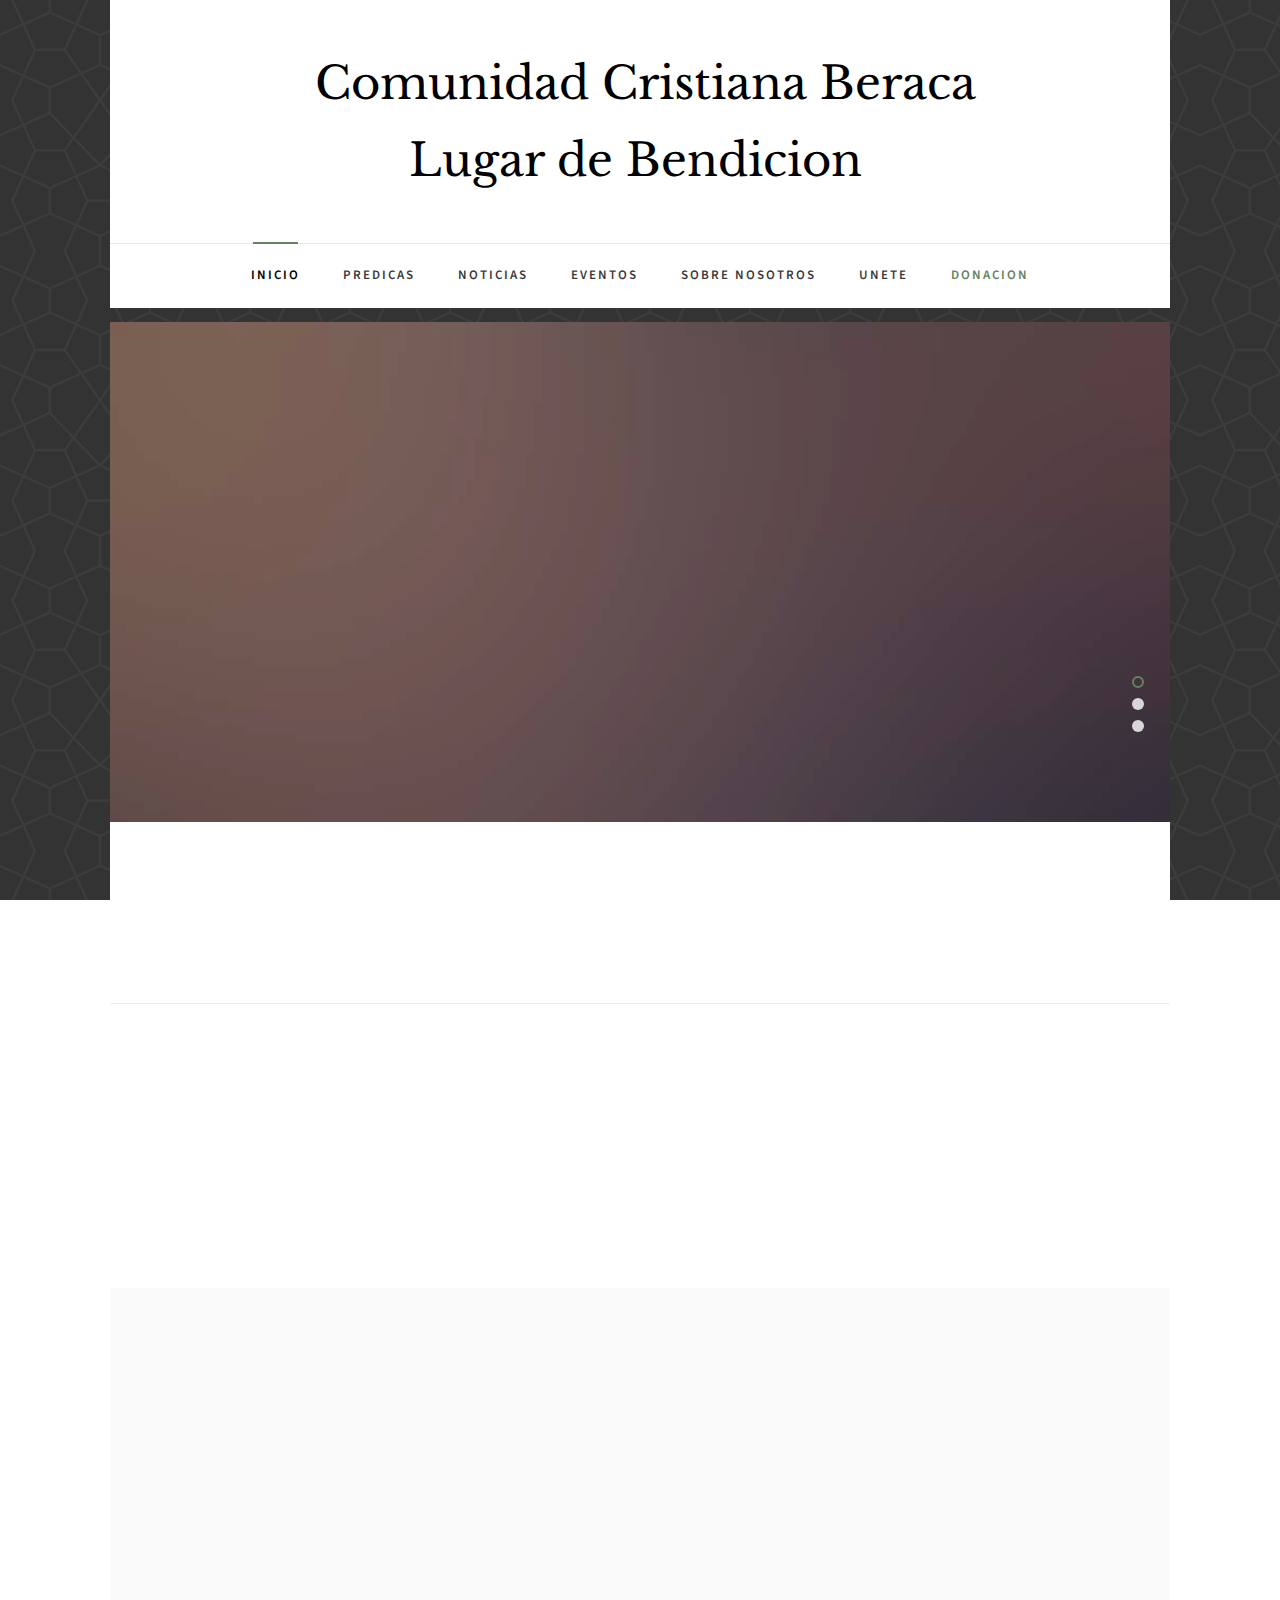
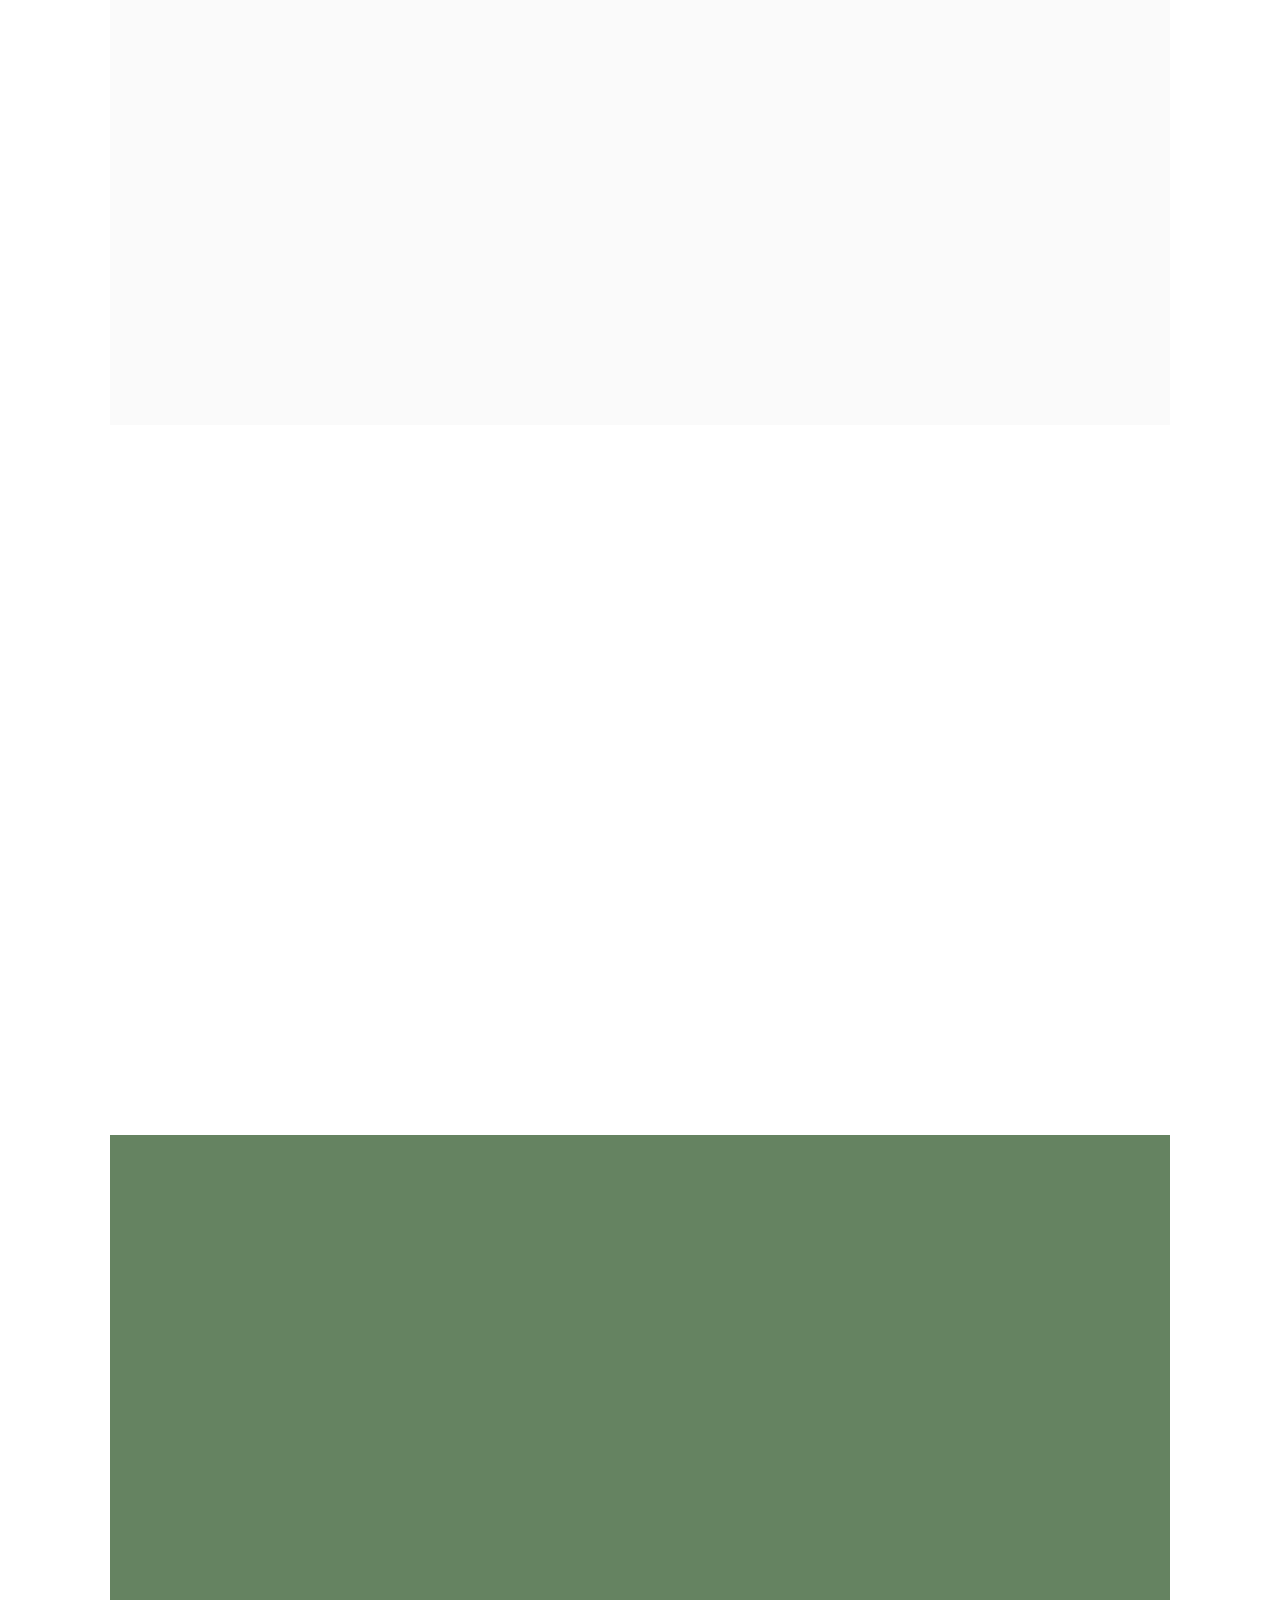
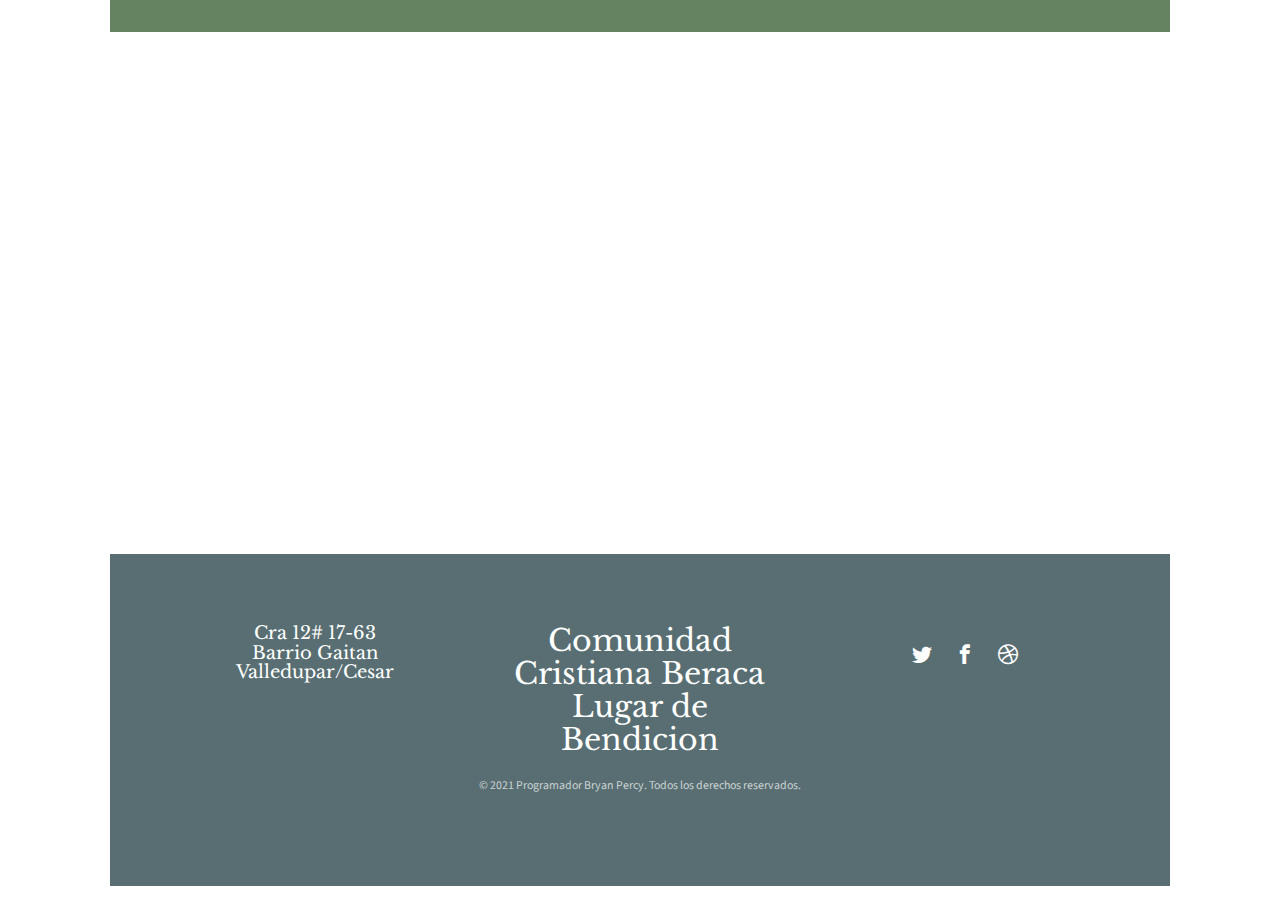
<file: church/index.html>
<!DOCTYPE HTML>
<html>
	<head>
	<meta charset="utf-8">
	<meta http-equiv="X-UA-Compatible" content="IE=edge">
	<title>Beraca &mdash; Lugar de Bendicion</title>
	<meta name="viewport" content="width=device-width, initial-scale=1">
	<meta name="description" content="Free HTML5 Website Template by freehtml5.co" />
	<meta name="keywords" content="free website templates, free html5, free template, free bootstrap, free website template, html5, css3, mobile first, responsive" />
	<meta name="author" content="freehtml5.co" />
    <meta property="og:title" content=""/>
	<meta property="og:image" content=""/>
	<meta property="og:url" content=""/>
	<meta property="og:site_name" content=""/>
	<meta property="og:description" content=""/>
	<meta name="twitter:title" content="" />
	<meta name="twitter:image" content="" />
	<meta name="twitter:url" content="" />
	<meta name="twitter:card" content="" />
    <link href="https://fonts.googleapis.com/css?family=Source+Sans+Pro:400,600,700" rel="stylesheet">
	<link href="https://fonts.googleapis.com/css?family=Libre+Baskerville:400,400i,700" rel="stylesheet"
	>
	
	<!-- Animate.css -->
	<link rel="stylesheet" href="css/animate.css">
	<!-- Icomoon Icon Fonts-->
	<link rel="stylesheet" href="css/icomoon.css">
	<!-- Bootstrap  -->
	<link rel="stylesheet" href="css/bootstrap.css">

	<!-- Magnific Popup -->
	<link rel="stylesheet" href="css/magnific-popup.css">

	<!-- Flexslider  -->
	<link rel="stylesheet" href="css/flexslider.css">

	<!-- Owl Carousel  -->
	<link rel="stylesheet" href="css/owl.carousel.min.css">
	<link rel="stylesheet" href="css/owl.theme.default.min.css">

	<!-- Theme style  -->
	<link rel="stylesheet" href="css/style.css">

	<!-- Modernizr JS -->
	<script src="js/modernizr-2.6.2.min.js"></script>
	<!-- FOR IE9 below -->
	<!--[if lt IE 9]>
	<script src="js/respond.min.js"></script>
	<![endif]-->

	</head>
	<body>
		
	<div class="fh5co-loader"></div>
	
	<div id="page">
	<nav class="fh5co-nav" role="navigation">
		<div class="container-wrap">
			<div class="top-menu">
				<div class="row">
					<div class="col-md-12 col-offset-0 text-center">
						<div id="fh5co-logo"><a href="index.html">Comunidad Cristiana Beraca <br> Lugar de Bendicion</a></div>
					</div>
					<div class="col-md-12 col-md-offset-0 text-center menu-1">
						<ul>
							<li class="active"><a href="index.html">Inicio</a></li>
							<li><a href="#">Predicas</a></li>
							<li class="has-dropdown"><a href="#">Noticias</a></li>
							<li><a href="#">Eventos</a></li>
							<li><a href="#">Sobre Nosotros</a></li>
							<li><a href="#">Unete</a></li>
							<li><a href="#" class="donate">Donacion</a></li>
						</ul>
					</div>
				</div>
				
			</div>
		</div>
	</nav>
	<div class="container-wrap">
		<aside id="fh5co-hero">
			<div class="flexslider">
				<ul class="slides">
			   	<li style="background-image: url(images/img_bg_1.jpg);">
			   		<div class="overlay"></div>
			   		<div class="container-fluid">
			   			<div class="row">
				   			<div class="col-md-6 col-md-offset-3 text-center">
				   				<div class="slider-text">
					   				<div class="slider-text-inner">
					   					<h1>Viviendo y Expandiendo el Reino de lo sobrenatural</h1>
											<h2>Conocenos por medio de nuestras Redes Sociales <a href="https://www.facebook.com/profile.php?id=100009201734886" target="_blank">Beraca Lugar de Bendicion</a></h2>
									</div>
				   				</div>
				   			</div>
				   		</div>
			   		</div>
			   	</li>
			   	<li style="background-image: url(images/img_bg_2.jpg);">
			   		<div class="overlay"></div>
			   		<div class="container-fluid">
			   			<div class="row">
				   			<div class="col-md-6 col-md-offset-3 text-center">
				   				<div class="slider-text">
					   				<div class="slider-text-inner">
					   					<h1>¡Tu milagro es Hoy!</h1>
											<h2> Mira nuestras <a href="https://www.youtube.com/channel/UCpbpcE1RNEQR-AIGKr6BCsQ" target="_blank">predicas</a></h2>
											<p><a class="btn btn-primary btn-demo popup-vimeo" href="https://www.youtube.com/watch?v=BwmxX2N4pMY"> <i class="icon-play4"></i> 5 Areas que el enemigo ataca</a>  <a class="btn btn-primary btn-demo popup-vimeo" href="https://www.youtube.com/watch?v=mq9nrzekHhM"><i class="icon-play4"></i>Comprometidos con la Vision de Dios</a> 
												<a class="btn btn-primary" href="sermons.html">Ver mas</a>
											</p>
					   				</div>
					   			</div>
				   			</div>
				   		</div>
			   		</div>
			   	</li>
			   	<li style="background-image: url(images/img_bg_3.jpg);">
			   		<div class="overlay"></div>
			   		<div class="container-fluids">
			   			<div class="row">
				   			<div class="col-md-6 col-md-offset-3 text-center">
				   				<div class="slider-text">
					   				<div class="slider-text-inner text-center">
					   					<h1>Casas de Paz</h1>
											<h2>Expandiendo el reino de lo sobrenatural por las casas, se parte de este movimiento </h2>
											<p><a class="btn btn-primary btn-demo popup-vimeo" href="https://vimeo.com/channels/staffpicks/93951774"> <i class="icon-play4"></i> ¡QUIERO UNA CASA DE PAZ!</a></p>
					   				</div>
					   			</div>
				   			</div>
				   		</div>
			   		</div>
			   	</li>
			  	</ul>
		  	</div>
		</aside>
		<div id="fh5co-intro">
			<div class="row animate-box">
				<div class="col-md-12 col-md-offset-0 text-center">
					<h2>Caminando en lo sobrenatural</h2>
					<span>vinculate a nuestros servicios y recibe de la gracia sobrenatural</span>
				</div>
			</div>
		</div>
		<hr>
		<div id="fh5co-counter" class="fh5co-counters">
			<div class="row">
				<div class="col-md-6 col-md-offset-3 text-center animate-box">
					<p>Se parte de nuestra familia y unete al movimiento de lo sobrenatural, <br> 
						Dios quiere cambiar tu vida.</p>
					</div>
			</div>
			<div class="row animate-box">
				<div class="col-md-8 col-md-offset-2">
					<div class="row">
						<div class="col-md-3 col-sm-6 col-xs-6 text-center">
							<span class="fh5co-counter js-counter" data-from="0" data-to="1000" data-speed="5000" data-refresh-interval="50"></span>
							<span class="fh5co-counter-label">Miembros</span>
						</div>
						<div class="col-md-3 col-sm-6 col-xs-6 text-center">
							<span class="fh5co-counter js-counter" data-from="0" data-to="12" data-speed="5000" data-refresh-interval="50"></span>
							<span class="fh5co-counter-label">Diaconos</span>
						</div>
						<div class="clearfix visible-sm-block visible-xs-block"></div>
						<div class="col-md-3 col-sm-6 col-xs-6 text-center">
							<span class="fh5co-counter js-counter" data-from="0" data-to="20" data-speed="5000" data-refresh-interval="50"></span>
							<span class="fh5co-counter-label">Mentores</span>
						</div>
						<div class="col-md-3 col-sm-6 col-xs-6 text-center">
							<span class="fh5co-counter js-counter" data-from="0" data-to="55" data-speed="5000" data-refresh-interval="50"></span>
							<span class="fh5co-counter-label">Casas de Paz</span>
						</div>
					</div>
				</div>
			</div>
		</div>
		<div id="fh5co-services" class="fh5co-light-grey">
			<div class="row animate-box">
				<div class="col-md-6 col-md-offset-3 text-center fh5co-heading">
					<h2>Servicios</h2>
					<p>Ven y acompañanos a nuestros servicios, donde siempre suceden:Milagros, liberacion y Sanidades</p>
				</div>
			</div>
			<div class="row">
				<div class="col-md-3 animate-box">
					<div class="services">
						<a href="#" class="img-holder"><img class="img-responsive" src="images/Casasdepaz.jpeg" alt="Free HTML5 Website Template by freehtml5.co"></a>
						<div class="desc">
							<h3><a href="#">Casas de Paz</a></h3>
							<p>Todos los miercoles estamos reunidos adorando y exaltando a Dios por las casas. <br> ¡Vinculate a una casa de paz!</p>
							
						</div>
					</div>
				</div>
				<div class="col-md-3 animate-box">
					<div class="services">
						<a href="#" class="img-holder"><img class="img-responsive" src="images/Sanidadym.jpeg" alt="Free HTML5 Website Template by freehtml5.co"></a>
						<div class="desc">
							<h3><a href="#">Sanidad y Milagros</a></h3>
							<p>Todos los jueves en el templo nos reunimos a en el templo donde suceden milagros, señales y sanidades</p>
							
						</div>
					</div>
				</div>
				<div class="col-md-3 animate-box">
					<div class="services">
						<a href="#" class="img-holder"><img class="img-responsive" src="images/GA.jpeg" alt="Free HTML5 Website Template by freehtml5.co"></a>
						<div class="desc">
							<h3><a href="#">Generacion Apasionada</a></h3>
							<p>Dignissimos asperiores vitae velit veniam totam fuga molestias accusamus alias autem provident. Odit ab aliquam dolor eius.</p>
							
						</div>
					</div>
				</div>

				<div class="col-md-3 animate-box">
					<div class="services">
						<a href="#" class="img-holder"><img class="img-responsive" src="images/Sdominical.jpeg" alt="Free HTML5 Website Template by freehtml5.co"></a>
						<div class="desc">
							<h3><a href="#">Escuela Dominical</a></h3>
							<p>Cada domingo como familia y cuerpo en cristo nos reunimos a recibir una palabra que cambia y fortalece</p>
							
						</div>
					</div>
				</div>
			</div>
		</div>

		<div id="fh5co-sermon">
			<div class="row animate-box">
				<div class="col-md-6 col-md-offset-3 text-center fh5co-heading">
					<h2>Nuestras Predicas</h2>
					<p>Observa nuestras predicas en linea y no te pierdas de lo que Dios tiene para ti.</p>
				</div>
			</div>
			<div class="row">
				<div class="col-md-4 text-center animate-box">
					<div class="sermon-entry">
						<div class="sermon" style="background-image: url(images/presentacionvideo.jpeg);">
							<div class="play">
								<a class="popup-vimeo" href="https://www.youtube.com/watch?v=BwmxX2N4pMY&t=4s"><i class="icon-play3"></i></a>
							</div>
						</div>
						<h3>5 Areas que el enemigo ataca</h3>
						<span>Pstr. Jhonny Acosta</span>
					</div>
				</div>
				<div class="col-md-4 text-center animate-box">
					<div class="sermon-entry">
						<div class="sermon" style="background-image: url(images/presentacionvideo.jpeg);">
							<div class="play">
								<a class="popup-vimeo" href="https://www.youtube.com/watch?v=mq9nrzekHhM"><i class="icon-play3"></i></a>
							</div>
						</div>
						<h3>Comprometidos con la vision de Dios</h3>
						<span>Pstr. Jhonny Acosta</span>
					</div>
				</div>
				<div class="col-md-4 text-center animate-box">
					<div class="sermon-entry">
						<div class="sermon" style="background-image: url(images/presentacionvideo.jpeg);">
							<div class="play">
								<a class="popup-vimeo" href="https://www.youtube.com/watch?v=GusUiGqMltw"><i class="icon-play3"></i></a>
							</div>
						</div>
						<h3>Tiempos de Transicion</h3>
						<span>Pstr. Jhonny Acosta</span>
					</div>
				</div>
			</div>
		</div>
		<div id="fh5co-bible-verse">
			<div class="overlay"></div>
			<div class="row">
				<div class="col-md-10 col-md-offset-1">
					<div class="row animate-box">
						<div class="owl-carousel owl-carousel-fullwidth">
							<div class="item">
								<div class="bible-verse-slide active text-center">
									<blockquote>
										<p>&ldquo;Dios amó tanto a la gente de este mundo, que me entregó a mí, que soy su único Hijo, para que todo el que crea en mí no muera, sino que tenga vida eterna. »Pues Dios amó tanto al mundo que dio a su único Hijo, para que todo el que crea en él no se pierda, sino que tenga vida eterna.&rdquo;</p>
										<span>Juan 3:16</span>
									</blockquote>
								</div>
							</div>
							<div class="item">
								<div class="bible-verse-slide active text-center">
									<blockquote>
										<p>&ldquo;Jehová es mi fortaleza y mi escudo;en él aconfía mi corazón, y me ayuda,por lo que se regocija mi corazón,y con mi cántico le alabaré.&rdquo;</p>
										<span>salmos 28:7</span>
									</blockquote>
								</div>
							</div>
							<div class="item">
								<div class="bible-verse-slide active text-center">
									<blockquote>
										<p>&ldquo;Y nosotros hemos conocido y creído el amor que Dios tiene para con nosotros. Dios es amor; y el que permanece en amor, permanece en Dios, y Dios en él.&rdquo;</p>
										<span>1 Juan 4:16</span>
									</blockquote>
								</div>
							</div>
						</div>
					</div>
				</div>
			</div>
		</div>
		<div id="fh5co-events">
			<div class="row animate-box">
				<div class="col-md-6 col-md-offset-3 text-center fh5co-heading">
					<h2>Nuestros Eventos</h2>
					<p>Conoce el Movimiento e impacto de nuestro ministerio.</p>
				</div>
			</div>
			<div class="row">
				<div class="col-md-4 animate-box">
					<div class="events-entry">
						<span class="date">Octubre 22, 2021</span>
						<h3><a href="#">Cruzada Evangelistica Barrancas-Guajira</a></h3>
						<p>Mas de 300 Personas recibieron y fueron transformados por la presencia de Dios </p>
						
					</div>
				</div>
				<div class="col-md-4 animate-box">
					<div class="events-entry">
						<span class="date">Octubre 17, 2021</span>
						<h3><a href="#">Vigilia de Adoracion</a></h3>
						<p>Mas de 100 personas vigilando y orando a Dios por una respuesta sobrenatural.</p>
						
					</div>
				</div>
				
			</div>
		</div>
		
	</div><!-- fin contenedor-->

	<div class="container-wrap">
		<footer id="fh5co-footer" role="contentinfo">
			<div class="col-md-4 text-center">
				<h3>Cra 12# 17-63 <br> Barrio Gaitan <br> Valledupar/Cesar</h3>
			</div>
			<div class="col-md-4 text-center">
				<h2><a href="#">Comunidad Cristiana Beraca Lugar de Bendicion</a></h2>
			</div>
			<div class="col-md-4 text-center">
				<p>
					<ul class="fh5co-social-icons">
						<li><a href="#"><i class="icon-twitter2"></i></a></li>
						<li><a href="#"><i class="icon-facebook2"></i></a></li>
						<li><a href="#"><i class="icon-dribbble2"></i></a></li>
					</ul>
				</p>
			</div>
			<div class="row copyright">
				<div class="col-md-12 text-center">
					<p>
						<small class="block">&copy; 2021 Programador Bryan Percy. Todos los derechos reservados.</small> </p>
				</div>
			</div>
		</footer>
	</div><!-- END container-wrap -->
	</div>

	<div class="gototop js-top">
		<a href="#" class="js-gotop"><i class="icon-arrow-up2"></i></a>
	</div>
	
	<!-- jQuery -->
	<script src="js/jquery.min.js"></script>
	<!-- jQuery Easing -->
	<script src="js/jquery.easing.1.3.js"></script>
	<!-- Bootstrap -->
	<script src="js/bootstrap.min.js"></script>
	<!-- Waypoints -->
	<script src="js/jquery.waypoints.min.js"></script>
	<!-- Flexslider -->
	<script src="js/jquery.flexslider-min.js"></script>
	<!-- Carousel -->
	<script src="js/owl.carousel.min.js"></script>
	<!-- Magnific Popup -->
	<script src="js/jquery.magnific-popup.min.js"></script>
	<script src="js/magnific-popup-options.js"></script>
	<!-- Counters -->
	<script src="js/jquery.countTo.js"></script>
	<!-- Main -->
	<script src="js/main.js"></script>

	</body>
</html>
</file>
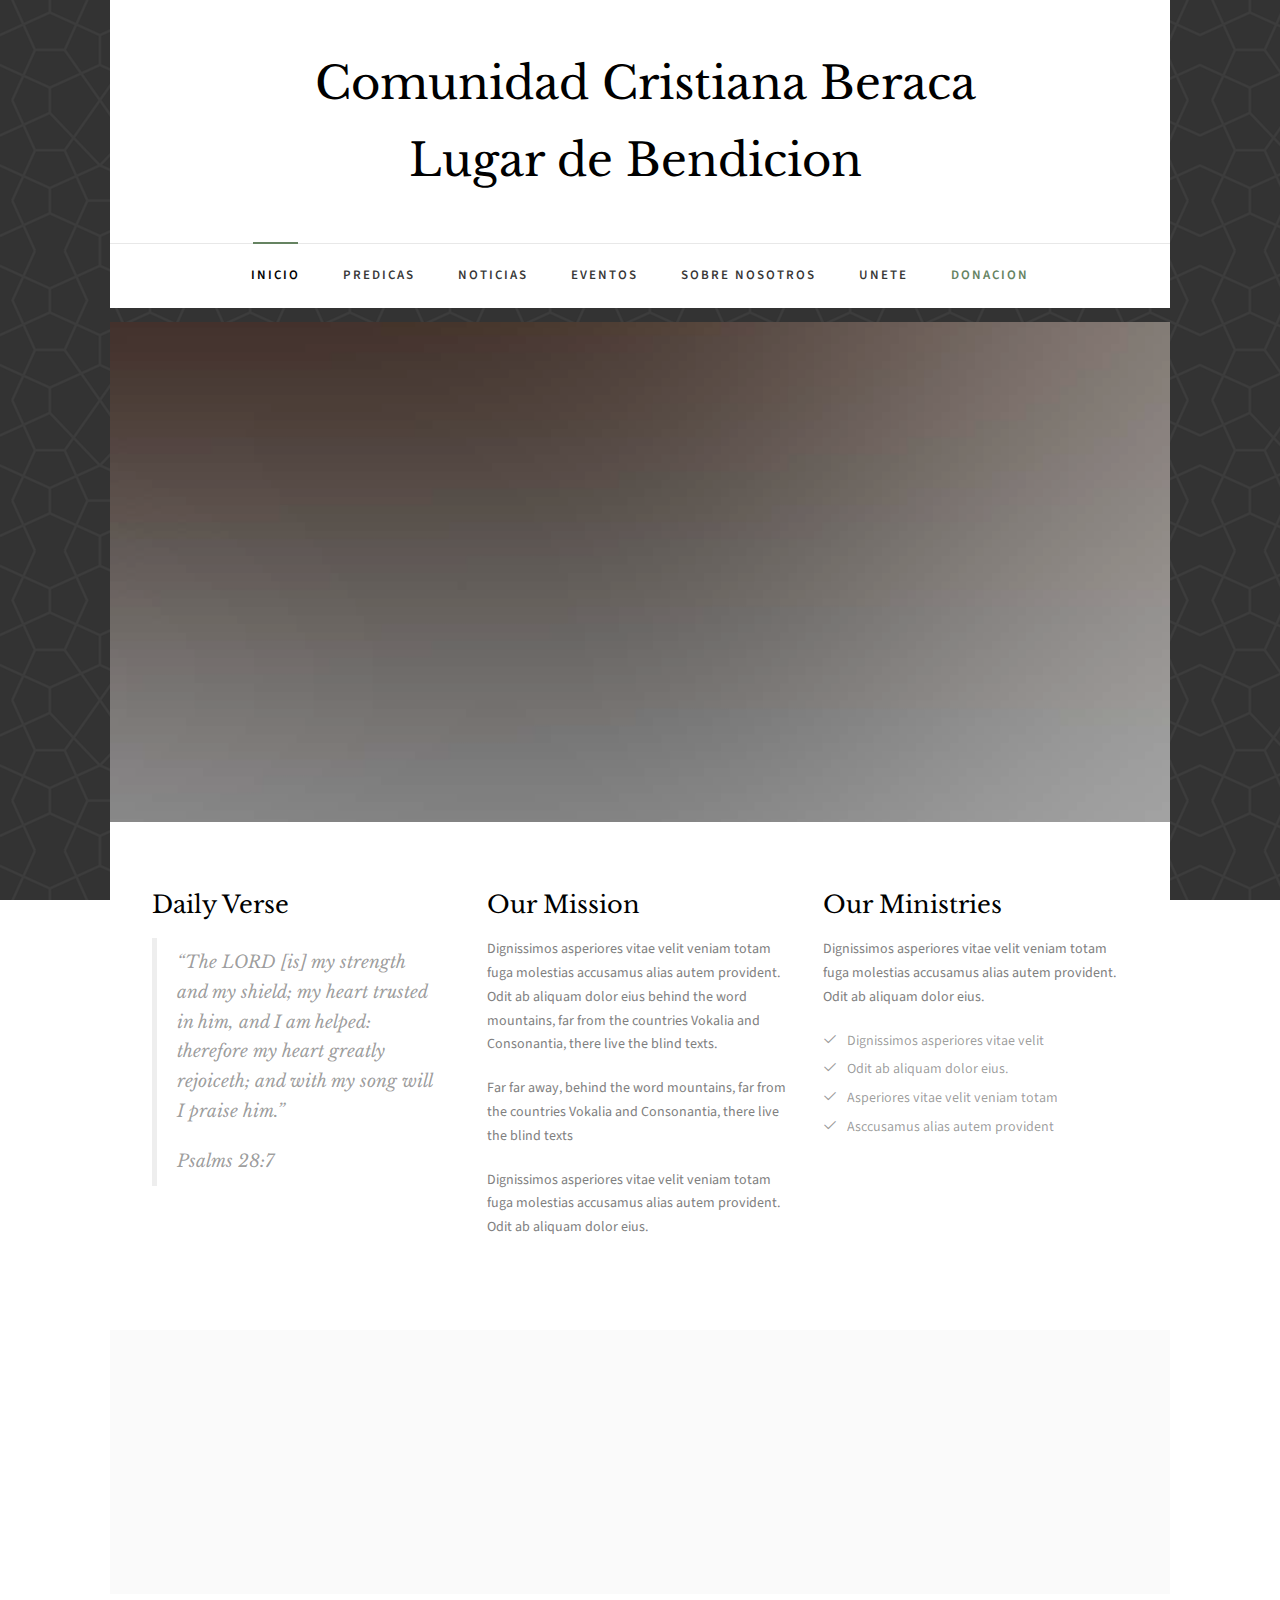
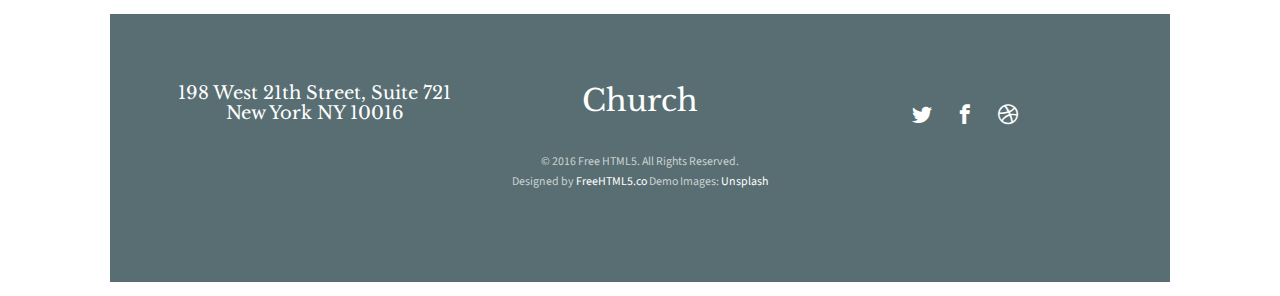
<file: church/about.html>
<!DOCTYPE HTML>
<html>
	<head>
	<meta charset="utf-8">
	<meta http-equiv="X-UA-Compatible" content="IE=edge">
	<title>Church &mdash; Free Website Template, Free HTML5 Template by freehtml5.co</title>
	<meta name="viewport" content="width=device-width, initial-scale=1">
	<meta name="description" content="Free HTML5 Website Template by freehtml5.co" />
	<meta name="keywords" content="free website templates, free html5, free template, free bootstrap, free website template, html5, css3, mobile first, responsive" />
	<meta name="author" content="freehtml5.co" />

	<!-- 
	//////////////////////////////////////////////////////

	FREE HTML5 TEMPLATE 
	DESIGNED & DEVELOPED by FreeHTML5.co
		
	Website: 		http://freehtml5.co/
	Email: 			info@freehtml5.co
	Twitter: 		http://twitter.com/fh5co
	Facebook: 		https://www.facebook.com/fh5co

	//////////////////////////////////////////////////////
	 -->

  	<!-- Facebook and Twitter integration -->
	<meta property="og:title" content=""/>
	<meta property="og:image" content=""/>
	<meta property="og:url" content=""/>
	<meta property="og:site_name" content=""/>
	<meta property="og:description" content=""/>
	<meta name="twitter:title" content="" />
	<meta name="twitter:image" content="" />
	<meta name="twitter:url" content="" />
	<meta name="twitter:card" content="" />

	<link href="https://fonts.googleapis.com/css?family=Source+Sans+Pro:400,600,700" rel="stylesheet">
	<link href="https://fonts.googleapis.com/css?family=Libre+Baskerville:400,400i,700" rel="stylesheet"
	>
	
	<!-- Animate.css -->
	<link rel="stylesheet" href="css/animate.css">
	<!-- Icomoon Icon Fonts-->
	<link rel="stylesheet" href="css/icomoon.css">
	<!-- Bootstrap  -->
	<link rel="stylesheet" href="css/bootstrap.css">

	<!-- Magnific Popup -->
	<link rel="stylesheet" href="css/magnific-popup.css">

	<!-- Flexslider  -->
	<link rel="stylesheet" href="css/flexslider.css">

	<!-- Owl Carousel  -->
	<link rel="stylesheet" href="css/owl.carousel.min.css">
	<link rel="stylesheet" href="css/owl.theme.default.min.css">

	<!-- Theme style  -->
	<link rel="stylesheet" href="css/style.css">

	<!-- Modernizr JS -->
	<script src="js/modernizr-2.6.2.min.js"></script>
	<!-- FOR IE9 below -->
	<!--[if lt IE 9]>
	<script src="js/respond.min.js"></script>
	<![endif]-->

	</head>
	<body>
		
	<div class="fh5co-loader"></div>
	
	<div id="page">
	<nav class="fh5co-nav" role="navigation">
		<div class="container-wrap">
			<div class="top-menu">
				<div class="row">
					<div class="col-md-12 col-offset-0 text-center">
						<div id="fh5co-logo"><a href="index.html">Comunidad Cristiana Beraca <br> Lugar de Bendicion </a></div>
					</div>
					<div class="col-md-12 col-md-offset-0 text-center menu-1">
						<ul>
							<li class="active"><a href="index.html">Inicio</a></li>
							<li><a href="sermons.html">Predicas</a></li>
							<li class="has-dropdown"><a href="news.html">Noticias</a></li>
							<li><a href="events.html">Eventos</a></li>
							<li><a href="about.html">Sobre Nosotros</a></li>
							<li><a href="contact.html">Unete</a></li>
							<li><a href="#" class="donate">Donacion</a></li>
						</ul>
					</div>
				</div>
				
			</div>
		</div>
	</nav>
	<div class="container-wrap">
		<aside id="fh5co-hero">
			<div class="flexslider">
				<ul class="slides">
			   	<li style="background-image: url(images/img_bg_2.jpg);">
			   		<div class="overlay"></div>
			   		<div class="container-fluid">
			   			<div class="row">
				   			<div class="col-md-6 col-md-offset-3 text-center slider-text">
				   				<div class="slider-text-inner">
				   					<h1>About Us</h1>
										<h2>Free html5 templates Made by <a href="http://freehtml5.co/" target="_blank">freehtml5.co</a></h2>
				   				</div>
				   			</div>
				   		</div>
			   		</div>
			   	</li>
			  	</ul>
		  	</div>
		</aside>
		<div id="fh5co-about">
			<div class="row">
				<div class="col-md-4">
					<h3>Daily Verse</h3>
					<blockquote class="dailyVerse">
						<p>&ldquo;The LORD [is] my strength and my shield; my heart trusted in him, and I am helped: therefore my heart greatly rejoiceth; and with my song will I praise him.&rdquo;</p>
						<span>Psalms 28:7</span>
					</blockquote>
				</div>
				<div class="col-md-4">
					<h3>Our Mission</h3>
					<p>Dignissimos asperiores vitae velit veniam totam fuga molestias accusamus alias autem provident. Odit ab aliquam dolor eius behind the word mountains, far from the countries Vokalia and Consonantia, there live the blind texts.</p>
					<p>Far far away, behind the word mountains, far from the countries Vokalia and Consonantia, there live the blind texts</p>
					<p>Dignissimos asperiores vitae velit veniam totam fuga molestias accusamus alias autem provident. Odit ab aliquam dolor eius.</p>
				</div>
				<div class="col-md-4">
					<h3>Our Ministries</h3>
					<p>Dignissimos asperiores vitae velit veniam totam fuga molestias accusamus alias autem provident. Odit ab aliquam dolor eius.</p>
					<ul class="ministries-list">
						<li><i class="icon-check"></i>Dignissimos asperiores vitae velit</li>
						<li><i class="icon-check"></i>Odit ab aliquam dolor eius.</li>
						<li><i class="icon-check"></i>Asperiores vitae velit veniam totam</li>
						<li><i class="icon-check"></i>Asccusamus alias autem provident</li>
					</ul>
				</div>
			</div>
		</div>
		<div id="fh5co-counter" class="fh5co-counters fh5co-light-grey">
			<div class="row">
				<div class="col-md-6 col-md-offset-3 text-center animate-box">
					<p>We have a fun facts far far away, behind the word mountains, far from the countries Vokalia and Consonantia, there live the blind texts.</p>
					</div>
			</div>
			<div class="row animate-box">
				<div class="col-md-8 col-md-offset-2">
					<div class="row">
						<div class="col-md-3 col-sm-6 col-xs-6 text-center">
							<span class="fh5co-counter js-counter" data-from="0" data-to="9452" data-speed="5000" data-refresh-interval="50"></span>
							<span class="fh5co-counter-label">Members</span>
						</div>
						<div class="col-md-3 col-sm-6 col-xs-6 text-center">
							<span class="fh5co-counter js-counter" data-from="0" data-to="214" data-speed="5000" data-refresh-interval="50"></span>
							<span class="fh5co-counter-label">Ministries</span>
						</div>
						<div class="clearfix visible-sm-block visible-xs-block"></div>
						<div class="col-md-3 col-sm-6 col-xs-6 text-center">
							<span class="fh5co-counter js-counter" data-from="0" data-to="433" data-speed="5000" data-refresh-interval="50"></span>
							<span class="fh5co-counter-label">Classes</span>
						</div>
						<div class="col-md-3 col-sm-6 col-xs-6 text-center">
							<span class="fh5co-counter js-counter" data-from="0" data-to="512" data-speed="5000" data-refresh-interval="50"></span>
							<span class="fh5co-counter-label">Activities</span>
						</div>
					</div>
				</div>
			</div>
		</div>
	</div><!-- END container-wrap -->

	<div class="container-wrap">
		<footer id="fh5co-footer" role="contentinfo">
			<div class="col-md-4 text-center">
				<h3>198 West 21th Street, Suite 721 New York NY 10016</h3>
			</div>
			<div class="col-md-4 text-center">
				<h2><a href="#">Church</a></h2>
			</div>
			<div class="col-md-4 text-center">
				<p>
					<ul class="fh5co-social-icons">
						<li><a href="#"><i class="icon-twitter2"></i></a></li>
						<li><a href="#"><i class="icon-facebook2"></i></a></li>
						<li><a href="#"><i class="icon-dribbble2"></i></a></li>
					</ul>
				</p>
			</div>
			<div class="row copyright">
				<div class="col-md-12 text-center">
					<p>
						<small class="block">&copy; 2016 Free HTML5. All Rights Reserved.</small> 
						<small class="block">Designed by <a href="http://freehtml5.co/" target="_blank">FreeHTML5.co</a> Demo Images: <a href="http://unsplash.co/" target="_blank">Unsplash</a></small>
					</p>
				</div>
			</div>
		</footer>
	</div><!-- END container-wrap -->
	</div>

	<div class="gototop js-top">
		<a href="#" class="js-gotop"><i class="icon-arrow-up2"></i></a>
	</div>
	
	<!-- jQuery -->
	<script src="js/jquery.min.js"></script>
	<!-- jQuery Easing -->
	<script src="js/jquery.easing.1.3.js"></script>
	<!-- Bootstrap -->
	<script src="js/bootstrap.min.js"></script>
	<!-- Waypoints -->
	<script src="js/jquery.waypoints.min.js"></script>
	<!-- Flexslider -->
	<script src="js/jquery.flexslider-min.js"></script>
	<!-- Carousel -->
	<script src="js/owl.carousel.min.js"></script>
	<!-- Magnific Popup -->
	<script src="js/jquery.magnific-popup.min.js"></script>
	<script src="js/magnific-popup-options.js"></script>
	<!-- Counters -->
	<script src="js/jquery.countTo.js"></script>
	<!-- Main -->
	<script src="js/main.js"></script>

	</body>
</html>
</file>
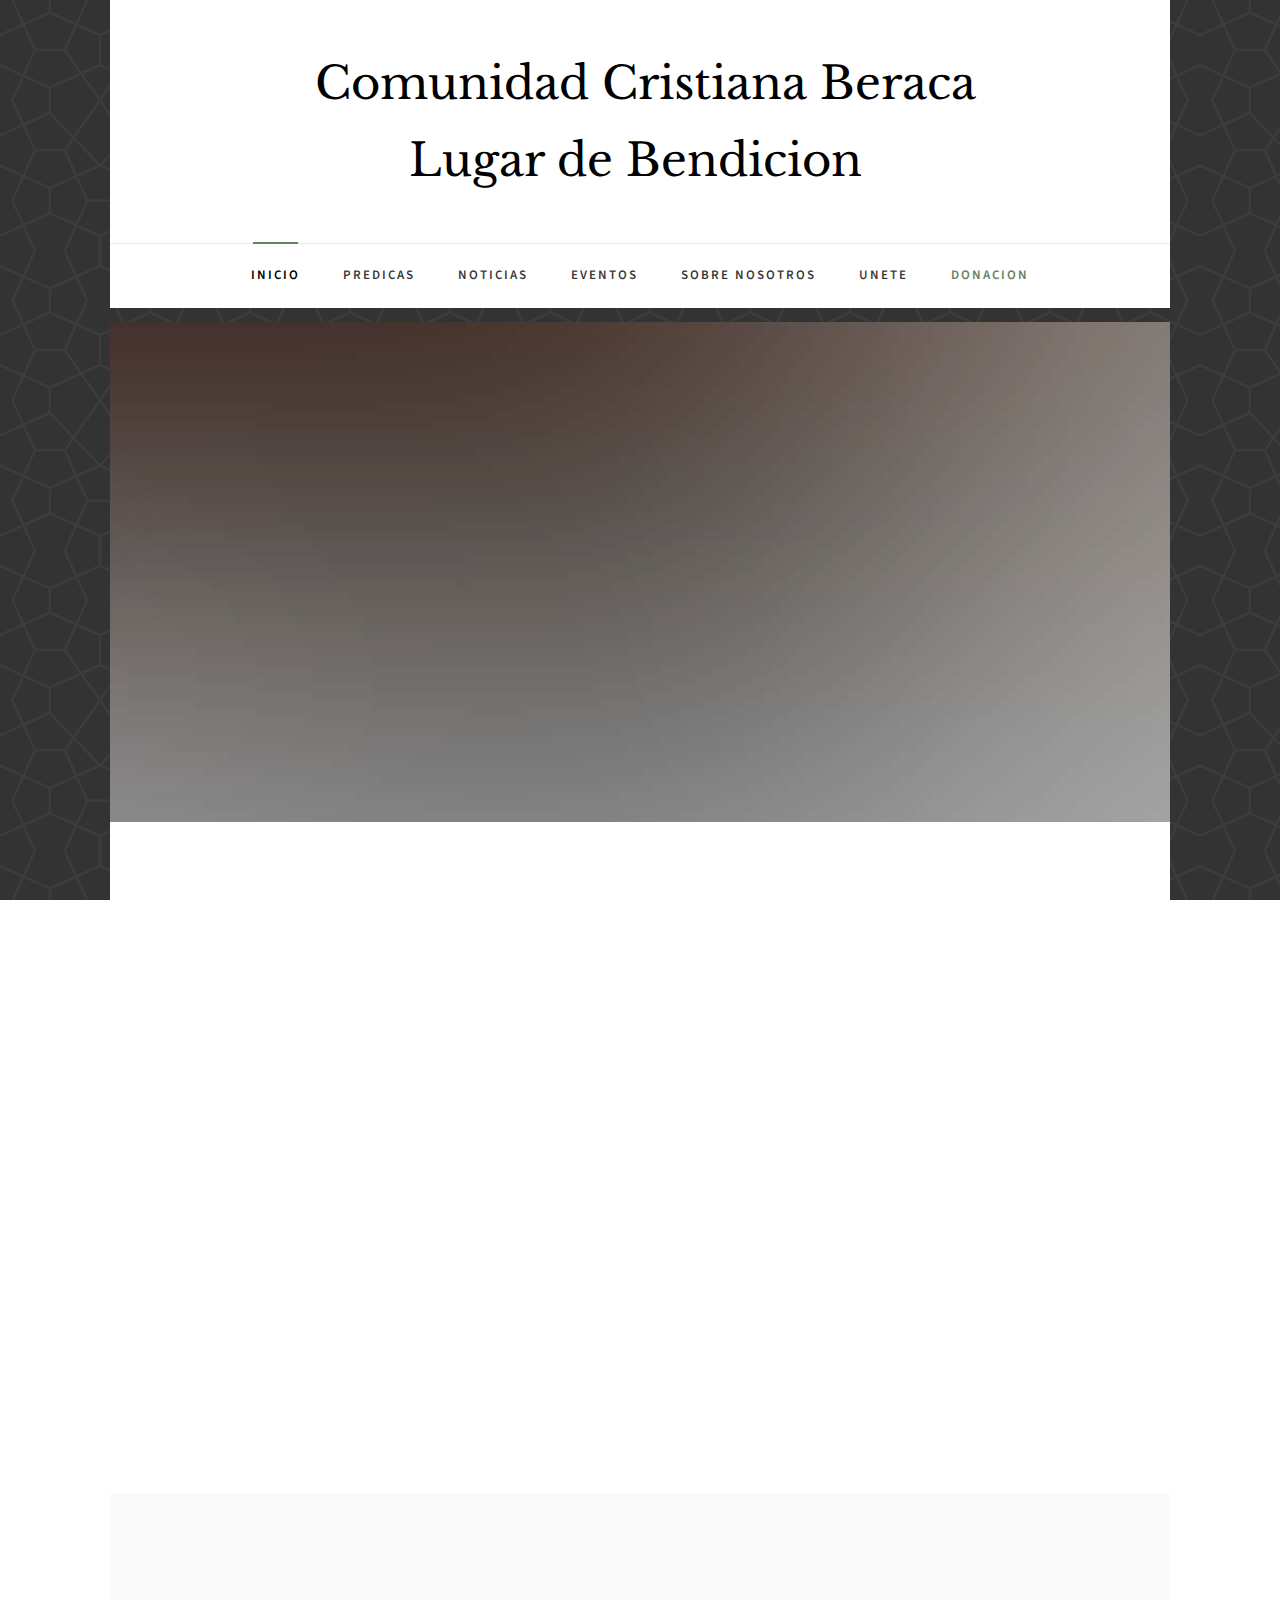
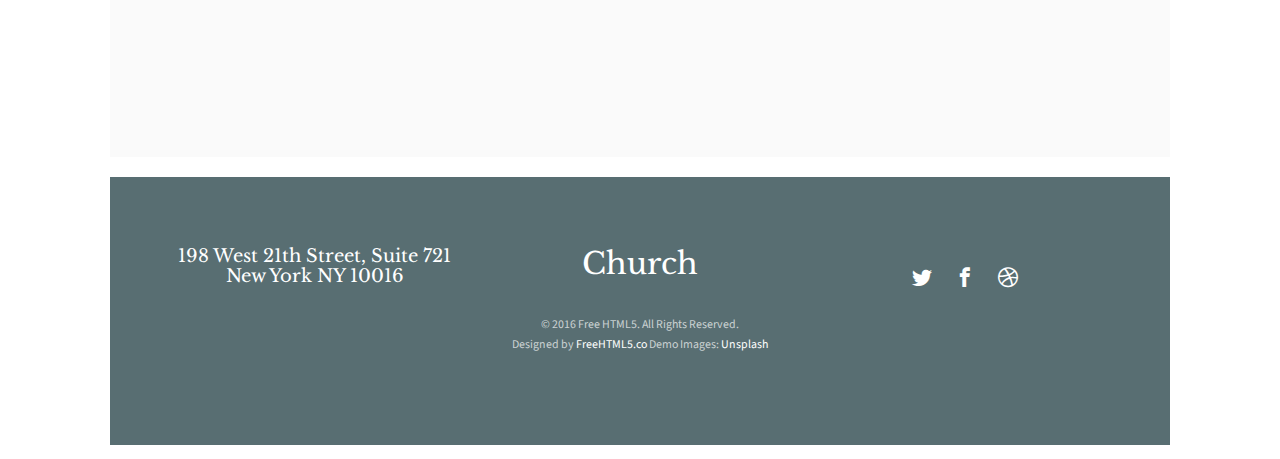
<file: church/contact.html>
<!DOCTYPE HTML>
<html>
	<head>
	<meta charset="utf-8">
	<meta http-equiv="X-UA-Compatible" content="IE=edge">
	<title>Church &mdash; Free Website Template, Free HTML5 Template by freehtml5.co</title>
	<meta name="viewport" content="width=device-width, initial-scale=1">
	<meta name="description" content="Free HTML5 Website Template by freehtml5.co" />
	<meta name="keywords" content="free website templates, free html5, free template, free bootstrap, free website template, html5, css3, mobile first, responsive" />
	<meta name="author" content="freehtml5.co" />

	<!-- 
	//////////////////////////////////////////////////////

	FREE HTML5 TEMPLATE 
	DESIGNED & DEVELOPED by FreeHTML5.co
		
	Website: 		http://freehtml5.co/
	Email: 			info@freehtml5.co
	Twitter: 		http://twitter.com/fh5co
	Facebook: 		https://www.facebook.com/fh5co

	//////////////////////////////////////////////////////
	 -->

  	<!-- Facebook and Twitter integration -->
	<meta property="og:title" content=""/>
	<meta property="og:image" content=""/>
	<meta property="og:url" content=""/>
	<meta property="og:site_name" content=""/>
	<meta property="og:description" content=""/>
	<meta name="twitter:title" content="" />
	<meta name="twitter:image" content="" />
	<meta name="twitter:url" content="" />
	<meta name="twitter:card" content="" />

	<link href="https://fonts.googleapis.com/css?family=Source+Sans+Pro:400,600,700" rel="stylesheet">
	<link href="https://fonts.googleapis.com/css?family=Libre+Baskerville:400,400i,700" rel="stylesheet"
	>
	
	<!-- Animate.css -->
	<link rel="stylesheet" href="css/animate.css">
	<!-- Icomoon Icon Fonts-->
	<link rel="stylesheet" href="css/icomoon.css">
	<!-- Bootstrap  -->
	<link rel="stylesheet" href="css/bootstrap.css">

	<!-- Magnific Popup -->
	<link rel="stylesheet" href="css/magnific-popup.css">

	<!-- Flexslider  -->
	<link rel="stylesheet" href="css/flexslider.css">

	<!-- Owl Carousel  -->
	<link rel="stylesheet" href="css/owl.carousel.min.css">
	<link rel="stylesheet" href="css/owl.theme.default.min.css">

	<!-- Theme style  -->
	<link rel="stylesheet" href="css/style.css">

	<!-- Modernizr JS -->
	<script src="js/modernizr-2.6.2.min.js"></script>
	<!-- FOR IE9 below -->
	<!--[if lt IE 9]>
	<script src="js/respond.min.js"></script>
	<![endif]-->

	</head>
	<body>
		
	<div class="fh5co-loader"></div>
	
	<div id="page">
	<nav class="fh5co-nav" role="navigation">
		<div class="container-wrap">
			<div class="top-menu">
				<div class="row">
					<div class="col-md-12 col-offset-0 text-center">
						<div id="fh5co-logo"><a href="index.html">Comunidad Cristiana Beraca <br> Lugar de Bendicion</a></div>
					</div>
					<div class="col-md-12 col-md-offset-0 text-center menu-1">
						<ul>
							<li class="active"><a href="index.html">Inicio</a></li>
							<li><a href="sermons.html">Predicas</a></li>
							<li class="has-dropdown"><a href="news.html">Noticias</a></li>
							<li><a href="events.html">Eventos</a></li>
							<li><a href="about.html">Sobre Nosotros</a></li>
							<li><a href="contact.html">Unete</a></li>
							<li><a href="#" class="donate">Donacion</a></li>
						</ul>
					</div>
				</div>
				
			</div>
		</div>
	</nav>
	<div class="container-wrap">
		<aside id="fh5co-hero">
			<div class="flexslider">
				<ul class="slides">
			   	<li style="background-image: url(images/img_bg_2.jpg);">
			   		<div class="overlay"></div>
			   		<div class="container-fluid">
			   			<div class="row">
				   			<div class="col-md-6 col-md-offset-3 text-center slider-text">
				   				<div class="slider-text-inner">
				   					<h1>Contact Us</h1>
										<h2>Free html5 templates Made by <a href="http://freehtml5.co/" target="_blank">freehtml5.co</a></h2>
				   				</div>
				   			</div>
				   		</div>
			   		</div>
			   	</li>
			  	</ul>
		  	</div>
		</aside>
		<div id="fh5co-contact">
			<div class="row animate-box">
				<div class="col-md-6 col-md-offset-3 text-center fh5co-heading">
					<h2>Contact us</h2>
					<p>Far far away, behind the word mountains, far from the countries Vokalia and Consonantia.</p>
				</div>
			</div>
			<div class="row">
				<div class="col-md-3 col-md-push-8 animate-box">
					<h3>Our Address</h3>
					<ul class="contact-info">
						<li><i class="icon-location4"></i>198 West 21th Street, Suite 721 New York NY 10016</li>
						<li><i class="icon-phone3"></i>+ 1235 2355 98</li>
						<li><i class="icon-location3"></i><a href="#">info@yoursite.com</a></li>
						<li><i class="icon-globe2"></i><a href="#">www.yoursite.com</a></li>
					</ul>
				</div>
				<div class="col-md-7 col-md-pull-2 animate-box">
					<div class="row">
						<div class="col-md-6">
							<div class="form-group">
								<input type="text" class="form-control" placeholder="Name">
							</div>
						</div>
						<div class="col-md-6">
							<div class="form-group">
								<input type="text" class="form-control" placeholder="Email">
							</div>
						</div>
						<div class="col-md-12">
							<div class="form-group">
								<textarea name="" class="form-control" id="" cols="30" rows="7" placeholder="Message"></textarea>
							</div>
						</div>
						<div class="col-md-12">
							<div class="form-group">
								<input type="submit" value="Send Message" class="btn btn-primary btn-modify">
							</div>
						</div>
					</div>
				</div>
			</div>
		</div>
		<div id="fh5co-counter" class="fh5co-counters fh5co-light-grey">
			<div class="row">
				<div class="col-md-6 col-md-offset-3 text-center animate-box">
					<p>We have a fun facts far far away, behind the word mountains, far from the countries Vokalia and Consonantia, there live the blind texts.</p>
					</div>
			</div>
			<div class="row animate-box">
				<div class="col-md-8 col-md-offset-2">
					<div class="row">
						<div class="col-md-3 col-sm-6 col-xs-6 text-center">
							<span class="fh5co-counter js-counter" data-from="0" data-to="9452" data-speed="5000" data-refresh-interval="50"></span>
							<span class="fh5co-counter-label">Members</span>
						</div>
						<div class="col-md-3 col-sm-6 col-xs-6 text-center">
							<span class="fh5co-counter js-counter" data-from="0" data-to="214" data-speed="5000" data-refresh-interval="50"></span>
							<span class="fh5co-counter-label">Ministries</span>
						</div>
						<div class="clearfix visible-sm-block visible-xs-block"></div>
						<div class="col-md-3 col-sm-6 col-xs-6 text-center">
							<span class="fh5co-counter js-counter" data-from="0" data-to="433" data-speed="5000" data-refresh-interval="50"></span>
							<span class="fh5co-counter-label">Classes</span>
						</div>
						<div class="col-md-3 col-sm-6 col-xs-6 text-center">
							<span class="fh5co-counter js-counter" data-from="0" data-to="512" data-speed="5000" data-refresh-interval="50"></span>
							<span class="fh5co-counter-label">Activities</span>
						</div>
					</div>
				</div>
			</div>
		</div>
	</div><!-- END container-wrap -->

	<div class="container-wrap">
		<footer id="fh5co-footer" role="contentinfo">
			<div class="col-md-4 text-center">
				<h3>198 West 21th Street, Suite 721 New York NY 10016</h3>
			</div>
			<div class="col-md-4 text-center">
				<h2><a href="#">Church</a></h2>
			</div>
			<div class="col-md-4 text-center">
				<p>
					<ul class="fh5co-social-icons">
						<li><a href="#"><i class="icon-twitter2"></i></a></li>
						<li><a href="#"><i class="icon-facebook2"></i></a></li>
						<li><a href="#"><i class="icon-dribbble2"></i></a></li>
					</ul>
				</p>
			</div>
			<div class="row copyright">
				<div class="col-md-12 text-center">
					<p>
						<small class="block">&copy; 2016 Free HTML5. All Rights Reserved.</small> 
						<small class="block">Designed by <a href="http://freehtml5.co/" target="_blank">FreeHTML5.co</a> Demo Images: <a href="http://unsplash.co/" target="_blank">Unsplash</a></small>
					</p>
				</div>
			</div>
		</footer>
	</div><!-- END container-wrap -->
	</div>

	<div class="gototop js-top">
		<a href="#" class="js-gotop"><i class="icon-arrow-up2"></i></a>
	</div>
	
	<!-- jQuery -->
	<script src="js/jquery.min.js"></script>
	<!-- jQuery Easing -->
	<script src="js/jquery.easing.1.3.js"></script>
	<!-- Bootstrap -->
	<script src="js/bootstrap.min.js"></script>
	<!-- Waypoints -->
	<script src="js/jquery.waypoints.min.js"></script>
	<!-- Flexslider -->
	<script src="js/jquery.flexslider-min.js"></script>
	<!-- Carousel -->
	<script src="js/owl.carousel.min.js"></script>
	<!-- Magnific Popup -->
	<script src="js/jquery.magnific-popup.min.js"></script>
	<script src="js/magnific-popup-options.js"></script>
	<!-- Counters -->
	<script src="js/jquery.countTo.js"></script>
	<!-- Main -->
	<script src="js/main.js"></script>

	</body>
</html>
</file>
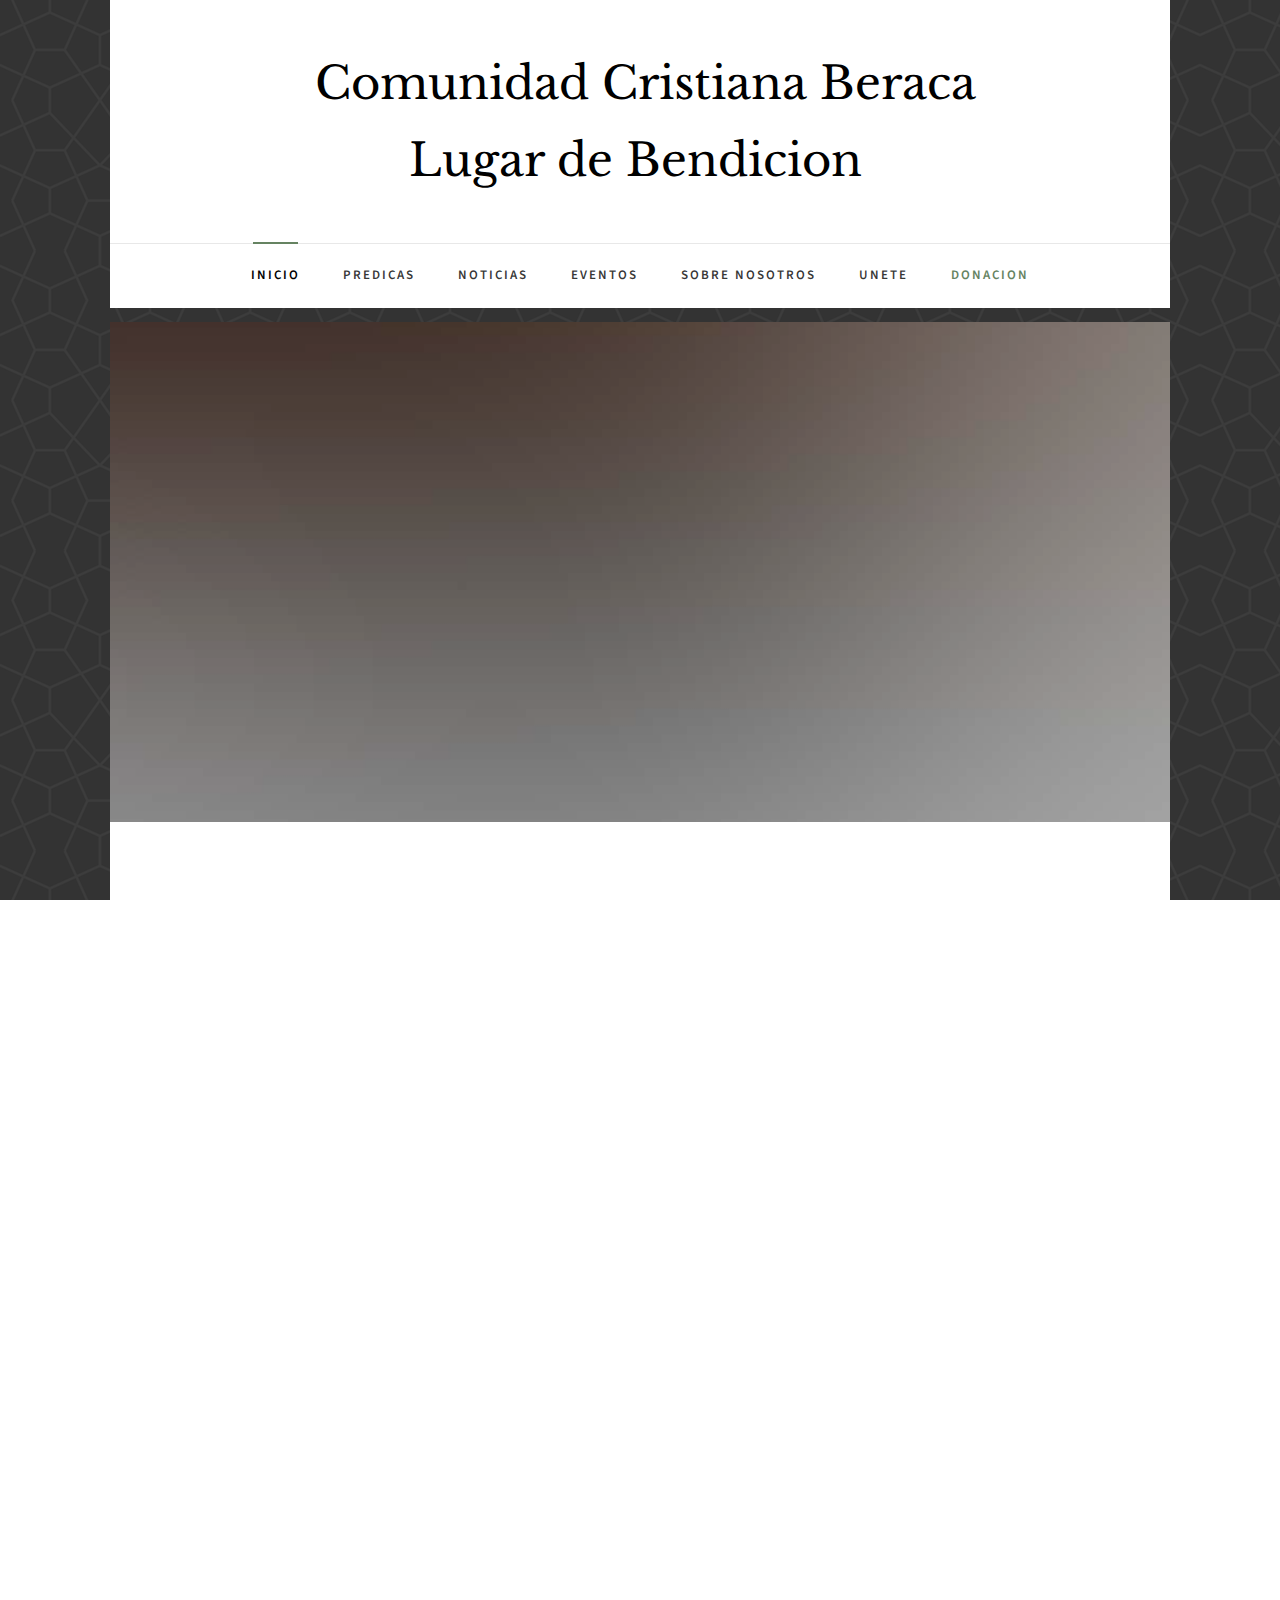
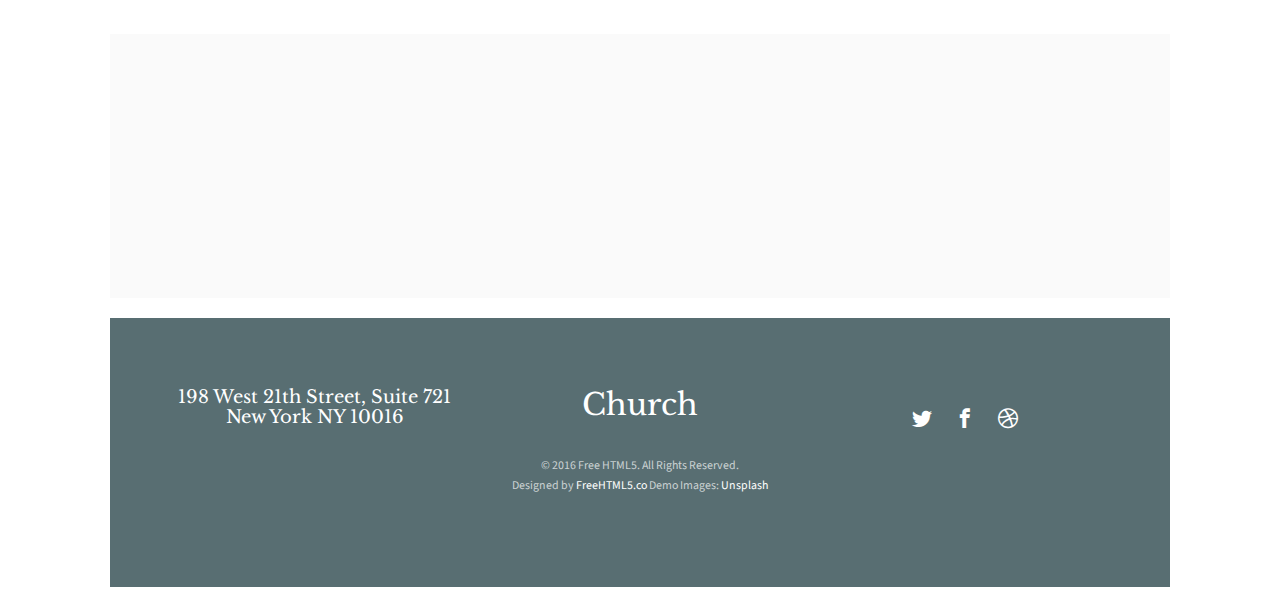
<file: church/events.html>
<!DOCTYPE HTML>
<html>
	<head>
	<meta charset="utf-8">
	<meta http-equiv="X-UA-Compatible" content="IE=edge">
	<title>Church &mdash; Free Website Template, Free HTML5 Template by freehtml5.co</title>
	<meta name="viewport" content="width=device-width, initial-scale=1">
	<meta name="description" content="Free HTML5 Website Template by freehtml5.co" />
	<meta name="keywords" content="free website templates, free html5, free template, free bootstrap, free website template, html5, css3, mobile first, responsive" />
	<meta name="author" content="freehtml5.co" />

	<!-- 
	//////////////////////////////////////////////////////

	FREE HTML5 TEMPLATE 
	DESIGNED & DEVELOPED by FreeHTML5.co
		
	Website: 		http://freehtml5.co/
	Email: 			info@freehtml5.co
	Twitter: 		http://twitter.com/fh5co
	Facebook: 		https://www.facebook.com/fh5co

	//////////////////////////////////////////////////////
	 -->

  	<!-- Facebook and Twitter integration -->
	<meta property="og:title" content=""/>
	<meta property="og:image" content=""/>
	<meta property="og:url" content=""/>
	<meta property="og:site_name" content=""/>
	<meta property="og:description" content=""/>
	<meta name="twitter:title" content="" />
	<meta name="twitter:image" content="" />
	<meta name="twitter:url" content="" />
	<meta name="twitter:card" content="" />

	<link href="https://fonts.googleapis.com/css?family=Source+Sans+Pro:400,600,700" rel="stylesheet">
	<link href="https://fonts.googleapis.com/css?family=Libre+Baskerville:400,400i,700" rel="stylesheet"
	>
	
	<!-- Animate.css -->
	<link rel="stylesheet" href="css/animate.css">
	<!-- Icomoon Icon Fonts-->
	<link rel="stylesheet" href="css/icomoon.css">
	<!-- Bootstrap  -->
	<link rel="stylesheet" href="css/bootstrap.css">

	<!-- Magnific Popup -->
	<link rel="stylesheet" href="css/magnific-popup.css">

	<!-- Flexslider  -->
	<link rel="stylesheet" href="css/flexslider.css">

	<!-- Owl Carousel  -->
	<link rel="stylesheet" href="css/owl.carousel.min.css">
	<link rel="stylesheet" href="css/owl.theme.default.min.css">

	<!-- Theme style  -->
	<link rel="stylesheet" href="css/style.css">

	<!-- Modernizr JS -->
	<script src="js/modernizr-2.6.2.min.js"></script>
	<!-- FOR IE9 below -->
	<!--[if lt IE 9]>
	<script src="js/respond.min.js"></script>
	<![endif]-->

	</head>
	<body>
		
	<div class="fh5co-loader"></div>
	
	<div id="page">
	<nav class="fh5co-nav" role="navigation">
		<div class="container-wrap">
			<div class="top-menu">
				<div class="row">
					<div class="col-md-12 col-offset-0 text-center">
						<div id="fh5co-logo"><a href="index.html">Comunidad Cristiana Beraca <br> Lugar de Bendicion</a></div>
					</div>
					<div class="col-md-12 col-md-offset-0 text-center menu-1">
						<ul>
							<li class="active"><a href="index.html">Inicio</a></li>
							<li><a href="sermons.html">Predicas</a></li>
							<li class="has-dropdown"><a href="news.html">Noticias</a></li>
							<li><a href="events.html">Eventos</a></li>
							<li><a href="about.html">Sobre Nosotros</a></li>
							<li><a href="contact.html">Unete</a></li>
							<li><a href="#" class="donate">Donacion</a></li>
						</ul>
					</div>
				</div>
				
			</div>
		</div>
	</nav>
	<div class="container-wrap">
		<aside id="fh5co-hero">
			<div class="flexslider">
				<ul class="slides">
			   	<li style="background-image: url(images/img_bg_2.jpg);">
			   		<div class="overlay"></div>
			   		<div class="container-fluid">
			   			<div class="row">
				   			<div class="col-md-6 col-md-offset-3 text-center slider-text">
				   				<div class="slider-text-inner">
				   					<h1>Events</h1>
										<h2>Free html5 templates Made by <a href="http://freehtml5.co/" target="_blank">freehtml5.co</a></h2>
				   				</div>
				   			</div>
				   		</div>
			   		</div>
			   	</li>
			  	</ul>
		  	</div>
		</aside>
		<div id="fh5co-events">
			<div class="row animate-box">
				<div class="col-md-6 col-md-offset-3 text-center fh5co-heading">
					<h2>Our Events</h2>
					<p>Dignissimos asperiores vitae velit veniam totam fuga molestias accusamus alias autem provident. Odit ab aliquam dolor eius.</p>
				</div>
			</div>
			<div class="row">
				<div class="col-md-4 animate-box">
					<div class="events-entry">
						<span class="date">March 10, 2017</span>
						<h3><a href="#">Message From God</a></h3>
						<p>Facilis ipsum reprehenderit nemo molestias. Aut cum mollitia reprehenderit. Eos cumque dicta adipisci architecto culpa amet.</p>
						<a href="#">Read More <i class="icon-arrow-right3"></i></a>
					</div>
				</div>
				<div class="col-md-4 animate-box">
					<div class="events-entry">
						<span class="date">March 20, 2017</span>
						<h3><a href="#">Message From God</a></h3>
						<p>Facilis ipsum reprehenderit nemo molestias. Aut cum mollitia reprehenderit. Eos cumque dicta adipisci architecto culpa amet.</p>
						<a href="#">Read More <i class="icon-arrow-right3"></i></a>
					</div>
				</div>
				<div class="col-md-4 animate-box">
					<div class="events-entry">
						<span class="date">March 30, 2017</span>
						<h3><a href="#">Message From God</a></h3>
						<p>Facilis ipsum reprehenderit nemo molestias. Aut cum mollitia reprehenderit. Eos cumque dicta adipisci architecto culpa amet.</p>
						<a href="#">Read More <i class="icon-arrow-right3"></i></a>
					</div>
				</div>
				<div class="col-md-4 animate-box">
					<div class="events-entry">
						<span class="date">March 10, 2017</span>
						<h3><a href="#">Message From God</a></h3>
						<p>Facilis ipsum reprehenderit nemo molestias. Aut cum mollitia reprehenderit. Eos cumque dicta adipisci architecto culpa amet.</p>
						<a href="#">Read More <i class="icon-arrow-right3"></i></a>
					</div>
				</div>
				<div class="col-md-4 animate-box">
					<div class="events-entry">
						<span class="date">March 20, 2017</span>
						<h3><a href="#">Message From God</a></h3>
						<p>Facilis ipsum reprehenderit nemo molestias. Aut cum mollitia reprehenderit. Eos cumque dicta adipisci architecto culpa amet.</p>
						<a href="#">Read More <i class="icon-arrow-right3"></i></a>
					</div>
				</div>
				<div class="col-md-4 animate-box">
					<div class="events-entry">
						<span class="date">March 30, 2017</span>
						<h3><a href="#">Message From God</a></h3>
						<p>Facilis ipsum reprehenderit nemo molestias. Aut cum mollitia reprehenderit. Eos cumque dicta adipisci architecto culpa amet.</p>
						<a href="#">Read More <i class="icon-arrow-right3"></i></a>
					</div>
				</div>
			</div>
		</div>
		<div id="fh5co-counter" class="fh5co-counters fh5co-light-grey">
			<div class="row">
				<div class="col-md-6 col-md-offset-3 text-center animate-box">
					<p>We have a fun facts far far away, behind the word mountains, far from the countries Vokalia and Consonantia, there live the blind texts.</p>
					</div>
			</div>
			<div class="row animate-box">
				<div class="col-md-8 col-md-offset-2">
					<div class="row">
						<div class="col-md-3 col-sm-6 col-xs-6 text-center">
							<span class="fh5co-counter js-counter" data-from="0" data-to="9452" data-speed="5000" data-refresh-interval="50"></span>
							<span class="fh5co-counter-label">Members</span>
						</div>
						<div class="col-md-3 col-sm-6 col-xs-6 text-center">
							<span class="fh5co-counter js-counter" data-from="0" data-to="214" data-speed="5000" data-refresh-interval="50"></span>
							<span class="fh5co-counter-label">Ministries</span>
						</div>
						<div class="clearfix visible-sm-block visible-xs-block"></div>
						<div class="col-md-3 col-sm-6 col-xs-6 text-center">
							<span class="fh5co-counter js-counter" data-from="0" data-to="433" data-speed="5000" data-refresh-interval="50"></span>
							<span class="fh5co-counter-label">Classes</span>
						</div>
						<div class="col-md-3 col-sm-6 col-xs-6 text-center">
							<span class="fh5co-counter js-counter" data-from="0" data-to="512" data-speed="5000" data-refresh-interval="50"></span>
							<span class="fh5co-counter-label">Activities</span>
						</div>
					</div>
				</div>
			</div>
		</div>
	</div><!-- END container-wrap -->

	<div class="container-wrap">
		<footer id="fh5co-footer" role="contentinfo">
			<div class="col-md-4 text-center">
				<h3>198 West 21th Street, Suite 721 New York NY 10016</h3>
			</div>
			<div class="col-md-4 text-center">
				<h2><a href="#">Church</a></h2>
			</div>
			<div class="col-md-4 text-center">
				<p>
					<ul class="fh5co-social-icons">
						<li><a href="#"><i class="icon-twitter2"></i></a></li>
						<li><a href="#"><i class="icon-facebook2"></i></a></li>
						<li><a href="#"><i class="icon-dribbble2"></i></a></li>
					</ul>
				</p>
			</div>
			<div class="row copyright">
				<div class="col-md-12 text-center">
					<p>
						<small class="block">&copy; 2016 Free HTML5. All Rights Reserved.</small> 
						<small class="block">Designed by <a href="http://freehtml5.co/" target="_blank">FreeHTML5.co</a> Demo Images: <a href="http://unsplash.co/" target="_blank">Unsplash</a></small>
					</p>
				</div>
			</div>
		</footer>
	</div><!-- END container-wrap -->
	</div>

	<div class="gototop js-top">
		<a href="#" class="js-gotop"><i class="icon-arrow-up2"></i></a>
	</div>
	
	<!-- jQuery -->
	<script src="js/jquery.min.js"></script>
	<!-- jQuery Easing -->
	<script src="js/jquery.easing.1.3.js"></script>
	<!-- Bootstrap -->
	<script src="js/bootstrap.min.js"></script>
	<!-- Waypoints -->
	<script src="js/jquery.waypoints.min.js"></script>
	<!-- Flexslider -->
	<script src="js/jquery.flexslider-min.js"></script>
	<!-- Carousel -->
	<script src="js/owl.carousel.min.js"></script>
	<!-- Magnific Popup -->
	<script src="js/jquery.magnific-popup.min.js"></script>
	<script src="js/magnific-popup-options.js"></script>
	<!-- Counters -->
	<script src="js/jquery.countTo.js"></script>
	<!-- Main -->
	<script src="js/main.js"></script>

	</body>
</html>
</file>
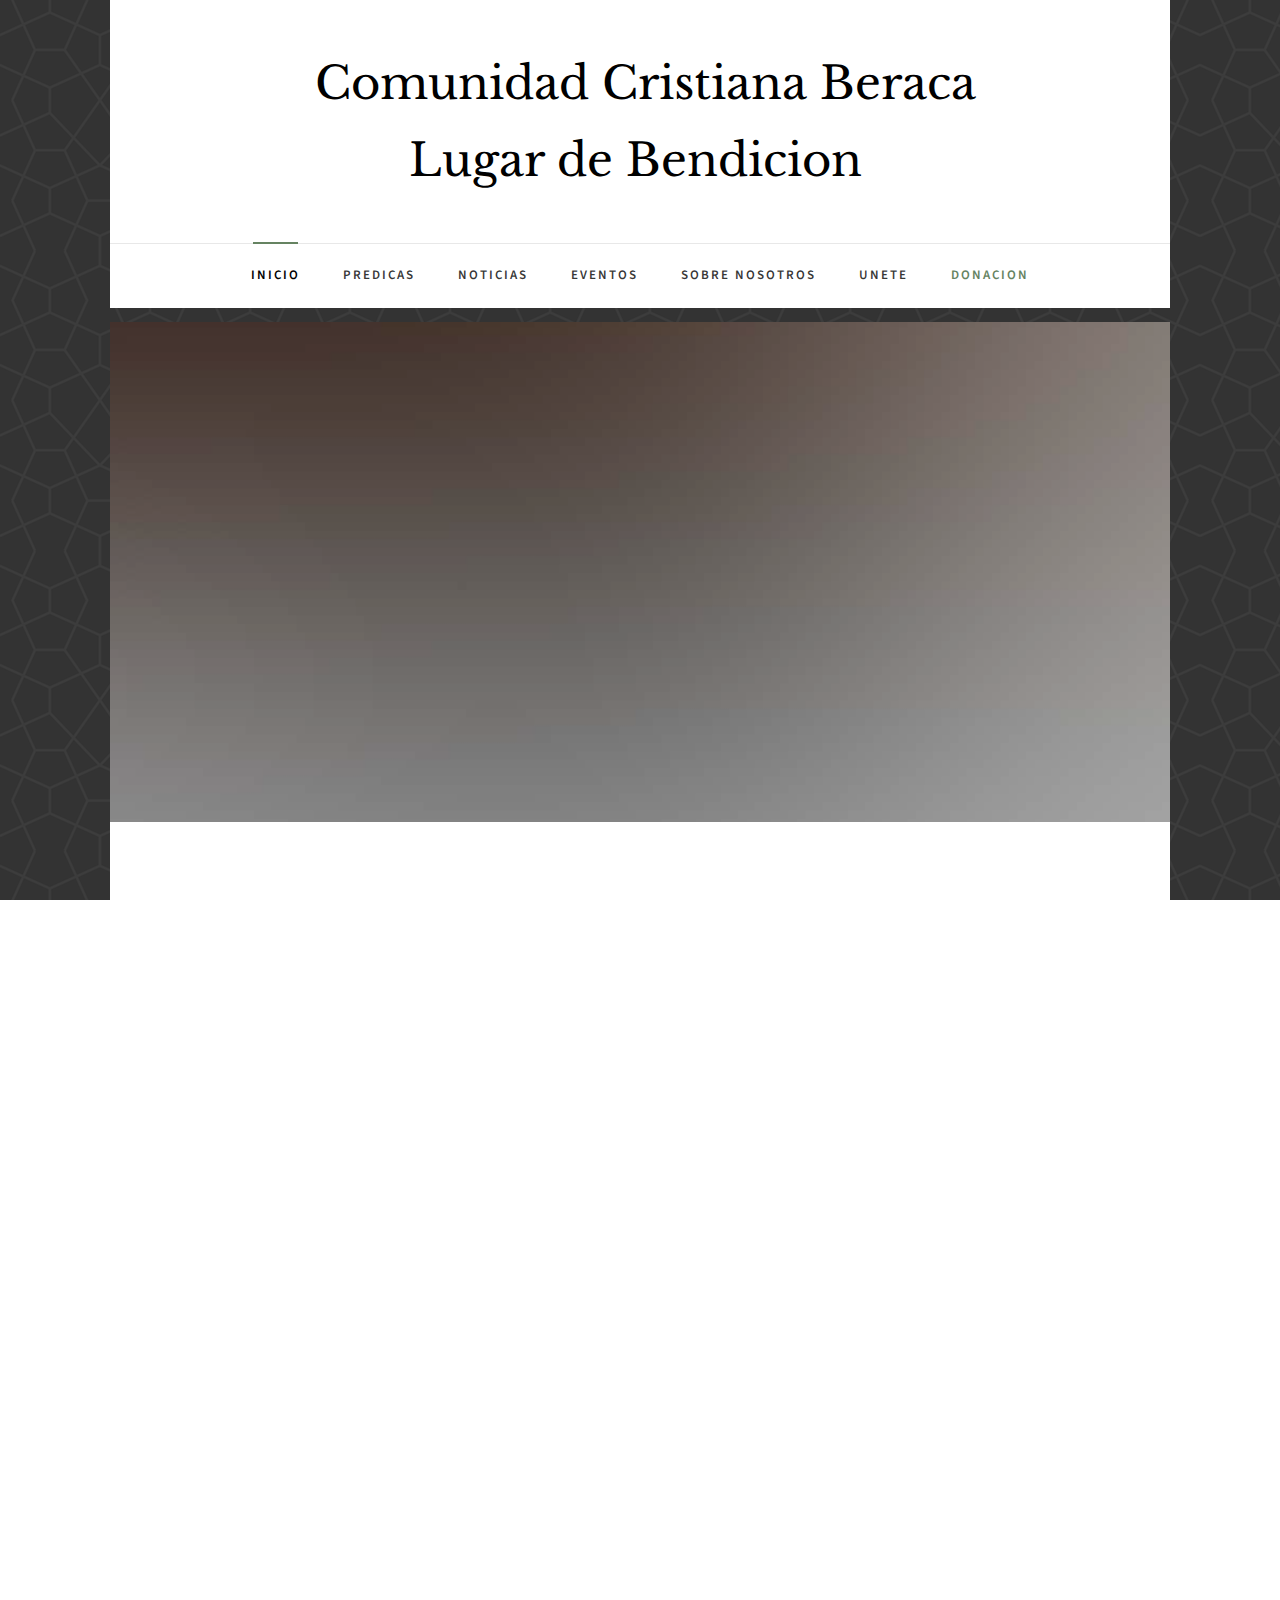
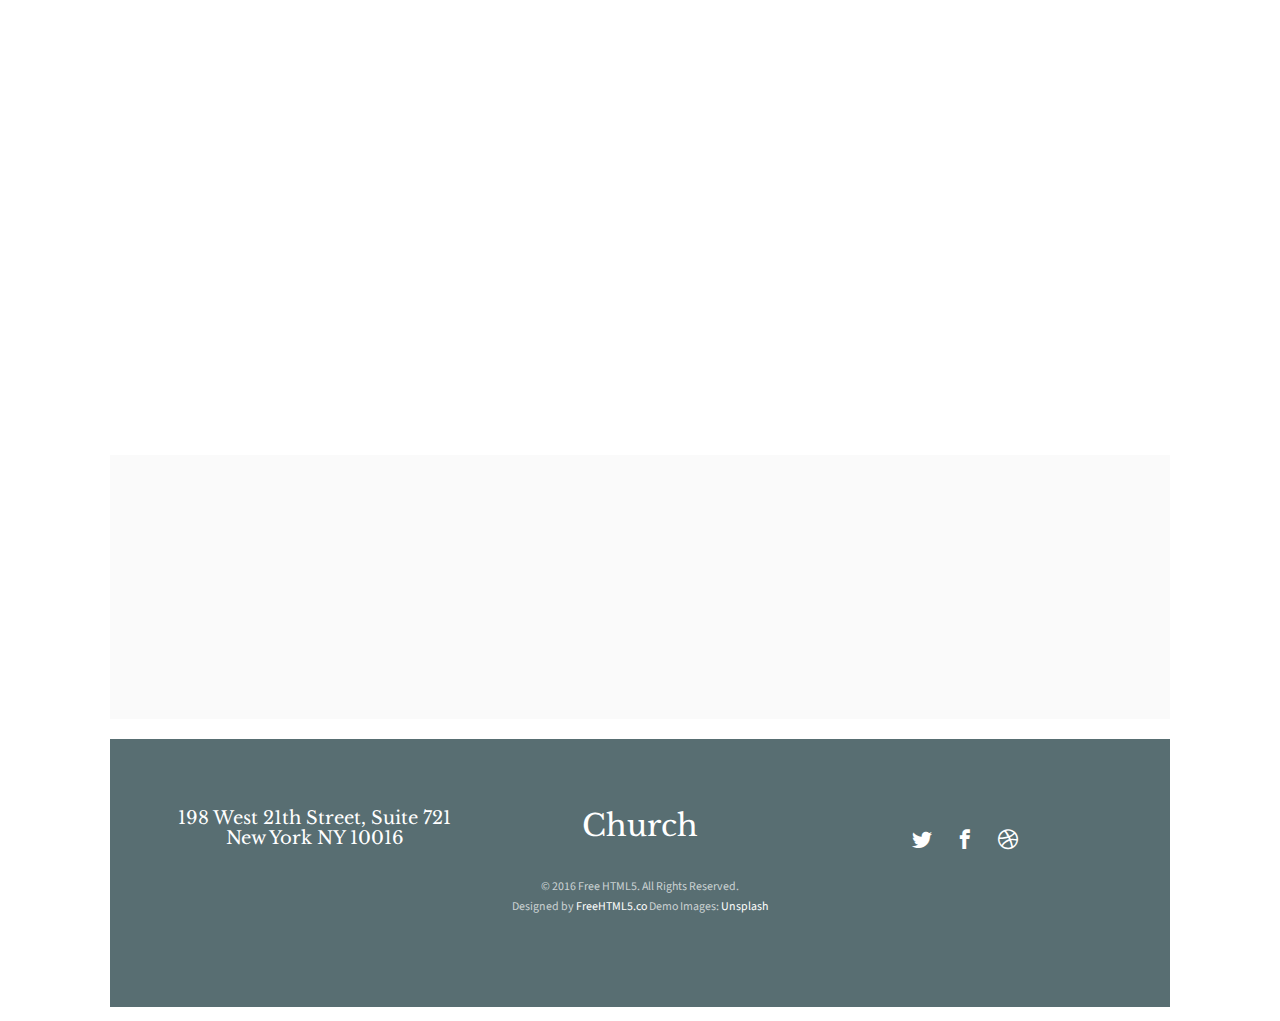
<file: church/news.html>
<!DOCTYPE HTML>
<html>
	<head>
	<meta charset="utf-8">
	<meta http-equiv="X-UA-Compatible" content="IE=edge">
	<title>Church &mdash; Free Website Template, Free HTML5 Template by freehtml5.co</title>
	<meta name="viewport" content="width=device-width, initial-scale=1">
	<meta name="description" content="Free HTML5 Website Template by freehtml5.co" />
	<meta name="keywords" content="free website templates, free html5, free template, free bootstrap, free website template, html5, css3, mobile first, responsive" />
	<meta name="author" content="freehtml5.co" />

	<!-- 
	//////////////////////////////////////////////////////

	FREE HTML5 TEMPLATE 
	DESIGNED & DEVELOPED by FreeHTML5.co
		
	Website: 		http://freehtml5.co/
	Email: 			info@freehtml5.co
	Twitter: 		http://twitter.com/fh5co
	Facebook: 		https://www.facebook.com/fh5co

	//////////////////////////////////////////////////////
	 -->

  	<!-- Facebook and Twitter integration -->
	<meta property="og:title" content=""/>
	<meta property="og:image" content=""/>
	<meta property="og:url" content=""/>
	<meta property="og:site_name" content=""/>
	<meta property="og:description" content=""/>
	<meta name="twitter:title" content="" />
	<meta name="twitter:image" content="" />
	<meta name="twitter:url" content="" />
	<meta name="twitter:card" content="" />

	<link href="https://fonts.googleapis.com/css?family=Source+Sans+Pro:400,600,700" rel="stylesheet">
	<link href="https://fonts.googleapis.com/css?family=Libre+Baskerville:400,400i,700" rel="stylesheet"
	>
	
	<!-- Animate.css -->
	<link rel="stylesheet" href="css/animate.css">
	<!-- Icomoon Icon Fonts-->
	<link rel="stylesheet" href="css/icomoon.css">
	<!-- Bootstrap  -->
	<link rel="stylesheet" href="css/bootstrap.css">

	<!-- Magnific Popup -->
	<link rel="stylesheet" href="css/magnific-popup.css">

	<!-- Flexslider  -->
	<link rel="stylesheet" href="css/flexslider.css">

	<!-- Owl Carousel  -->
	<link rel="stylesheet" href="css/owl.carousel.min.css">
	<link rel="stylesheet" href="css/owl.theme.default.min.css">

	<!-- Theme style  -->
	<link rel="stylesheet" href="css/style.css">

	<!-- Modernizr JS -->
	<script src="js/modernizr-2.6.2.min.js"></script>
	<!-- FOR IE9 below -->
	<!--[if lt IE 9]>
	<script src="js/respond.min.js"></script>
	<![endif]-->

	</head>
	<body>
		
	<div class="fh5co-loader"></div>
	
	<div id="page">
	<nav class="fh5co-nav" role="navigation">
		<div class="container-wrap">
			<div class="top-menu">
				<div class="row">
					<div class="col-md-12 col-offset-0 text-center">
						<div id="fh5co-logo"><a href="index.html">Comunidad Cristiana Beraca <br> Lugar de Bendicion</a></div>
					</div>
					<div class="col-md-12 col-md-offset-0 text-center menu-1">
						<ul>
							<li class="active"><a href="index.html">Inicio</a></li>
							<li><a href="sermons.html">Predicas</a></li>
							<li class="has-dropdown"><a href="news.html">Noticias</a></li>
							<li><a href="events.html">Eventos</a></li>
							<li><a href="about.html">Sobre Nosotros</a></li>
							<li><a href="contact.html">Unete</a></li>
							<li><a href="#" class="donate">Donacion</a></li>
						</ul>
					</div>
				</div>
				
			</div>
		</div>
	</nav>
	<div class="container-wrap">
		<aside id="fh5co-hero">
			<div class="flexslider">
				<ul class="slides">
			   	<li style="background-image: url(images/img_bg_2.jpg);">
			   		<div class="overlay"></div>
			   		<div class="container-fluid">
			   			<div class="row">
				   			<div class="col-md-6 col-md-offset-3 text-center slider-text">
				   				<div class="slider-text-inner">
				   					<h1>News</h1>
										<h2>Free html5 templates Made by <a href="http://freehtml5.co/" target="_blank">freehtml5.co</a></h2>
				   				</div>
				   			</div>
				   		</div>
			   		</div>
			   	</li>
			  	</ul>
		  	</div>
		</aside>
		<div id="fh5co-news">
			<div class="row animate-box">
				<div class="col-md-6 col-md-offset-3 text-center fh5co-heading">
					<h2>Our News</h2>
					<p>Dignissimos asperiores vitae velit veniam totam fuga molestias accusamus alias autem provident. Odit ab aliquam dolor eius.</p>
				</div>
			</div>
			<div class="row">
				<div class="col-md-3 animate-box">
					<div class="news">
						<a href="#" class="img-holder"><img class="img-responsive" src="images/img-1.jpg" alt="Free HTML5 Website Template by freehtml5.co"></a>
						<div class="desc">
							<span class="date">March 30, 2017</span>
							<h3><a href="#">Live News</a></h3>
							<p>Dignissimos asperiores vitae velit veniam totam fuga molestias accusamus alias autem provident. Odit ab aliquam dolor eius.</p>
							<a href="#">Read More <i class="icon-arrow-right3"></i></a>
						</div>
					</div>
				</div>
				<div class="col-md-3 animate-box">
					<div class="news">
						<a href="#" class="img-holder"><img class="img-responsive" src="images/img-3.jpg" alt="Free HTML5 Website Template by freehtml5.co"></a>
						<div class="desc">
							<span class="date">March 30, 2017</span>
							<h3><a href="#">Biblical Counseling</a></h3>
							<p>Dignissimos asperiores vitae velit veniam totam fuga molestias accusamus alias autem provident. Odit ab aliquam dolor eius.</p>
							<a href="#">Read More <i class="icon-arrow-right3"></i></a>
						</div>
					</div>
				</div>
				<div class="col-md-3 animate-box">
					<div class="news">
						<a href="#" class="img-holder"><img class="img-responsive" src="images/img-4.jpg" alt="Free HTML5 Website Template by freehtml5.co"></a>
						<div class="desc">
							<span class="date">March 30, 2017</span>
							<h3><a href="#">Helping Children</a></h3>
							<p>Dignissimos asperiores vitae velit veniam totam fuga molestias accusamus alias autem provident. Odit ab aliquam dolor eius.</p>
							<a href="#">Read More <i class="icon-arrow-right3"></i></a>
						</div>
					</div>
				</div>
				<div class="col-md-3 animate-box">
					<div class="news">
						<a href="#" class="img-holder"><img class="img-responsive" src="images/img-2.jpg" alt="Free HTML5 Website Template by freehtml5.co"></a>
						<div class="desc">
							<span class="date">March 30, 2017</span>
							<h3><a href="#">Helping Children</a></h3>
							<p>Dignissimos asperiores vitae velit veniam totam fuga molestias accusamus alias autem provident. Odit ab aliquam dolor eius.</p>
							<a href="#">Read More <i class="icon-arrow-right3"></i></a>
						</div>
					</div>
				</div>
				<div class="col-md-3 animate-box">
					<div class="news">
						<a href="#" class="img-holder"><img class="img-responsive" src="images/img-1.jpg" alt="Free HTML5 Website Template by freehtml5.co"></a>
						<div class="desc">
							<span class="date">March 30, 2017</span>
							<h3><a href="#">Live News</a></h3>
							<p>Dignissimos asperiores vitae velit veniam totam fuga molestias accusamus alias autem provident. Odit ab aliquam dolor eius.</p>
							<a href="#">Read More <i class="icon-arrow-right3"></i></a>
						</div>
					</div>
				</div>
				<div class="col-md-3 animate-box">
					<div class="news">
						<a href="#" class="img-holder"><img class="img-responsive" src="images/img-3.jpg" alt="Free HTML5 Website Template by freehtml5.co"></a>
						<div class="desc">
							<span class="date">March 30, 2017</span>
							<h3><a href="#">Biblical Counseling</a></h3>
							<p>Dignissimos asperiores vitae velit veniam totam fuga molestias accusamus alias autem provident. Odit ab aliquam dolor eius.</p>
							<a href="#">Read More <i class="icon-arrow-right3"></i></a>
						</div>
					</div>
				</div>
				<div class="col-md-3 animate-box">
					<div class="news">
						<a href="#" class="img-holder"><img class="img-responsive" src="images/img-2.jpg" alt="Free HTML5 Website Template by freehtml5.co"></a>
						<div class="desc">
							<span class="date">March 30, 2017</span>
							<h3><a href="#">Helping Children</a></h3>
							<p>Dignissimos asperiores vitae velit veniam totam fuga molestias accusamus alias autem provident. Odit ab aliquam dolor eius.</p>
							<a href="#">Read More <i class="icon-arrow-right3"></i></a>
						</div>
					</div>
				</div>
				<div class="col-md-3 animate-box">
					<div class="news">
						<a href="#" class="img-holder"><img class="img-responsive" src="images/img-4.jpg" alt="Free HTML5 Website Template by freehtml5.co"></a>
						<div class="desc">
							<span class="date">March 30, 2017</span>
							<h3><a href="#">Helping Children</a></h3>
							<p>Dignissimos asperiores vitae velit veniam totam fuga molestias accusamus alias autem provident. Odit ab aliquam dolor eius.</p>
							<a href="#">Read More <i class="icon-arrow-right3"></i></a>
						</div>
					</div>
				</div>
			</div>
		</div>
		<div id="fh5co-counter" class="fh5co-counters fh5co-light-grey">
			<div class="row">
				<div class="col-md-6 col-md-offset-3 text-center animate-box">
					<p>We have a fun facts far far away, behind the word mountains, far from the countries Vokalia and Consonantia, there live the blind texts.</p>
					</div>
			</div>
			<div class="row animate-box">
				<div class="col-md-8 col-md-offset-2">
					<div class="row">
						<div class="col-md-3 col-sm-6 col-xs-6 text-center">
							<span class="fh5co-counter js-counter" data-from="0" data-to="9452" data-speed="5000" data-refresh-interval="50"></span>
							<span class="fh5co-counter-label">Members</span>
						</div>
						<div class="col-md-3 col-sm-6 col-xs-6 text-center">
							<span class="fh5co-counter js-counter" data-from="0" data-to="214" data-speed="5000" data-refresh-interval="50"></span>
							<span class="fh5co-counter-label">Ministries</span>
						</div>
						<div class="clearfix visible-sm-block visible-xs-block"></div>
						<div class="col-md-3 col-sm-6 col-xs-6 text-center">
							<span class="fh5co-counter js-counter" data-from="0" data-to="433" data-speed="5000" data-refresh-interval="50"></span>
							<span class="fh5co-counter-label">Classes</span>
						</div>
						<div class="col-md-3 col-sm-6 col-xs-6 text-center">
							<span class="fh5co-counter js-counter" data-from="0" data-to="512" data-speed="5000" data-refresh-interval="50"></span>
							<span class="fh5co-counter-label">Activities</span>
						</div>
					</div>
				</div>
			</div>
		</div>
	</div><!-- END container-wrap -->

	<div class="container-wrap">
		<footer id="fh5co-footer" role="contentinfo">
			<div class="col-md-4 text-center">
				<h3>198 West 21th Street, Suite 721 New York NY 10016</h3>
			</div>
			<div class="col-md-4 text-center">
				<h2><a href="#">Church</a></h2>
			</div>
			<div class="col-md-4 text-center">
				<p>
					<ul class="fh5co-social-icons">
						<li><a href="#"><i class="icon-twitter2"></i></a></li>
						<li><a href="#"><i class="icon-facebook2"></i></a></li>
						<li><a href="#"><i class="icon-dribbble2"></i></a></li>
					</ul>
				</p>
			</div>
			<div class="row copyright">
				<div class="col-md-12 text-center">
					<p>
						<small class="block">&copy; 2016 Free HTML5. All Rights Reserved.</small> 
						<small class="block">Designed by <a href="http://freehtml5.co/" target="_blank">FreeHTML5.co</a> Demo Images: <a href="http://unsplash.co/" target="_blank">Unsplash</a></small>
					</p>
				</div>
			</div>
		</footer>
	</div><!-- END container-wrap -->
	</div>

	<div class="gototop js-top">
		<a href="#" class="js-gotop"><i class="icon-arrow-up2"></i></a>
	</div>
	
	<!-- jQuery -->
	<script src="js/jquery.min.js"></script>
	<!-- jQuery Easing -->
	<script src="js/jquery.easing.1.3.js"></script>
	<!-- Bootstrap -->
	<script src="js/bootstrap.min.js"></script>
	<!-- Waypoints -->
	<script src="js/jquery.waypoints.min.js"></script>
	<!-- Flexslider -->
	<script src="js/jquery.flexslider-min.js"></script>
	<!-- Carousel -->
	<script src="js/owl.carousel.min.js"></script>
	<!-- Magnific Popup -->
	<script src="js/jquery.magnific-popup.min.js"></script>
	<script src="js/magnific-popup-options.js"></script>
	<!-- Counters -->
	<script src="js/jquery.countTo.js"></script>
	<!-- Main -->
	<script src="js/main.js"></script>

	</body>
</html>
</file>
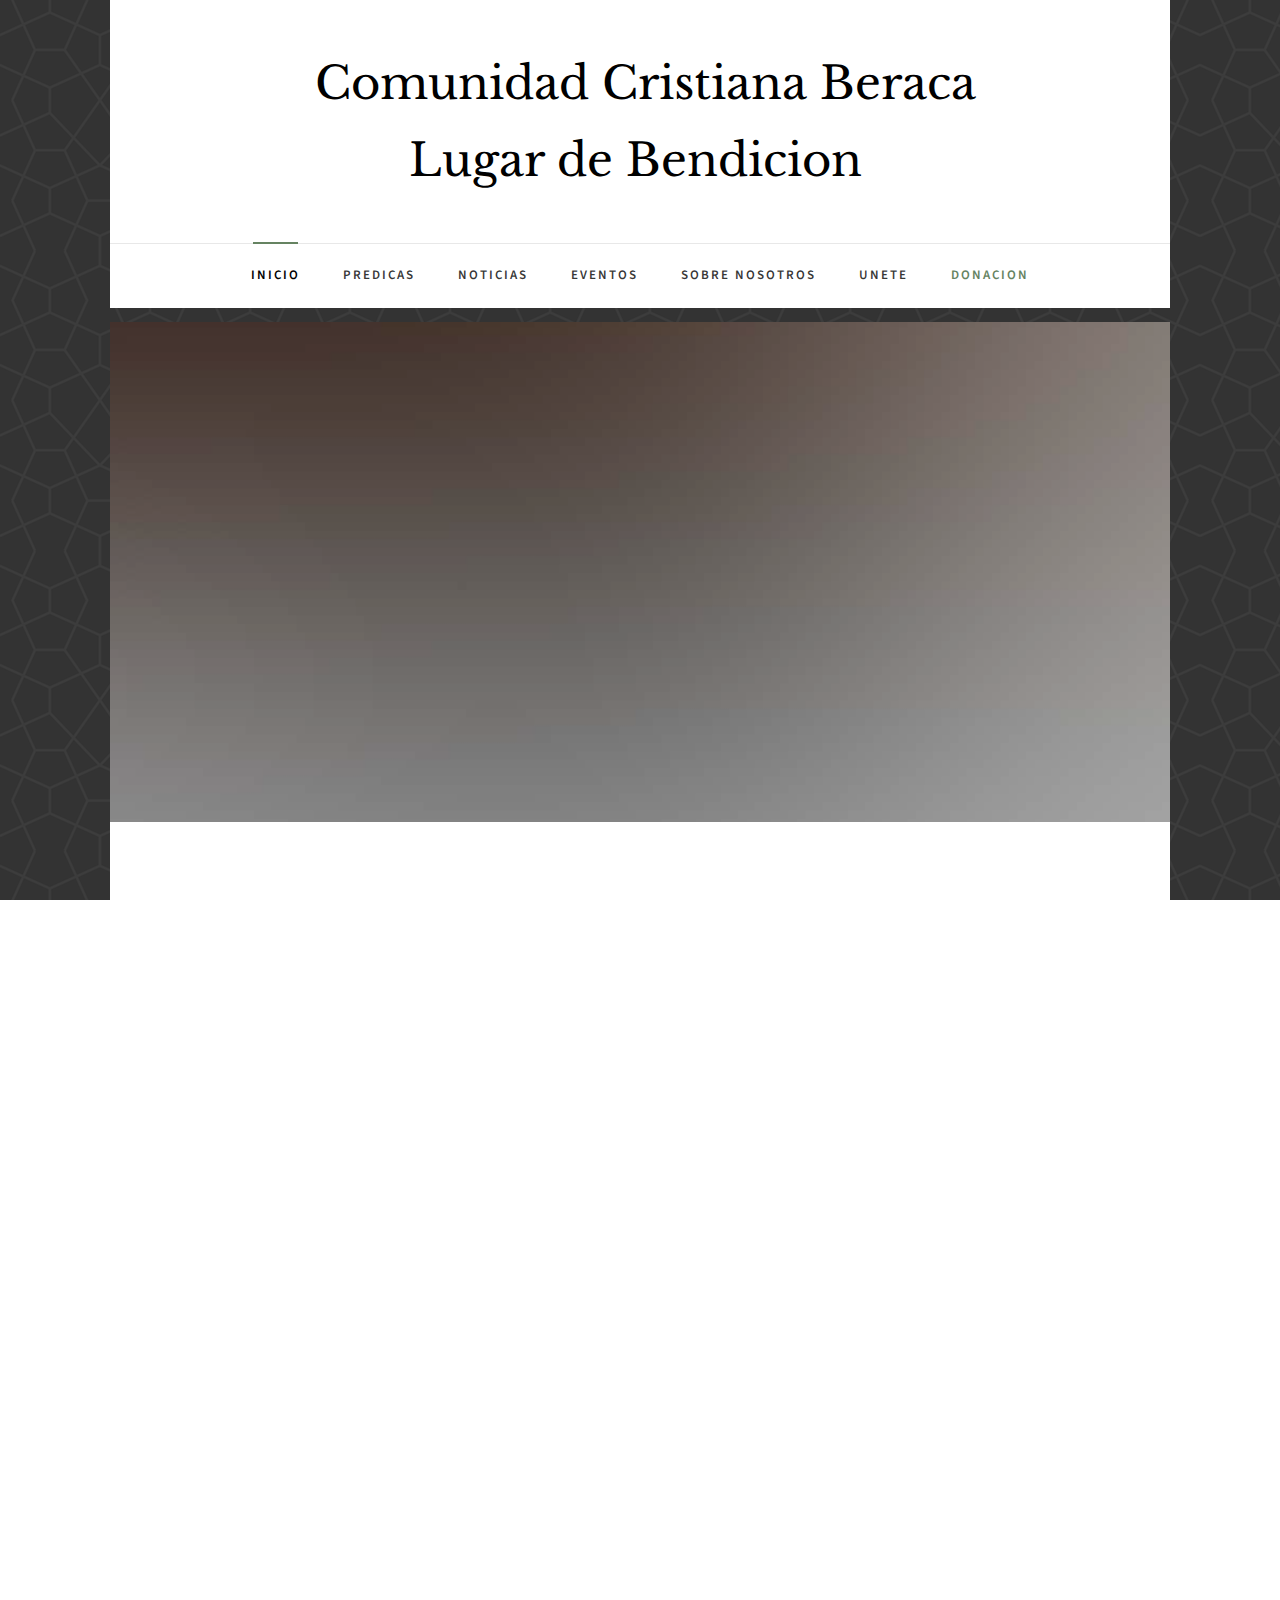
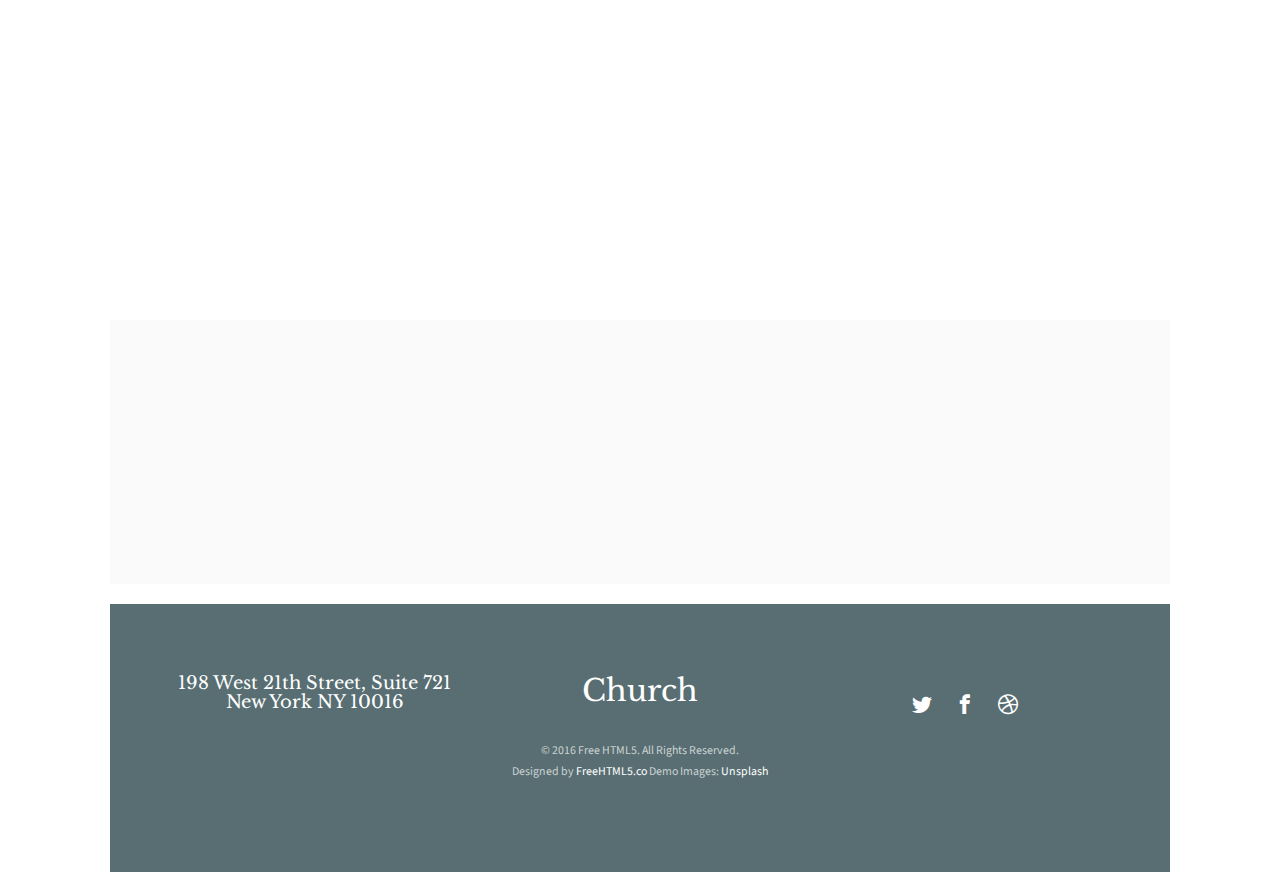
<file: church/sermons.html>
<!DOCTYPE HTML>
<html>
	<head>
	<meta charset="utf-8">
	<meta http-equiv="X-UA-Compatible" content="IE=edge">
	<title>Church &mdash; Free Website Template, Free HTML5 Template by freehtml5.co</title>
	<meta name="viewport" content="width=device-width, initial-scale=1">
	<meta name="description" content="Free HTML5 Website Template by freehtml5.co" />
	<meta name="keywords" content="free website templates, free html5, free template, free bootstrap, free website template, html5, css3, mobile first, responsive" />
	<meta name="author" content="freehtml5.co" />
	<meta property="og:title" content=""/>
	<meta property="og:image" content=""/>
	<meta property="og:url" content=""/>
	<meta property="og:site_name" content=""/>
	<meta property="og:description" content=""/>
	<meta name="twitter:title" content="" />
	<meta name="twitter:image" content="" />
	<meta name="twitter:url" content="" />
	<meta name="twitter:card" content="" />

	<link href="https://fonts.googleapis.com/css?family=Source+Sans+Pro:400,600,700" rel="stylesheet">
	<link href="https://fonts.googleapis.com/css?family=Libre+Baskerville:400,400i,700" rel="stylesheet"
	>
	<!-- Animate.css -->
	<link rel="stylesheet" href="css/animate.css">
	<!-- Icomoon Icon Fonts-->
	<link rel="stylesheet" href="css/icomoon.css">
	<!-- Bootstrap  -->
	<link rel="stylesheet" href="css/bootstrap.css">
	<!-- Magnific Popup -->
	<link rel="stylesheet" href="css/magnific-popup.css">
	<!-- Flexslider  -->
	<link rel="stylesheet" href="css/flexslider.css">
	<!-- Owl Carousel  -->
	<link rel="stylesheet" href="css/owl.carousel.min.css">
	<link rel="stylesheet" href="css/owl.theme.default.min.css">
	<!-- Theme style  -->
	<link rel="stylesheet" href="css/style.css">
	<!-- Modernizr JS -->
	<script src="js/modernizr-2.6.2.min.js"></script>
	

	</head>
	<body>
		
	<div class="fh5co-loader"></div>
	
	<div id="page">
	<nav class="fh5co-nav" role="navigation">
		<div class="container-wrap">
			<div class="top-menu">
				<div class="row">
					<div class="col-md-12 col-offset-0 text-center">
						<div id="fh5co-logo"><a href="index.html">Comunidad Cristiana Beraca <br> Lugar de Bendicion</a></div>
					</div>
					<div class="col-md-12 col-md-offset-0 text-center menu-1">
						<ul>
							<li class="active"><a href="index.html">Inicio</a></li>
							<li><a href="sermons.html">Predicas</a></li>
							<li class="has-dropdown"><a href="news.html">Noticias</a></li>
							<li><a href="events.html">Eventos</a></li>
							<li><a href="about.html">Sobre Nosotros</a></li>
							<li><a href="contact.html">Unete</a></li>
							<li><a href="#" class="donate">Donacion</a></li>
						</ul>
					</div>
				</div>
				
			</div>
		</div>
	</nav>
	<div class="container-wrap">
		<aside id="fh5co-hero">
			<div class="flexslider">
				<ul class="slides">
			   	<li style="background-image: url(images/img_bg_2.jpg);">
			   		<div class="overlay"></div>
			   		<div class="container-fluid">
			   			<div class="row">
				   			<div class="col-md-6 col-md-offset-3 text-center slider-text">
				   				<div class="slider-text-inner">
				   					<h1>Watch Our Sermons</h1>
										<h2>Free html5 templates Made by <a href="http://freehtml5.co/" target="_blank">freehtml5.co</a></h2>
				   				</div>
				   			</div>
				   		</div>
			   		</div>
			   	</li>
			  	</ul>
		  	</div>
		</aside>
		<div id="fh5co-sermon">
			<div class="row animate-box">
				<div class="col-md-6 col-md-offset-3 text-center fh5co-heading">
					<h2>Our Sermons</h2>
					<p>Dignissimos asperiores vitae velit veniam totam fuga molestias accusamus alias autem provident. Odit ab aliquam dolor eius.</p>
				</div>
			</div>
			<div class="row">
				<div class="col-md-4 text-center animate-box">
					<div class="sermon-entry">
						<div class="sermon" style="background-image: url(images/sermon-1.jpg);">
							<div class="play">
								<a class="popup-vimeo" href="https://vimeo.com/channels/staffpicks/93951774"><i class="icon-play3"></i></a>
							</div>
						</div>
						<h3>Soul Winning</h3>
						<span>Pstr. John Doe</span>
					</div>
				</div>
				<div class="col-md-4 text-center animate-box">
					<div class="sermon-entry">
						<div class="sermon" style="background-image: url(images/sermon-3.jpg);">
							<div class="play">
								<a class="popup-vimeo" href="https://vimeo.com/channels/staffpicks/93951774"><i class="icon-play3"></i></a>
							</div>
						</div>
						<h3>Message From God</h3>
						<span>Pstr. John Doe</span>
					</div>
				</div>
				<div class="col-md-4 text-center animate-box">
					<div class="sermon-entry">
						<div class="sermon" style="background-image: url(images/sermon-2.jpg);">
							<div class="play">
								<a class="popup-vimeo" href="https://vimeo.com/channels/staffpicks/93951774"><i class="icon-play3"></i></a>
							</div>
						</div>
						<h3>Our World Today</h3>
						<span>Pstr. John Doe</span>
					</div>
				</div>
				<div class="col-md-4 text-center animate-box">
					<div class="sermon-entry">
						<div class="sermon" style="background-image: url(images/sermon-1.jpg);">
							<div class="play">
								<a class="popup-vimeo" href="https://vimeo.com/channels/staffpicks/93951774"><i class="icon-play3"></i></a>
							</div>
						</div>
						<h3>Soul Winning</h3>
						<span>Pstr. John Doe</span>
					</div>
				</div>
				<div class="col-md-4 text-center animate-box">
					<div class="sermon-entry">
						<div class="sermon" style="background-image: url(images/sermon-3.jpg);">
							<div class="play">
								<a class="popup-vimeo" href="https://vimeo.com/channels/staffpicks/93951774"><i class="icon-play3"></i></a>
							</div>
						</div>
						<h3>Message From God</h3>
						<span>Pstr. John Doe</span>
					</div>
				</div>
				<div class="col-md-4 text-center animate-box">
					<div class="sermon-entry">
						<div class="sermon" style="background-image: url(images/sermon-2.jpg);">
							<div class="play">
								<a class="popup-vimeo" href="https://vimeo.com/channels/staffpicks/93951774"><i class="icon-play3"></i></a>
							</div>
						</div>
						<h3>Our World Today</h3>
						<span>Pstr. John Doe</span>
					</div>
				</div>
			</div>
		</div>
		<div id="fh5co-counter" class="fh5co-counters fh5co-light-grey">
			<div class="row">
				<div class="col-md-6 col-md-offset-3 text-center animate-box">
					<p>We have a fun facts far far away, behind the word mountains, far from the countries Vokalia and Consonantia, there live the blind texts.</p>
					</div>
			</div>
			<div class="row animate-box">
				<div class="col-md-8 col-md-offset-2">
					<div class="row">
						<div class="col-md-3 col-sm-6 col-xs-6 text-center">
							<span class="fh5co-counter js-counter" data-from="0" data-to="9452" data-speed="5000" data-refresh-interval="50"></span>
							<span class="fh5co-counter-label">Members</span>
						</div>
						<div class="col-md-3 col-sm-6 col-xs-6 text-center">
							<span class="fh5co-counter js-counter" data-from="0" data-to="214" data-speed="5000" data-refresh-interval="50"></span>
							<span class="fh5co-counter-label">Ministries</span>
						</div>
						<div class="clearfix visible-sm-block visible-xs-block"></div>
						<div class="col-md-3 col-sm-6 col-xs-6 text-center">
							<span class="fh5co-counter js-counter" data-from="0" data-to="433" data-speed="5000" data-refresh-interval="50"></span>
							<span class="fh5co-counter-label">Classes</span>
						</div>
						<div class="col-md-3 col-sm-6 col-xs-6 text-center">
							<span class="fh5co-counter js-counter" data-from="0" data-to="512" data-speed="5000" data-refresh-interval="50"></span>
							<span class="fh5co-counter-label">Activities</span>
						</div>
					</div>
				</div>
			</div>
		</div>
	</div><!-- END container-wrap -->

	<div class="container-wrap">
		<footer id="fh5co-footer" role="contentinfo">
			<div class="col-md-4 text-center">
				<h3>198 West 21th Street, Suite 721 New York NY 10016</h3>
			</div>
			<div class="col-md-4 text-center">
				<h2><a href="#">Church</a></h2>
			</div>
			<div class="col-md-4 text-center">
				<p>
					<ul class="fh5co-social-icons">
						<li><a href="#"><i class="icon-twitter2"></i></a></li>
						<li><a href="#"><i class="icon-facebook2"></i></a></li>
						<li><a href="#"><i class="icon-dribbble2"></i></a></li>
					</ul>
				</p>
			</div>
			<div class="row copyright">
				<div class="col-md-12 text-center">
					<p>
						<small class="block">&copy; 2016 Free HTML5. All Rights Reserved.</small> 
						<small class="block">Designed by <a href="http://freehtml5.co/" target="_blank">FreeHTML5.co</a> Demo Images: <a href="http://unsplash.co/" target="_blank">Unsplash</a></small>
					</p>
				</div>
			</div>
		</footer>
	</div><!-- END container-wrap -->
	</div>

	<div class="gototop js-top">
		<a href="#" class="js-gotop"><i class="icon-arrow-up2"></i></a>
	</div>
	
	<!-- jQuery -->
	<script src="js/jquery.min.js"></script>
	<!-- jQuery Easing -->
	<script src="js/jquery.easing.1.3.js"></script>
	<!-- Bootstrap -->
	<script src="js/bootstrap.min.js"></script>
	<!-- Waypoints -->
	<script src="js/jquery.waypoints.min.js"></script>
	<!-- Flexslider -->
	<script src="js/jquery.flexslider-min.js"></script>
	<!-- Carousel -->
	<script src="js/owl.carousel.min.js"></script>
	<!-- Magnific Popup -->
	<script src="js/jquery.magnific-popup.min.js"></script>
	<script src="js/magnific-popup-options.js"></script>
	<!-- Counters -->
	<script src="js/jquery.countTo.js"></script>
	<!-- Main -->
	<script src="js/main.js"></script>

	</body>
</html>
</file>
<file: church/css/icomoon.css>
@font-face {
  font-family: 'icomoon';
  src:  url('fonts/icomoon.eot?5j2n32');
  src:  url('fonts/icomoon.eot?5j2n32#iefix') format('embedded-opentype'),
    url('fonts/icomoon.ttf?5j2n32') format('truetype'),
    url('fonts/icomoon.woff?5j2n32') format('woff'),
    url('fonts/icomoon.svg?5j2n32#icomoon') format('svg');
  font-weight: normal;
  font-style: normal;
}

[class^="icon-"], [class*=" icon-"] {
  /* use !important to prevent issues with browser extensions that change fonts */
  font-family: 'icomoon' !important;
  speak: none;
  font-style: normal;
  font-weight: normal;
  font-variant: normal;
  text-transform: none;
  line-height: 1;

  /* Better Font Rendering =========== */
  -webkit-font-smoothing: antialiased;
  -moz-osx-font-smoothing: grayscale;
}

.icon-eye2:before {
  content: "\e064";
}
.icon-paper-clip:before {
  content: "\e065";
}
.icon-mail5:before {
  content: "\e066";
}
.icon-toggle:before {
  content: "\e067";
}
.icon-layout:before {
  content: "\e068";
}
.icon-link2:before {
  content: "\e069";
}
.icon-bell2:before {
  content: "\e06a";
}
.icon-lock3:before {
  content: "\e06b";
}
.icon-unlock:before {
  content: "\e06c";
}
.icon-ribbon2:before {
  content: "\e06d";
}
.icon-image2:before {
  content: "\e06e";
}
.icon-signal:before {
  content: "\e06f";
}
.icon-target3:before {
  content: "\e070";
}
.icon-clipboard3:before {
  content: "\e071";
}
.icon-clock3:before {
  content: "\e072";
}
.icon-watch:before {
  content: "\e073";
}
.icon-air-play:before {
  content: "\e074";
}
.icon-camera3:before {
  content: "\e075";
}
.icon-video2:before {
  content: "\e076";
}
.icon-disc:before {
  content: "\e077";
}
.icon-printer3:before {
  content: "\e078";
}
.icon-monitor:before {
  content: "\e079";
}
.icon-server:before {
  content: "\e07a";
}
.icon-cog2:before {
  content: "\e07b";
}
.icon-heart3:before {
  content: "\e07c";
}
.icon-paragraph:before {
  content: "\e07d";
}
.icon-align-justify:before {
  content: "\e07e";
}
.icon-align-left:before {
  content: "\e07f";
}
.icon-align-center:before {
  content: "\e080";
}
.icon-align-right:before {
  content: "\e081";
}
.icon-book2:before {
  content: "\e082";
}
.icon-layers2:before {
  content: "\e083";
}
.icon-stack2:before {
  content: "\e084";
}
.icon-stack-2:before {
  content: "\e085";
}
.icon-paper:before {
  content: "\e086";
}
.icon-paper-stack:before {
  content: "\e087";
}
.icon-search3:before {
  content: "\e088";
}
.icon-zoom-in2:before {
  content: "\e089";
}
.icon-zoom-out2:before {
  content: "\e08a";
}
.icon-reply2:before {
  content: "\e08b";
}
.icon-circle-plus:before {
  content: "\e08c";
}
.icon-circle-minus:before {
  content: "\e08d";
}
.icon-circle-check:before {
  content: "\e08e";
}
.icon-circle-cross:before {
  content: "\e08f";
}
.icon-square-plus:before {
  content: "\e090";
}
.icon-square-minus:before {
  content: "\e091";
}
.icon-square-check:before {
  content: "\e092";
}
.icon-square-cross:before {
  content: "\e093";
}
.icon-microphone:before {
  content: "\e094";
}
.icon-record:before {
  content: "\e095";
}
.icon-skip-back:before {
  content: "\e096";
}
.icon-rewind:before {
  content: "\e097";
}
.icon-play4:before {
  content: "\e098";
}
.icon-pause3:before {
  content: "\e099";
}
.icon-stop3:before {
  content: "\e09a";
}
.icon-fast-forward:before {
  content: "\e09b";
}
.icon-skip-forward:before {
  content: "\e09c";
}
.icon-shuffle2:before {
  content: "\e09d";
}
.icon-repeat:before {
  content: "\e09e";
}
.icon-folder2:before {
  content: "\e09f";
}
.icon-umbrella:before {
  content: "\e0a0";
}
.icon-moon:before {
  content: "\e0a1";
}
.icon-thermometer:before {
  content: "\e0a2";
}
.icon-drop:before {
  content: "\e0a3";
}
.icon-sun2:before {
  content: "\e0a4";
}
.icon-cloud3:before {
  content: "\e0a5";
}
.icon-cloud-upload2:before {
  content: "\e0a6";
}
.icon-cloud-download2:before {
  content: "\e0a7";
}
.icon-upload4:before {
  content: "\e0a8";
}
.icon-download4:before {
  content: "\e0a9";
}
.icon-location3:before {
  content: "\e0aa";
}
.icon-location-2:before {
  content: "\e0ab";
}
.icon-map3:before {
  content: "\e0ac";
}
.icon-battery:before {
  content: "\e0ad";
}
.icon-head:before {
  content: "\e0ae";
}
.icon-briefcase3:before {
  content: "\e0af";
}
.icon-speech-bubble:before {
  content: "\e0b0";
}
.icon-anchor2:before {
  content: "\e0b1";
}
.icon-globe2:before {
  content: "\e0b2";
}
.icon-box:before {
  content: "\e0b3";
}
.icon-reload:before {
  content: "\e0b4";
}
.icon-share3:before {
  content: "\e0b5";
}
.icon-marquee:before {
  content: "\e0b6";
}
.icon-marquee-plus:before {
  content: "\e0b7";
}
.icon-marquee-minus:before {
  content: "\e0b8";
}
.icon-tag:before {
  content: "\e0b9";
}
.icon-power2:before {
  content: "\e0ba";
}
.icon-command2:before {
  content: "\e0bb";
}
.icon-alt:before {
  content: "\e0bc";
}
.icon-esc:before {
  content: "\e0bd";
}
.icon-bar-graph:before {
  content: "\e0be";
}
.icon-bar-graph-2:before {
  content: "\e0bf";
}
.icon-pie-graph:before {
  content: "\e0c0";
}
.icon-star:before {
  content: "\e0c1";
}
.icon-arrow-left3:before {
  content: "\e0c2";
}
.icon-arrow-right3:before {
  content: "\e0c3";
}
.icon-arrow-up3:before {
  content: "\e0c4";
}
.icon-arrow-down3:before {
  content: "\e0c5";
}
.icon-volume:before {
  content: "\e0c6";
}
.icon-mute:before {
  content: "\e0c7";
}
.icon-content-right:before {
  content: "\e100";
}
.icon-content-left:before {
  content: "\e101";
}
.icon-grid2:before {
  content: "\e102";
}
.icon-grid-2:before {
  content: "\e103";
}
.icon-columns:before {
  content: "\e104";
}
.icon-loader:before {
  content: "\e105";
}
.icon-bag:before {
  content: "\e106";
}
.icon-ban:before {
  content: "\e107";
}
.icon-flag3:before {
  content: "\e108";
}
.icon-trash:before {
  content: "\e109";
}
.icon-expand2:before {
  content: "\e110";
}
.icon-contract:before {
  content: "\e111";
}
.icon-maximize:before {
  content: "\e112";
}
.icon-minimize:before {
  content: "\e113";
}
.icon-plus2:before {
  content: "\e114";
}
.icon-minus2:before {
  content: "\e115";
}
.icon-check:before {
  content: "\e116";
}
.icon-cross2:before {
  content: "\e117";
}
.icon-move:before {
  content: "\e118";
}
.icon-delete:before {
  content: "\e119";
}
.icon-menu5:before {
  content: "\e120";
}
.icon-archive:before {
  content: "\e121";
}
.icon-inbox:before {
  content: "\e122";
}
.icon-outbox:before {
  content: "\e123";
}
.icon-file:before {
  content: "\e124";
}
.icon-file-add:before {
  content: "\e125";
}
.icon-file-subtract:before {
  content: "\e126";
}
.icon-help:before {
  content: "\e127";
}
.icon-open:before {
  content: "\e128";
}
.icon-ellipsis:before {
  content: "\e129";
}
.icon-heart4:before {
  content: "\e900";
}
.icon-cloud4:before {
  content: "\e901";
}
.icon-star2:before {
  content: "\e902";
}
.icon-tv2:before {
  content: "\e903";
}
.icon-sound:before {
  content: "\e904";
}
.icon-video3:before {
  content: "\e905";
}
.icon-trash2:before {
  content: "\e906";
}
.icon-user2:before {
  content: "\e907";
}
.icon-key3:before {
  content: "\e908";
}
.icon-search4:before {
  content: "\e909";
}
.icon-settings:before {
  content: "\e90a";
}
.icon-camera4:before {
  content: "\e90b";
}
.icon-tag2:before {
  content: "\e90c";
}
.icon-lock4:before {
  content: "\e90d";
}
.icon-bulb:before {
  content: "\e90e";
}
.icon-pen2:before {
  content: "\e90f";
}
.icon-diamond:before {
  content: "\e910";
}
.icon-display2:before {
  content: "\e911";
}
.icon-location4:before {
  content: "\e912";
}
.icon-eye3:before {
  content: "\e913";
}
.icon-bubble3:before {
  content: "\e914";
}
.icon-stack3:before {
  content: "\e915";
}
.icon-cup:before {
  content: "\e916";
}
.icon-phone3:before {
  content: "\e917";
}
.icon-news:before {
  content: "\e918";
}
.icon-mail6:before {
  content: "\e919";
}
.icon-like:before {
  content: "\e91a";
}
.icon-photo:before {
  content: "\e91b";
}
.icon-note:before {
  content: "\e91c";
}
.icon-clock4:before {
  content: "\e91d";
}
.icon-paperplane:before {
  content: "\e91e";
}
.icon-params:before {
  content: "\e91f";
}
.icon-banknote:before {
  content: "\e920";
}
.icon-data:before {
  content: "\e921";
}
.icon-music2:before {
  content: "\e922";
}
.icon-megaphone2:before {
  content: "\e923";
}
.icon-study:before {
  content: "\e924";
}
.icon-lab2:before {
  content: "\e925";
}
.icon-food:before {
  content: "\e926";
}
.icon-t-shirt:before {
  content: "\e927";
}
.icon-fire2:before {
  content: "\e928";
}
.icon-clip:before {
  content: "\e929";
}
.icon-shop:before {
  content: "\e92a";
}
.icon-calendar3:before {
  content: "\e92b";
}
.icon-wallet2:before {
  content: "\e92c";
}
.icon-vynil:before {
  content: "\e92d";
}
.icon-truck2:before {
  content: "\e92e";
}
.icon-world:before {
  content: "\e92f";
}
.icon-mobile:before {
  content: "\e000";
}
.icon-laptop:before {
  content: "\e001";
}
.icon-desktop:before {
  content: "\e002";
}
.icon-tablet:before {
  content: "\e003";
}
.icon-phone:before {
  content: "\e004";
}
.icon-document:before {
  content: "\e005";
}
.icon-documents:before {
  content: "\e006";
}
.icon-search:before {
  content: "\e007";
}
.icon-clipboard:before {
  content: "\e008";
}
.icon-newspaper:before {
  content: "\e009";
}
.icon-notebook:before {
  content: "\e00a";
}
.icon-book-open:before {
  content: "\e00b";
}
.icon-browser:before {
  content: "\e00c";
}
.icon-calendar:before {
  content: "\e00d";
}
.icon-presentation:before {
  content: "\e00e";
}
.icon-picture:before {
  content: "\e00f";
}
.icon-pictures:before {
  content: "\e010";
}
.icon-video:before {
  content: "\e011";
}
.icon-camera:before {
  content: "\e012";
}
.icon-printer:before {
  content: "\e013";
}
.icon-toolbox:before {
  content: "\e014";
}
.icon-briefcase:before {
  content: "\e015";
}
.icon-wallet:before {
  content: "\e016";
}
.icon-gift:before {
  content: "\e017";
}
.icon-bargraph:before {
  content: "\e018";
}
.icon-grid:before {
  content: "\e019";
}
.icon-expand:before {
  content: "\e01a";
}
.icon-focus:before {
  content: "\e01b";
}
.icon-edit:before {
  content: "\e01c";
}
.icon-adjustments:before {
  content: "\e01d";
}
.icon-ribbon:before {
  content: "\e01e";
}
.icon-hourglass:before {
  content: "\e01f";
}
.icon-lock:before {
  content: "\e020";
}
.icon-megaphone:before {
  content: "\e021";
}
.icon-shield:before {
  content: "\e022";
}
.icon-trophy:before {
  content: "\e023";
}
.icon-flag:before {
  content: "\e024";
}
.icon-map:before {
  content: "\e025";
}
.icon-puzzle:before {
  content: "\e026";
}
.icon-basket:before {
  content: "\e027";
}
.icon-envelope:before {
  content: "\e028";
}
.icon-streetsign:before {
  content: "\e029";
}
.icon-telescope:before {
  content: "\e02a";
}
.icon-gears:before {
  content: "\e02b";
}
.icon-key:before {
  content: "\e02c";
}
.icon-paperclip:before {
  content: "\e02d";
}
.icon-attachment:before {
  content: "\e02e";
}
.icon-pricetags:before {
  content: "\e02f";
}
.icon-lightbulb:before {
  content: "\e030";
}
.icon-layers:before {
  content: "\e031";
}
.icon-pencil:before {
  content: "\e032";
}
.icon-tools:before {
  content: "\e033";
}
.icon-tools-2:before {
  content: "\e034";
}
.icon-scissors:before {
  content: "\e035";
}
.icon-paintbrush:before {
  content: "\e036";
}
.icon-magnifying-glass:before {
  content: "\e037";
}
.icon-circle-compass:before {
  content: "\e038";
}
.icon-linegraph:before {
  content: "\e039";
}
.icon-mic:before {
  content: "\e03a";
}
.icon-strategy:before {
  content: "\e03b";
}
.icon-beaker:before {
  content: "\e03c";
}
.icon-caution:before {
  content: "\e03d";
}
.icon-recycle:before {
  content: "\e03e";
}
.icon-anchor:before {
  content: "\e03f";
}
.icon-profile-male:before {
  content: "\e040";
}
.icon-profile-female:before {
  content: "\e041";
}
.icon-bike:before {
  content: "\e042";
}
.icon-wine:before {
  content: "\e043";
}
.icon-hotairballoon:before {
  content: "\e044";
}
.icon-globe:before {
  content: "\e045";
}
.icon-genius:before {
  content: "\e046";
}
.icon-map-pin:before {
  content: "\e047";
}
.icon-dial:before {
  content: "\e048";
}
.icon-chat:before {
  content: "\e049";
}
.icon-heart:before {
  content: "\e04a";
}
.icon-cloud:before {
  content: "\e04b";
}
.icon-upload:before {
  content: "\e04c";
}
.icon-download:before {
  content: "\e04d";
}
.icon-target:before {
  content: "\e04e";
}
.icon-hazardous:before {
  content: "\e04f";
}
.icon-piechart:before {
  content: "\e050";
}
.icon-speedometer:before {
  content: "\e051";
}
.icon-global:before {
  content: "\e052";
}
.icon-compass:before {
  content: "\e053";
}
.icon-lifesaver:before {
  content: "\e054";
}
.icon-clock:before {
  content: "\e055";
}
.icon-aperture:before {
  content: "\e056";
}
.icon-quote:before {
  content: "\e057";
}
.icon-scope:before {
  content: "\e058";
}
.icon-alarmclock:before {
  content: "\e059";
}
.icon-refresh:before {
  content: "\e05a";
}
.icon-happy:before {
  content: "\e05b";
}
.icon-sad:before {
  content: "\e05c";
}
.icon-facebook:before {
  content: "\e05d";
}
.icon-twitter:before {
  content: "\e05e";
}
.icon-googleplus:before {
  content: "\e05f";
}
.icon-rss:before {
  content: "\e060";
}
.icon-tumblr:before {
  content: "\e061";
}
.icon-linkedin:before {
  content: "\e062";
}
.icon-dribbble:before {
  content: "\e063";
}
.icon-home:before {
  content: "\e930";
}
.icon-home2:before {
  content: "\e931";
}
.icon-home3:before {
  content: "\e932";
}
.icon-office:before {
  content: "\e933";
}
.icon-newspaper2:before {
  content: "\e934";
}
.icon-pencil2:before {
  content: "\e935";
}
.icon-pencil22:before {
  content: "\e936";
}
.icon-quill:before {
  content: "\e937";
}
.icon-pen:before {
  content: "\e938";
}
.icon-blog:before {
  content: "\e939";
}
.icon-eyedropper:before {
  content: "\e93a";
}
.icon-droplet:before {
  content: "\e93b";
}
.icon-paint-format:before {
  content: "\e93c";
}
.icon-image:before {
  content: "\e93d";
}
.icon-images:before {
  content: "\e93e";
}
.icon-camera2:before {
  content: "\e93f";
}
.icon-headphones:before {
  content: "\e940";
}
.icon-music:before {
  content: "\e941";
}
.icon-play:before {
  content: "\e942";
}
.icon-film:before {
  content: "\e943";
}
.icon-video-camera:before {
  content: "\e944";
}
.icon-dice:before {
  content: "\e945";
}
.icon-pacman:before {
  content: "\e946";
}
.icon-spades:before {
  content: "\e947";
}
.icon-clubs:before {
  content: "\e948";
}
.icon-diamonds:before {
  content: "\e949";
}
.icon-bullhorn:before {
  content: "\e94a";
}
.icon-connection:before {
  content: "\e94b";
}
.icon-podcast:before {
  content: "\e94c";
}
.icon-feed:before {
  content: "\e94d";
}
.icon-mic2:before {
  content: "\e94e";
}
.icon-book:before {
  content: "\e94f";
}
.icon-books:before {
  content: "\e950";
}
.icon-library:before {
  content: "\e951";
}
.icon-file-text:before {
  content: "\e952";
}
.icon-profile:before {
  content: "\e953";
}
.icon-file-empty:before {
  content: "\e954";
}
.icon-files-empty:before {
  content: "\e955";
}
.icon-file-text2:before {
  content: "\e956";
}
.icon-file-picture:before {
  content: "\e957";
}
.icon-file-music:before {
  content: "\e958";
}
.icon-file-play:before {
  content: "\e959";
}
.icon-file-video:before {
  content: "\e95a";
}
.icon-file-zip:before {
  content: "\e95b";
}
.icon-copy:before {
  content: "\e95c";
}
.icon-paste:before {
  content: "\e95d";
}
.icon-stack:before {
  content: "\e95e";
}
.icon-folder:before {
  content: "\e95f";
}
.icon-folder-open:before {
  content: "\e960";
}
.icon-folder-plus:before {
  content: "\e961";
}
.icon-folder-minus:before {
  content: "\e962";
}
.icon-folder-download:before {
  content: "\e963";
}
.icon-folder-upload:before {
  content: "\e964";
}
.icon-price-tag:before {
  content: "\e965";
}
.icon-price-tags:before {
  content: "\e966";
}
.icon-barcode:before {
  content: "\e967";
}
.icon-qrcode:before {
  content: "\e968";
}
.icon-ticket:before {
  content: "\e969";
}
.icon-cart:before {
  content: "\e96a";
}
.icon-coin-dollar:before {
  content: "\e96b";
}
.icon-coin-euro:before {
  content: "\e96c";
}
.icon-coin-pound:before {
  content: "\e96d";
}
.icon-coin-yen:before {
  content: "\e96e";
}
.icon-credit-card:before {
  content: "\e96f";
}
.icon-calculator:before {
  content: "\e970";
}
.icon-lifebuoy:before {
  content: "\e971";
}
.icon-phone2:before {
  content: "\e972";
}
.icon-phone-hang-up:before {
  content: "\e973";
}
.icon-address-book:before {
  content: "\e974";
}
.icon-envelop:before {
  content: "\e975";
}
.icon-pushpin:before {
  content: "\e976";
}
.icon-location:before {
  content: "\e977";
}
.icon-location2:before {
  content: "\e978";
}
.icon-compass2:before {
  content: "\e979";
}
.icon-compass22:before {
  content: "\e97a";
}
.icon-map2:before {
  content: "\e97b";
}
.icon-map22:before {
  content: "\e97c";
}
.icon-history:before {
  content: "\e97d";
}
.icon-clock2:before {
  content: "\e97e";
}
.icon-clock22:before {
  content: "\e97f";
}
.icon-alarm:before {
  content: "\e980";
}
.icon-bell:before {
  content: "\e981";
}
.icon-stopwatch:before {
  content: "\e982";
}
.icon-calendar2:before {
  content: "\e983";
}
.icon-printer2:before {
  content: "\e984";
}
.icon-keyboard:before {
  content: "\e985";
}
.icon-display:before {
  content: "\e986";
}
.icon-laptop2:before {
  content: "\e987";
}
.icon-mobile2:before {
  content: "\e988";
}
.icon-mobile22:before {
  content: "\e989";
}
.icon-tablet2:before {
  content: "\e98a";
}
.icon-tv:before {
  content: "\e98b";
}
.icon-drawer:before {
  content: "\e98c";
}
.icon-drawer2:before {
  content: "\e98d";
}
.icon-box-add:before {
  content: "\e98e";
}
.icon-box-remove:before {
  content: "\e98f";
}
.icon-download3:before {
  content: "\e990";
}
.icon-upload2:before {
  content: "\e991";
}
.icon-floppy-disk:before {
  content: "\e992";
}
.icon-drive:before {
  content: "\e993";
}
.icon-database:before {
  content: "\e994";
}
.icon-undo:before {
  content: "\e995";
}
.icon-redo:before {
  content: "\e996";
}
.icon-undo2:before {
  content: "\e997";
}
.icon-redo2:before {
  content: "\e998";
}
.icon-forward:before {
  content: "\e999";
}
.icon-reply:before {
  content: "\e99a";
}
.icon-bubble:before {
  content: "\e99b";
}
.icon-bubbles:before {
  content: "\e99c";
}
.icon-bubbles2:before {
  content: "\e99d";
}
.icon-bubble2:before {
  content: "\e99e";
}
.icon-bubbles3:before {
  content: "\e99f";
}
.icon-bubbles4:before {
  content: "\e9a0";
}
.icon-user:before {
  content: "\e9a1";
}
.icon-users:before {
  content: "\e9a2";
}
.icon-user-plus:before {
  content: "\e9a3";
}
.icon-user-minus:before {
  content: "\e9a4";
}
.icon-user-check:before {
  content: "\e9a5";
}
.icon-user-tie:before {
  content: "\e9a6";
}
.icon-quotes-left:before {
  content: "\e9a7";
}
.icon-quotes-right:before {
  content: "\e9a8";
}
.icon-hour-glass:before {
  content: "\e9a9";
}
.icon-spinner:before {
  content: "\e9aa";
}
.icon-spinner2:before {
  content: "\e9ab";
}
.icon-spinner3:before {
  content: "\e9ac";
}
.icon-spinner4:before {
  content: "\e9ad";
}
.icon-spinner5:before {
  content: "\e9ae";
}
.icon-spinner6:before {
  content: "\e9af";
}
.icon-spinner7:before {
  content: "\e9b0";
}
.icon-spinner8:before {
  content: "\e9b1";
}
.icon-spinner9:before {
  content: "\e9b2";
}
.icon-spinner10:before {
  content: "\e9b3";
}
.icon-spinner11:before {
  content: "\e9b4";
}
.icon-binoculars:before {
  content: "\e9b5";
}
.icon-search2:before {
  content: "\e9b6";
}
.icon-zoom-in:before {
  content: "\e9b7";
}
.icon-zoom-out:before {
  content: "\e9b8";
}
.icon-enlarge:before {
  content: "\e9b9";
}
.icon-shrink:before {
  content: "\e9ba";
}
.icon-enlarge2:before {
  content: "\e9bb";
}
.icon-shrink2:before {
  content: "\e9bc";
}
.icon-key2:before {
  content: "\e9bd";
}
.icon-key22:before {
  content: "\e9be";
}
.icon-lock2:before {
  content: "\e9bf";
}
.icon-unlocked:before {
  content: "\e9c0";
}
.icon-wrench:before {
  content: "\e9c1";
}
.icon-equalizer:before {
  content: "\e9c2";
}
.icon-equalizer2:before {
  content: "\e9c3";
}
.icon-cog:before {
  content: "\e9c4";
}
.icon-cogs:before {
  content: "\e9c5";
}
.icon-hammer:before {
  content: "\e9c6";
}
.icon-magic-wand:before {
  content: "\e9c7";
}
.icon-aid-kit:before {
  content: "\e9c8";
}
.icon-bug:before {
  content: "\e9c9";
}
.icon-pie-chart:before {
  content: "\e9ca";
}
.icon-stats-dots:before {
  content: "\e9cb";
}
.icon-stats-bars:before {
  content: "\e9cc";
}
.icon-stats-bars2:before {
  content: "\e9cd";
}
.icon-trophy2:before {
  content: "\e9ce";
}
.icon-gift2:before {
  content: "\e9cf";
}
.icon-glass:before {
  content: "\e9d0";
}
.icon-glass2:before {
  content: "\e9d1";
}
.icon-mug:before {
  content: "\e9d2";
}
.icon-spoon-knife:before {
  content: "\e9d3";
}
.icon-leaf:before {
  content: "\e9d4";
}
.icon-rocket:before {
  content: "\e9d5";
}
.icon-meter:before {
  content: "\e9d6";
}
.icon-meter2:before {
  content: "\e9d7";
}
.icon-hammer2:before {
  content: "\e9d8";
}
.icon-fire:before {
  content: "\e9d9";
}
.icon-lab:before {
  content: "\e9da";
}
.icon-magnet:before {
  content: "\e9db";
}
.icon-bin:before {
  content: "\e9dc";
}
.icon-bin2:before {
  content: "\e9dd";
}
.icon-briefcase2:before {
  content: "\e9de";
}
.icon-airplane:before {
  content: "\e9df";
}
.icon-truck:before {
  content: "\e9e0";
}
.icon-road:before {
  content: "\e9e1";
}
.icon-accessibility:before {
  content: "\e9e2";
}
.icon-target2:before {
  content: "\e9e3";
}
.icon-shield2:before {
  content: "\e9e4";
}
.icon-power:before {
  content: "\e9e5";
}
.icon-switch:before {
  content: "\e9e6";
}
.icon-power-cord:before {
  content: "\e9e7";
}
.icon-clipboard2:before {
  content: "\e9e8";
}
.icon-list-numbered:before {
  content: "\e9e9";
}
.icon-list:before {
  content: "\e9ea";
}
.icon-list2:before {
  content: "\e9eb";
}
.icon-tree:before {
  content: "\e9ec";
}
.icon-menu:before {
  content: "\e9ed";
}
.icon-menu2:before {
  content: "\e9ee";
}
.icon-menu3:before {
  content: "\e9ef";
}
.icon-menu4:before {
  content: "\e9f0";
}
.icon-cloud2:before {
  content: "\e9f1";
}
.icon-cloud-download:before {
  content: "\e9f2";
}
.icon-cloud-upload:before {
  content: "\e9f3";
}
.icon-cloud-check:before {
  content: "\e9f4";
}
.icon-download2:before {
  content: "\e9f5";
}
.icon-upload22:before {
  content: "\e9f6";
}
.icon-download32:before {
  content: "\e9f7";
}
.icon-upload3:before {
  content: "\e9f8";
}
.icon-sphere:before {
  content: "\e9f9";
}
.icon-earth:before {
  content: "\e9fa";
}
.icon-link:before {
  content: "\e9fb";
}
.icon-flag2:before {
  content: "\e9fc";
}
.icon-attachment2:before {
  content: "\e9fd";
}
.icon-eye:before {
  content: "\e9fe";
}
.icon-eye-plus:before {
  content: "\e9ff";
}
.icon-eye-minus:before {
  content: "\ea00";
}
.icon-eye-blocked:before {
  content: "\ea01";
}
.icon-bookmark:before {
  content: "\ea02";
}
.icon-bookmarks:before {
  content: "\ea03";
}
.icon-sun:before {
  content: "\ea04";
}
.icon-contrast:before {
  content: "\ea05";
}
.icon-brightness-contrast:before {
  content: "\ea06";
}
.icon-star-empty:before {
  content: "\ea07";
}
.icon-star-half:before {
  content: "\ea08";
}
.icon-star-full:before {
  content: "\ea09";
}
.icon-heart2:before {
  content: "\ea0a";
}
.icon-heart-broken:before {
  content: "\ea0b";
}
.icon-man:before {
  content: "\ea0c";
}
.icon-woman:before {
  content: "\ea0d";
}
.icon-man-woman:before {
  content: "\ea0e";
}
.icon-happy3:before {
  content: "\ea0f";
}
.icon-happy2:before {
  content: "\ea10";
}
.icon-smile:before {
  content: "\ea11";
}
.icon-smile2:before {
  content: "\ea12";
}
.icon-tongue:before {
  content: "\ea13";
}
.icon-tongue2:before {
  content: "\ea14";
}
.icon-sad2:before {
  content: "\ea15";
}
.icon-sad22:before {
  content: "\ea16";
}
.icon-wink:before {
  content: "\ea17";
}
.icon-wink2:before {
  content: "\ea18";
}
.icon-grin:before {
  content: "\ea19";
}
.icon-grin2:before {
  content: "\ea1a";
}
.icon-cool:before {
  content: "\ea1b";
}
.icon-cool2:before {
  content: "\ea1c";
}
.icon-angry:before {
  content: "\ea1d";
}
.icon-angry2:before {
  content: "\ea1e";
}
.icon-evil:before {
  content: "\ea1f";
}
.icon-evil2:before {
  content: "\ea20";
}
.icon-shocked:before {
  content: "\ea21";
}
.icon-shocked2:before {
  content: "\ea22";
}
.icon-baffled:before {
  content: "\ea23";
}
.icon-baffled2:before {
  content: "\ea24";
}
.icon-confused:before {
  content: "\ea25";
}
.icon-confused2:before {
  content: "\ea26";
}
.icon-neutral:before {
  content: "\ea27";
}
.icon-neutral2:before {
  content: "\ea28";
}
.icon-hipster:before {
  content: "\ea29";
}
.icon-hipster2:before {
  content: "\ea2a";
}
.icon-wondering:before {
  content: "\ea2b";
}
.icon-wondering2:before {
  content: "\ea2c";
}
.icon-sleepy:before {
  content: "\ea2d";
}
.icon-sleepy2:before {
  content: "\ea2e";
}
.icon-frustrated:before {
  content: "\ea2f";
}
.icon-frustrated2:before {
  content: "\ea30";
}
.icon-crying:before {
  content: "\ea31";
}
.icon-crying2:before {
  content: "\ea32";
}
.icon-point-up:before {
  content: "\ea33";
}
.icon-point-right:before {
  content: "\ea34";
}
.icon-point-down:before {
  content: "\ea35";
}
.icon-point-left:before {
  content: "\ea36";
}
.icon-warning:before {
  content: "\ea37";
}
.icon-notification:before {
  content: "\ea38";
}
.icon-question:before {
  content: "\ea39";
}
.icon-plus:before {
  content: "\ea3a";
}
.icon-minus:before {
  content: "\ea3b";
}
.icon-info:before {
  content: "\ea3c";
}
.icon-cancel-circle:before {
  content: "\ea3d";
}
.icon-blocked:before {
  content: "\ea3e";
}
.icon-cross:before {
  content: "\ea3f";
}
.icon-checkmark:before {
  content: "\ea40";
}
.icon-checkmark2:before {
  content: "\ea41";
}
.icon-spell-check:before {
  content: "\ea42";
}
.icon-enter:before {
  content: "\ea43";
}
.icon-exit:before {
  content: "\ea44";
}
.icon-play2:before {
  content: "\ea45";
}
.icon-pause:before {
  content: "\ea46";
}
.icon-stop:before {
  content: "\ea47";
}
.icon-previous:before {
  content: "\ea48";
}
.icon-next:before {
  content: "\ea49";
}
.icon-backward:before {
  content: "\ea4a";
}
.icon-forward2:before {
  content: "\ea4b";
}
.icon-play3:before {
  content: "\ea4c";
}
.icon-pause2:before {
  content: "\ea4d";
}
.icon-stop2:before {
  content: "\ea4e";
}
.icon-backward2:before {
  content: "\ea4f";
}
.icon-forward3:before {
  content: "\ea50";
}
.icon-first:before {
  content: "\ea51";
}
.icon-last:before {
  content: "\ea52";
}
.icon-previous2:before {
  content: "\ea53";
}
.icon-next2:before {
  content: "\ea54";
}
.icon-eject:before {
  content: "\ea55";
}
.icon-volume-high:before {
  content: "\ea56";
}
.icon-volume-medium:before {
  content: "\ea57";
}
.icon-volume-low:before {
  content: "\ea58";
}
.icon-volume-mute:before {
  content: "\ea59";
}
.icon-volume-mute2:before {
  content: "\ea5a";
}
.icon-volume-increase:before {
  content: "\ea5b";
}
.icon-volume-decrease:before {
  content: "\ea5c";
}
.icon-loop:before {
  content: "\ea5d";
}
.icon-loop2:before {
  content: "\ea5e";
}
.icon-infinite:before {
  content: "\ea5f";
}
.icon-shuffle:before {
  content: "\ea60";
}
.icon-arrow-up-left:before {
  content: "\ea61";
}
.icon-arrow-up:before {
  content: "\ea62";
}
.icon-arrow-up-right:before {
  content: "\ea63";
}
.icon-arrow-right:before {
  content: "\ea64";
}
.icon-arrow-down-right:before {
  content: "\ea65";
}
.icon-arrow-down:before {
  content: "\ea66";
}
.icon-arrow-down-left:before {
  content: "\ea67";
}
.icon-arrow-left:before {
  content: "\ea68";
}
.icon-arrow-up-left2:before {
  content: "\ea69";
}
.icon-arrow-up2:before {
  content: "\ea6a";
}
.icon-arrow-up-right2:before {
  content: "\ea6b";
}
.icon-arrow-right2:before {
  content: "\ea6c";
}
.icon-arrow-down-right2:before {
  content: "\ea6d";
}
.icon-arrow-down2:before {
  content: "\ea6e";
}
.icon-arrow-down-left2:before {
  content: "\ea6f";
}
.icon-arrow-left2:before {
  content: "\ea70";
}
.icon-circle-up:before {
  content: "\ea71";
}
.icon-circle-right:before {
  content: "\ea72";
}
.icon-circle-down:before {
  content: "\ea73";
}
.icon-circle-left:before {
  content: "\ea74";
}
.icon-tab:before {
  content: "\ea75";
}
.icon-move-up:before {
  content: "\ea76";
}
.icon-move-down:before {
  content: "\ea77";
}
.icon-sort-alpha-asc:before {
  content: "\ea78";
}
.icon-sort-alpha-desc:before {
  content: "\ea79";
}
.icon-sort-numeric-asc:before {
  content: "\ea7a";
}
.icon-sort-numberic-desc:before {
  content: "\ea7b";
}
.icon-sort-amount-asc:before {
  content: "\ea7c";
}
.icon-sort-amount-desc:before {
  content: "\ea7d";
}
.icon-command:before {
  content: "\ea7e";
}
.icon-shift:before {
  content: "\ea7f";
}
.icon-ctrl:before {
  content: "\ea80";
}
.icon-opt:before {
  content: "\ea81";
}
.icon-checkbox-checked:before {
  content: "\ea82";
}
.icon-checkbox-unchecked:before {
  content: "\ea83";
}
.icon-radio-checked:before {
  content: "\ea84";
}
.icon-radio-checked2:before {
  content: "\ea85";
}
.icon-radio-unchecked:before {
  content: "\ea86";
}
.icon-crop:before {
  content: "\ea87";
}
.icon-make-group:before {
  content: "\ea88";
}
.icon-ungroup:before {
  content: "\ea89";
}
.icon-scissors2:before {
  content: "\ea8a";
}
.icon-filter:before {
  content: "\ea8b";
}
.icon-font:before {
  content: "\ea8c";
}
.icon-ligature:before {
  content: "\ea8d";
}
.icon-ligature2:before {
  content: "\ea8e";
}
.icon-text-height:before {
  content: "\ea8f";
}
.icon-text-width:before {
  content: "\ea90";
}
.icon-font-size:before {
  content: "\ea91";
}
.icon-bold:before {
  content: "\ea92";
}
.icon-underline:before {
  content: "\ea93";
}
.icon-italic:before {
  content: "\ea94";
}
.icon-strikethrough:before {
  content: "\ea95";
}
.icon-omega:before {
  content: "\ea96";
}
.icon-sigma:before {
  content: "\ea97";
}
.icon-page-break:before {
  content: "\ea98";
}
.icon-superscript:before {
  content: "\ea99";
}
.icon-subscript:before {
  content: "\ea9a";
}
.icon-superscript2:before {
  content: "\ea9b";
}
.icon-subscript2:before {
  content: "\ea9c";
}
.icon-text-color:before {
  content: "\ea9d";
}
.icon-pagebreak:before {
  content: "\ea9e";
}
.icon-clear-formatting:before {
  content: "\ea9f";
}
.icon-table:before {
  content: "\eaa0";
}
.icon-table2:before {
  content: "\eaa1";
}
.icon-insert-template:before {
  content: "\eaa2";
}
.icon-pilcrow:before {
  content: "\eaa3";
}
.icon-ltr:before {
  content: "\eaa4";
}
.icon-rtl:before {
  content: "\eaa5";
}
.icon-section:before {
  content: "\eaa6";
}
.icon-paragraph-left:before {
  content: "\eaa7";
}
.icon-paragraph-center:before {
  content: "\eaa8";
}
.icon-paragraph-right:before {
  content: "\eaa9";
}
.icon-paragraph-justify:before {
  content: "\eaaa";
}
.icon-indent-increase:before {
  content: "\eaab";
}
.icon-indent-decrease:before {
  content: "\eaac";
}
.icon-share:before {
  content: "\eaad";
}
.icon-new-tab:before {
  content: "\eaae";
}
.icon-embed:before {
  content: "\eaaf";
}
.icon-embed2:before {
  content: "\eab0";
}
.icon-terminal:before {
  content: "\eab1";
}
.icon-share2:before {
  content: "\eab2";
}
.icon-mail:before {
  content: "\eab3";
}
.icon-mail2:before {
  content: "\eab4";
}
.icon-mail3:before {
  content: "\eab5";
}
.icon-mail4:before {
  content: "\eab6";
}
.icon-amazon:before {
  content: "\eab7";
}
.icon-google:before {
  content: "\eab8";
}
.icon-google2:before {
  content: "\eab9";
}
.icon-google3:before {
  content: "\eaba";
}
.icon-google-plus:before {
  content: "\eabb";
}
.icon-google-plus2:before {
  content: "\eabc";
}
.icon-google-plus3:before {
  content: "\eabd";
}
.icon-hangouts:before {
  content: "\eabe";
}
.icon-google-drive:before {
  content: "\eabf";
}
.icon-facebook2:before {
  content: "\eac0";
}
.icon-facebook22:before {
  content: "\eac1";
}
.icon-instagram:before {
  content: "\eac2";
}
.icon-whatsapp:before {
  content: "\eac3";
}
.icon-spotify:before {
  content: "\eac4";
}
.icon-telegram:before {
  content: "\eac5";
}
.icon-twitter2:before {
  content: "\eac6";
}
.icon-vine:before {
  content: "\eac7";
}
.icon-vk:before {
  content: "\eac8";
}
.icon-renren:before {
  content: "\eac9";
}
.icon-sina-weibo:before {
  content: "\eaca";
}
.icon-rss2:before {
  content: "\eacb";
}
.icon-rss22:before {
  content: "\eacc";
}
.icon-youtube:before {
  content: "\eacd";
}
.icon-youtube2:before {
  content: "\eace";
}
.icon-twitch:before {
  content: "\eacf";
}
.icon-vimeo:before {
  content: "\ead0";
}
.icon-vimeo2:before {
  content: "\ead1";
}
.icon-lanyrd:before {
  content: "\ead2";
}
.icon-flickr:before {
  content: "\ead3";
}
.icon-flickr2:before {
  content: "\ead4";
}
.icon-flickr3:before {
  content: "\ead5";
}
.icon-flickr4:before {
  content: "\ead6";
}
.icon-dribbble2:before {
  content: "\ead7";
}
.icon-behance:before {
  content: "\ead8";
}
.icon-behance2:before {
  content: "\ead9";
}
.icon-deviantart:before {
  content: "\eada";
}
.icon-500px:before {
  content: "\eadb";
}
.icon-steam:before {
  content: "\eadc";
}
.icon-steam2:before {
  content: "\eadd";
}
.icon-dropbox:before {
  content: "\eade";
}
.icon-onedrive:before {
  content: "\eadf";
}
.icon-github:before {
  content: "\eae0";
}
.icon-npm:before {
  content: "\eae1";
}
.icon-basecamp:before {
  content: "\eae2";
}
.icon-trello:before {
  content: "\eae3";
}
.icon-wordpress:before {
  content: "\eae4";
}
.icon-joomla:before {
  content: "\eae5";
}
.icon-ello:before {
  content: "\eae6";
}
.icon-blogger:before {
  content: "\eae7";
}
.icon-blogger2:before {
  content: "\eae8";
}
.icon-tumblr2:before {
  content: "\eae9";
}
.icon-tumblr22:before {
  content: "\eaea";
}
.icon-yahoo:before {
  content: "\eaeb";
}
.icon-yahoo2:before {
  content: "\eaec";
}
.icon-tux:before {
  content: "\eaed";
}
.icon-appleinc:before {
  content: "\eaee";
}
.icon-finder:before {
  content: "\eaef";
}
.icon-android:before {
  content: "\eaf0";
}
.icon-windows:before {
  content: "\eaf1";
}
.icon-windows8:before {
  content: "\eaf2";
}
.icon-soundcloud:before {
  content: "\eaf3";
}
.icon-soundcloud2:before {
  content: "\eaf4";
}
.icon-skype:before {
  content: "\eaf5";
}
.icon-reddit:before {
  content: "\eaf6";
}
.icon-hackernews:before {
  content: "\eaf7";
}
.icon-wikipedia:before {
  content: "\eaf8";
}
.icon-linkedin2:before {
  content: "\eaf9";
}
.icon-linkedin22:before {
  content: "\eafa";
}
.icon-lastfm:before {
  content: "\eafb";
}
.icon-lastfm2:before {
  content: "\eafc";
}
.icon-delicious:before {
  content: "\eafd";
}
.icon-stumbleupon:before {
  content: "\eafe";
}
.icon-stumbleupon2:before {
  content: "\eaff";
}
.icon-stackoverflow:before {
  content: "\eb00";
}
.icon-pinterest:before {
  content: "\eb01";
}
.icon-pinterest2:before {
  content: "\eb02";
}
.icon-xing:before {
  content: "\eb03";
}
.icon-xing2:before {
  content: "\eb04";
}
.icon-flattr:before {
  content: "\eb05";
}
.icon-foursquare:before {
  content: "\eb06";
}
.icon-yelp:before {
  content: "\eb07";
}
.icon-paypal:before {
  content: "\eb08";
}
.icon-chrome:before {
  content: "\eb09";
}
.icon-firefox:before {
  content: "\eb0a";
}
.icon-IE:before {
  content: "\eb0b";
}
.icon-edge:before {
  content: "\eb0c";
}
.icon-safari:before {
  content: "\eb0d";
}
.icon-opera:before {
  content: "\eb0e";
}
.icon-file-pdf:before {
  content: "\eb0f";
}
.icon-file-openoffice:before {
  content: "\eb10";
}
.icon-file-word:before {
  content: "\eb11";
}
.icon-file-excel:before {
  content: "\eb12";
}
.icon-libreoffice:before {
  content: "\eb13";
}
.icon-html-five:before {
  content: "\eb14";
}
.icon-html-five2:before {
  content: "\eb15";
}
.icon-css3:before {
  content: "\eb16";
}
.icon-git:before {
  content: "\eb17";
}
.icon-codepen:before {
  content: "\eb18";
}
.icon-svg:before {
  content: "\eb19";
}
.icon-IcoMoon:before {
  content: "\eb1a";
}
</file>
<file: church/css/style.css>
@font-face {
  font-family: 'icomoon';
  src: url("../fonts/icomoon/icomoon.eot?srf3rx");
  src: url("../fonts/icomoon/icomoon.eot?srf3rx#iefix") format("embedded-opentype"), url("../fonts/icomoon/icomoon.ttf?srf3rx") format("truetype"), url("../fonts/icomoon/icomoon.woff?srf3rx") format("woff"), url("../fonts/icomoon/icomoon.svg?srf3rx#icomoon") format("svg");
  font-weight: normal;
  font-style: normal;
}
/* =======================================================
*
* 	Template Style 
*
* ======================================================= */
body {
  font-family: "Source Sans Pro", sans-serif;
  font-weight: normal;
  font-size: 14px;
  line-height: 1.7;
  color: gray;
  background: url(../images/body-bg.png) repeat fixed;
}

#page {
  position: relative;
  overflow-x: hidden;
  width: 100%;
  height: 100%;
  -webkit-transition: 0.5s;
  -o-transition: 0.5s;
  transition: 0.5s;
}
.offcanvas #page {
  overflow: hidden;
  position: absolute;
}
.offcanvas #page:after {
  -webkit-transition: 2s;
  -o-transition: 2s;
  transition: 2s;
  position: absolute;
  top: 0;
  right: 0;
  bottom: 0;
  left: 0;
  z-index: 101;
  background: rgba(0, 0, 0, 0.7);
  content: "";
}

a {
  color: #658361;
  -webkit-transition: 0.5s;
  -o-transition: 0.5s;
  transition: 0.5s;
}
a:hover, a:active, a:focus {
  color: #658361;
  outline: none;
  text-decoration: none;
}

p {
  margin-bottom: 20px;
}

h1, h2, h3, h4, h5, h6, figure {
  color: #000;
  font-family: "Libre Baskerville", serif;
  font-weight: 400;
  margin: 0 0 20px 0;
  font-weight: normal;
}

::-webkit-selection {
  color: #fff;
  background: #658361;
}

::-moz-selection {
  color: #fff;
  background: #658361;
}

::selection {
  color: #fff;
  background: #658361;
}

.container-wrap {
  max-width: 1060px;
  margin: 0 auto;
  margin-bottom: 1em;
  background: #fff;
}
@media screen and (max-width: 768px) {
  .container-wrap {
    width: 100%;
  }
}

.fh5co-nav {
  margin: 0;
}
@media screen and (max-width: 768px) {
  .fh5co-nav {
    margin: 0;
  }
}
.fh5co-nav .top-menu {
  padding: 0 0;
}
@media screen and (max-width: 768px) {
  .fh5co-nav .top-menu {
    padding: 28px 1em;
  }
}
.fh5co-nav #fh5co-logo {
  font-size: 45px;
  margin: 0;
  padding: 1em 0;
  font-family: "Libre Baskerville", sans-serif;
  display: block;
  border-bottom: 1px solid rgba(0, 0, 0, 0.09);
}
@media screen and (max-width: 768px) {
  .fh5co-nav #fh5co-logo {
    border-bottom: none;
    padding: .1em 0;
  }
}
.fh5co-nav #fh5co-logo a {
  
  color:black;
}
.fh5co-nav a {
  padding: 5px 10px;
  color: #000;
}
@media screen and (max-width: 768px) {
  .fh5co-nav .menu-1 {
    display: none;
  }
}
.fh5co-nav ul {
  padding: 20px 0;
  margin: 0;
}
.fh5co-nav ul li {
  font-family: "Source Sans Pro", sans-serif;
  padding: 0;
  margin: 0;
  list-style: none;
  display: inline;
  text-transform: uppercase;
  letter-spacing: 2px;
  font-weight: 600;
}
.fh5co-nav ul li a {
  position: relative;
  font-size: 13px;
  padding: 30px 20px;
  color: rgba(0, 0, 0, 0.8);
  -webkit-transition: 0.5s;
  -o-transition: 0.5s;
  transition: 0.5s;
}
.fh5co-nav ul li a:after {
  position: absolute;
  top: 6px;
  left: 0;
  right: 0;
  content: '';
  width: 50%;
  height: 2px;
  background: #658361;
  margin: 0 auto;
  opacity: 0;
  -webkit-transition: -webkit-transform 0.3s, opacity 0.3s;
  transition: transform 0.3s, opacity 0.3s;
  -webkit-transform: translate3d(0, 10px, 0);
  transform: translate3d(0, 10px, 0);
}
.fh5co-nav ul li a:hover {
  color: #000;
}
.fh5co-nav ul li a:hover:after {
  opacity: 1;
  -webkit-transform: translate3d(0, 0, 0);
  transform: translate3d(0, 0, 0);
}
.fh5co-nav ul li a.donate {
  color: #658361;
}
.fh5co-nav ul li.has-dropdown {
  position: relative;
}
.fh5co-nav ul li.has-dropdown .dropdown {
  width: 140px;
  -webkit-box-shadow: 0px 14px 33px -9px rgba(0, 0, 0, 0.75);
  -moz-box-shadow: 0px 14px 33px -9px rgba(0, 0, 0, 0.75);
  box-shadow: 0px 14px 33px -9px rgba(0, 0, 0, 0.75);
  z-index: 1002;
  visibility: hidden;
  opacity: 0;
  position: absolute;
  top: 40px;
  left: 0;
  text-align: left;
  background: #000;
  padding: 20px;
  -webkit-border-radius: 4px;
  -moz-border-radius: 4px;
  -ms-border-radius: 4px;
  border-radius: 4px;
  -webkit-transition: 0s;
  -o-transition: 0s;
  transition: 0s;
}
.fh5co-nav ul li.has-dropdown .dropdown:before {
  bottom: 100%;
  left: 40px;
  border: solid transparent;
  content: " ";
  height: 0;
  width: 0;
  position: absolute;
  pointer-events: none;
  border-bottom-color: #000;
  border-width: 8px;
  margin-left: -8px;
}
.fh5co-nav ul li.has-dropdown .dropdown li {
  display: block;
  margin-bottom: 7px;
}
.fh5co-nav ul li.has-dropdown .dropdown li:last-child {
  margin-bottom: 0;
}
.fh5co-nav ul li.has-dropdown .dropdown li a {
  padding: 2px 0;
  display: block;
  color: #999999;
  line-height: 1.2;
  text-transform: none;
  font-size: 13px;
  letter-spacing: 0;
}
.fh5co-nav ul li.has-dropdown .dropdown li a:hover {
  color: #fff;
}
.fh5co-nav ul li.has-dropdown .dropdown li a:after {
  display: none !important;
}
.fh5co-nav ul li.has-dropdown:hover a, .fh5co-nav ul li.has-dropdown:focus a {
  color: #000;
}
.fh5co-nav ul li.btn-cta a {
  padding: 30px 0px !important;
  color: #fff;
}
.fh5co-nav ul li.btn-cta a span {
  background: #658361;
  padding: 4px 10px;
  display: -moz-inline-stack;
  display: inline-block;
  zoom: 1;
  *display: inline;
  -webkit-transition: 0.3s;
  -o-transition: 0.3s;
  transition: 0.3s;
  -webkit-border-radius: 100px;
  -moz-border-radius: 100px;
  -ms-border-radius: 100px;
  border-radius: 100px;
}
.fh5co-nav ul li.btn-cta a:hover span {
  -webkit-box-shadow: 0px 14px 20px -9px rgba(0, 0, 0, 0.75);
  -moz-box-shadow: 0px 14px 20px -9px rgba(0, 0, 0, 0.75);
  box-shadow: 0px 14px 20px -9px rgba(0, 0, 0, 0.75);
}
.fh5co-nav ul li.active > a {
  color: #000 !important;
  position: relative;
}
.fh5co-nav ul li.active > a:after {
  opacity: 1;
  -webkit-transform: translate3d(0, 0, 0);
  transform: translate3d(0, 0, 0);
}

#fh5co-counter,
.fh5co-bg {
  background-size: cover;
  background-position: top center;
  background-repeat: no-repeat;
  position: relative;
}

.fh5co-video {
  overflow: hidden;
}
@media screen and (max-width: 992px) {
  .fh5co-video {
    height: 450px;
  }
}
.fh5co-video a {
  z-index: 1001;
  position: absolute;
  top: 50%;
  left: 50%;
  margin-top: -45px;
  margin-left: -45px;
  width: 90px;
  height: 90px;
  display: table;
  text-align: center;
  background: #fff;
  -webkit-box-shadow: 0px 14px 30px -15px rgba(0, 0, 0, 0.75);
  -moz-box-shadow: 0px 14px 30px -15px rgba(0, 0, 0, 0.75);
  -ms-box-shadow: 0px 14px 30px -15px rgba(0, 0, 0, 0.75);
  -o-box-shadow: 0px 14px 30px -15px rgba(0, 0, 0, 0.75);
  box-shadow: 0px 14px 30px -15px rgba(0, 0, 0, 0.75);
  -webkit-border-radius: 50%;
  -moz-border-radius: 50%;
  -ms-border-radius: 50%;
  border-radius: 50%;
}
.fh5co-video a i {
  text-align: center;
  display: table-cell;
  vertical-align: middle;
  font-size: 40px;
}
.fh5co-video .overlay {
  position: absolute;
  top: 0;
  left: 0;
  right: 0;
  bottom: 0;
  background: rgba(0, 0, 0, 0.3);
  -webkit-transition: 0.5s;
  -o-transition: 0.5s;
  transition: 0.5s;
}
.fh5co-video:hover .overlay {
  background: rgba(0, 0, 0, 0.7);
}
.fh5co-video:hover a {
  -webkit-transform: scale(1.1);
  -moz-transform: scale(1.1);
  -ms-transform: scale(1.1);
  -o-transform: scale(1.1);
  transform: scale(1.1);
}

#fh5co-hero {
  height: 500px;
  background: #fff url(../images/loader.gif) no-repeat center center;
  width: 100%;
  float: left;
}
#fh5co-hero .btn {
  font-size: 24px;
}
#fh5co-hero .btn.btn-primary {
  padding: 14px 30px !important;
}
#fh5co-hero .flexslider {
  border: none;
  z-index: 1;
  margin-bottom: 0;
}
#fh5co-hero .flexslider .slides {
  position: relative;
  overflow: hidden;
}
#fh5co-hero .flexslider .slides .overlay {
  position: absolute;
  top: 0;
  bottom: 0;
  left: 0;
  right: 0;
  content: '';
  background: rgba(0, 0, 0, 0.3);
}
#fh5co-hero .flexslider .slides li {
  background-repeat: no-repeat;
  background-size: cover;
  background-position: bottom center;
  height: 500px;
  position: relative;
}
#fh5co-hero .flexslider .flex-control-nav {
  bottom: 80px;
  z-index: 1000;
  right: 20px;
  float: right;
  width: auto;
}
#fh5co-hero .flexslider .flex-control-nav li {
  display: block;
  margin-bottom: 10px;
}
#fh5co-hero .flexslider .flex-control-nav li a {
  background: rgba(255, 255, 255, 0.8);
  box-shadow: none;
  width: 12px;
  height: 12px;
  cursor: pointer;
}
#fh5co-hero .flexslider .flex-control-nav li a.flex-active {
  cursor: pointer;
  background: transparent;
  border: 2px solid #658361;
}
#fh5co-hero .flexslider .flex-direction-nav {
  display: none;
}
#fh5co-hero .flexslider .slider-text {
  display: table;
  opacity: 0;
  height: 500px;
  z-index: 9;
  width: 100%;
}
#fh5co-hero .flexslider .slider-text > .slider-text-inner {
  display: table-cell;
  vertical-align: middle;
  padding: 2em;
}
@media screen and (max-width: 768px) {
  #fh5co-hero .flexslider .slider-text > .slider-text-inner {
    text-align: center;
  }
}
#fh5co-hero .flexslider .slider-text > .slider-text-inner h1, #fh5co-hero .flexslider .slider-text > .slider-text-inner h2 {
  margin: 0;
  padding: 0;
  color: white;
  font-family: "Libre Baskerville", serif;
}
#fh5co-hero .flexslider .slider-text > .slider-text-inner h1 {
  margin-bottom: 20px;
  font-size: 36px;
  line-height: 1.3;
  font-weight: 300;
}
@media screen and (max-width: 768px) {
  #fh5co-hero .flexslider .slider-text > .slider-text-inner h1 {
    font-size: 28px;
  }
}
#fh5co-hero .flexslider .slider-text > .slider-text-inner h2 {
  font-size: 18px;
  line-height: 1.5;
  margin-bottom: 30px;
}
#fh5co-hero .flexslider .slider-text > .slider-text-inner h2 a {
  color:#fff;
  
  border-bottom: 1px solid #fff;
}
#fh5co-hero .flexslider .slider-text > .slider-text-inner .heading-section {
  font-size: 50px;
}
@media screen and (max-width: 768px) {
  #fh5co-hero .flexslider .slider-text > .slider-text-inner .heading-section {
    font-size: 30px;
  }
}
#fh5co-hero .flexslider .slider-text > .slider-text-inner s
.fh5co-lead {
  font-size: 20px;
  color: #fff;
}
#fh5co-hero .flexslider .slider-text > .slider-text-inner s
.fh5co-lead .icon-heart {
  color: #d9534f;
}
#fh5co-hero .flexslider .slider-text > .slider-text-inner .btn {
  font-size: 12px;
  text-transform: uppercase;
  letter-spacing: 2px;
  color: #fff;
  padding: 20px 30px !important;
  border: none;
}
#fh5co-hero .flexslider .slider-text > .slider-text-inner .btn.btn-learn {
  background: #fff;
  color: #000;
}
@media screen and (max-width: 768px) {
  #fh5co-hero .flexslider .slider-text > .slider-text-inner .btn {
    width: 100%;
  }
}

.fh5co-light-grey {
  background: #fafafa;
}

#fh5co-about,
#fh5co-services,
#fh5co-contact,
#fh5co-sermon,
#fh5co-bible-verse,
#fh5co-news,
#fh5co-events,
#fh5co-counter,
#fh5co-footer {
  padding: 5em 3em;
  clear: both;
}
@media screen and (max-width: 768px) {
  #fh5co-about,
  #fh5co-services,
  #fh5co-contact,
  #fh5co-sermon,
  #fh5co-bible-verse,
  #fh5co-news,
  #fh5co-events,
  #fh5co-counter,
  #fh5co-footer {
    padding: 3em 1em;
  }
}

#fh5co-intro {
  padding: 3em 3em;
  clear: both;
}
#fh5co-intro h2 {
  font-style: italic;
}

.dailyVerse {
  font-family: "Libre Baskerville", serif;
  font-style: italic;
  color: rgba(0, 0, 0, 0.4);
}

.ministries-list {
  margin: 0;
  padding: 0;
}
.ministries-list li {
  list-style: none;
  margin-bottom: 5px;
  color: rgba(0, 0, 0, 0.4);
}
.ministries-list li i {
  padding-right: 10px;
}

.services, .news {
  position: relative;
  -webkit-transition: 0.3s;
  -o-transition: 0.3s;
  transition: 0.3s;
}
.services h3, .news h3 {
  font-size: 18px;
}
.services h3 a, .news h3 a {
  color: #000;
}
.services .img-holder, .news .img-holder {
  width: 100%;
  float: left;
  margin-bottom: 30px;
  overflow: hidden;
  position: relative;
  z-index: 1;
}
.services .img-holder img, .news .img-holder img {
  max-width: 100%;
  z-index: -1;
  position: relative;
  -webkit-transform: scale(1);
  -moz-transform: scale(1);
  -ms-transform: scale(1);
  -o-transform: scale(1);
  transform: scale(1);
  -webkit-transition: all 600ms cubic-bezier(0.645, 0.045, 0.355, 1);
  transition: all 600ms cubic-bezier(0.645, 0.045, 0.355, 1);
}
.services:hover .img-holder img, .news:hover .img-holder img {
  -webkit-transform: scale(1.1);
  -moz-transform: scale(1.1);
  -ms-transform: scale(1.1);
  -o-transform: scale(1.1);
  transform: scale(1.1);
}
.services .desc .date, .news .desc .date {
  display: block;
  margin-bottom: 10px;
}

.news {
  margin-bottom: 40px;
}

.sermon-entry {
  margin-bottom: 40px;
}
.sermon-entry h3 {
  font-size: 18px;
  margin-bottom: 10px;
}

.sermon {
  background-size: cover;
  background-position: center center;
  background-repeat: no-repeat;
  position: relative;
  height: 270px;
  width: 100%;
  display: table;
  overflow: hidden;
  margin-bottom: 20px;
  z-index: 1;
}
@media screen and (max-width: 768px) {
  .sermon {
    height: 400px;
  }
}
@media screen and (max-width: 480px) {
  .sermon {
    height: 270px;
  }
}
.sermon:before {
  position: absolute;
  top: 0;
  bottom: 0;
  left: 0;
  right: 0;
  content: '';
  background: rgba(0, 0, 0, 0.3);
  z-index: -1;
  opacity: 0;
  -webkit-transition: 0.3s;
  -o-transition: 0.3s;
  transition: 0.3s;
}
.sermon .play {
  display: table-cell;
  vertical-align: middle;
  height: 270px;
  z-index: 9;
  -webkit-transition: 0.3s;
  -o-transition: 0.3s;
  transition: 0.3s;
}
.sermon .play a {
  width: 70px;
  height: 70px;
  display: table;
  margin: 0 auto;
  background: #fff;
  -webkit-border-radius: 50%;
  -moz-border-radius: 50%;
  -ms-border-radius: 50%;
  border-radius: 50%;
  -webkit-box-shadow: 0px 4px 28px -16px rgba(0, 0, 0, 0.75);
  -moz-box-shadow: 0px 4px 28px -16px rgba(0, 0, 0, 0.75);
  box-shadow: 0px 4px 28px -16px rgba(0, 0, 0, 0.75);
}
.sermon .play a i {
  display: table-cell;
  vertical-align: middle;
  height: 70px;
  font-size: 20px;
}
.sermon:hover:before {
  opacity: 1;
}

.events-entry {
  margin-bottom: 50px;
}
.events-entry h3 {
  font-size: 20px;
}
.events-entry h3 a {
  color: #000;
}
.events-entry .date {
  display: block;
  margin-bottom: 10px;
  font-family: "Libre Baskerville", serif;
  font-style: italic;
}

#fh5co-bible-verse {
  background: #658361;
  position: relative;
}
#fh5co-bible-verse .bible-verse-slide {
  text-align: center;
  position: relative;
  color: #fff !important;
}
#fh5co-bible-verse .bible-verse-slide blockquote {
  border: none;
  margin: 30px auto;
  width: 60%;
  position: relative;
  padding: 0;
  font-size: 20px;
  font-family: "Libre Baskerville", serif;
  font-style: italic;
}
@media screen and (max-width: 768px) {
  #fh5co-bible-verse .bible-verse-slide blockquote {
    width: 85%;
  }
}
#fh5co-bible-verse .arrow-thumb {
  position: absolute;
  top: 40%;
  display: block;
  width: 100%;
}
#fh5co-bible-verse .arrow-thumb a {
  font-size: 32px;
  color: #dadada;
}
#fh5co-bible-verse .arrow-thumb a:hover, #fh5co-bible-verse .arrow-thumb a:focus, #fh5co-bible-verse .arrow-thumb a:active {
  text-decoration: none;
}
#fh5co-bible-verse .owl-theme .owl-dots .owl-dot span {
  background: rgba(255, 255, 255, 0.3) !important;
}
#fh5co-bible-verse .owl-theme .owl-dots .active span {
  background: white !important;
}

.fh5co-counters {
  padding: 3em 0;
  background-size: cover;
  background-attachment: fixed;
  background-position: center center;
}
.fh5co-counters .counter-wrap {
  border: 1px solid red !important;
}
.fh5co-counters .fh5co-counter {
  font-size: 40px;
  display: block;
  color: black;
  width: 100%;
  font-weight: 400;
  margin-bottom: .3em;
  font-family: "Libre Baskerville", serif;
}
.fh5co-counters .fh5co-counter-label {
  font-size: 12px;
  margin-bottom: 2em;
  display: block;
  text-transform: uppercase;
  letter-spacing: 1px;
  font-family: "Source Sans Pro", sans-serif;
  font-weight: 600;
  color: gray;
}

.contact-info {
  margin-bottom: 4em;
  padding: 0;
}
.contact-info li {
  list-style: none;
  margin: 0 0 20px 0;
  position: relative;
  padding-left: 40px;
  color: #000;
}
.contact-info li i {
  position: absolute;
  top: .3em;
  left: 0;
  font-size: 18px;
  color: rgba(0, 0, 0, 0.3);
}
.contact-info li a {
  color: #000;
}

.form-control {
  -webkit-box-shadow: none;
  -moz-box-shadow: none;
  -ms-box-shadow: none;
  -o-box-shadow: none;
  box-shadow: none;
  border: none;
  font-size: 13px !important;
  font-weight: 300;
  -webkit-border-radius: 0px;
  -moz-border-radius: 0px;
  -ms-border-radius: 0px;
  border-radius: 0px;
}
.form-control:focus, .form-control:active {
  box-shadow: none;
  border: 2px solid rgba(0, 0, 0, 0.8);
}

input[type="text"] {
  height: 50px;
}

.form-group {
  margin-bottom: 30px;
}
.form-group .btn-modify {
  font-family: "Libre Baskerville", serif;
  text-transform: uppercase;
  letter-spacing: 1px;
  font-weight: 700;
  font-size: 13px;
  padding: 10px 15px;
}

.fh5co-social-icons {
  margin: 0;
  padding: 0;
}
.fh5co-social-icons li {
  margin: 0;
  padding: 0;
  list-style: none;
  display: -moz-inline-stack;
  display: inline-block;
  zoom: 1;
  *display: inline;
}
.fh5co-social-icons li a {
  display: -moz-inline-stack;
  display: inline-block;
  zoom: 1;
  *display: inline;
  color: #658361;
  padding-left: 10px;
  padding-right: 10px;
}
.fh5co-social-icons li a i {
  font-size: 20px;
}

.fh5co-heading {
  margin-bottom: 5em;
}
.fh5co-heading h2 {
  font-size: 30px;
  margin-bottom: 20px;
  line-height: auto;
  font-family: "Libre Baskerville", serif;
  color: #000;
}
.fh5co-heading span {
  display: block;
  margin-bottom: 10px;
  text-transform: uppercase;
  font-size: 12px;
  letter-spacing: 2px;
}

#fh5co-footer {
  margin-top: 20px !important;
  background: #586E72;
  color: rgba(255, 255, 255, 0.7) !important;
}
#fh5co-footer a {
  color: white !important;
}
#fh5co-footer .fh5co-footer-links {
  padding: 0;
  margin: 0;
}
@media screen and (max-width: 768px) {
  #fh5co-footer .fh5co-footer-links {
    margin-bottom: 30px;
  }
}
#fh5co-footer .fh5co-footer-links li {
  padding: 0;
  margin: 0 0 10px 0;
  list-style: none;
  display: block;
}
#fh5co-footer .fh5co-footer-links li a {
  color: rgba(255, 255, 255, 0.5);
  text-decoration: none;
}
#fh5co-footer .fh5co-footer-links li a:hover {
  text-decoration: underline;
}
#fh5co-footer h2, #fh5co-footer h3 {
  color: white !important;
}
#fh5co-footer h3 {
  font-size: 18px;
  line-height: auto;
}
#fh5co-footer h2 {
  font-style: 28px;
}
#fh5co-footer p .fh5co-social-icons {
  border: 1px solid red;
  margin: 0 !important;
}
#fh5co-footer .copyright {
  display: block;
  margin-top: 3em;
}
#fh5co-footer .copyright .block {
  display: block;
}

#fh5co-offcanvas {
  position: absolute;
  z-index: 1901;
  width: 270px;
  background: black;
  top: 0;
  right: 0;
  top: 0;
  bottom: 0;
  padding: 75px 40px 40px 40px;
  overflow-y: auto;
  display: none;
  -moz-transform: translateX(270px);
  -webkit-transform: translateX(270px);
  -ms-transform: translateX(270px);
  -o-transform: translateX(270px);
  transform: translateX(270px);
  -webkit-transition: 0.5s;
  -o-transition: 0.5s;
  transition: 0.5s;
}
@media screen and (max-width: 768px) {
  #fh5co-offcanvas {
    display: block;
  }
}
.offcanvas #fh5co-offcanvas {
  -moz-transform: translateX(0px);
  -webkit-transform: translateX(0px);
  -ms-transform: translateX(0px);
  -o-transform: translateX(0px);
  transform: translateX(0px);
}
#fh5co-offcanvas a {
  color: rgba(255, 255, 255, 0.5);
}
#fh5co-offcanvas a:hover {
  color: rgba(255, 255, 255, 0.8);
}
#fh5co-offcanvas ul {
  padding: 0;
  margin: 0;
}
#fh5co-offcanvas ul li {
  padding: 0;
  margin: 0;
  list-style: none;
}
#fh5co-offcanvas ul li > ul {
  padding-left: 20px;
  display: none;
}
#fh5co-offcanvas ul li.offcanvas-has-dropdown > a {
  display: block;
  position: relative;
}
#fh5co-offcanvas ul li.offcanvas-has-dropdown > a:after {
  position: absolute;
  right: 0px;
  font-family: 'icomoon';
  speak: none;
  font-style: normal;
  font-weight: normal;
  font-variant: normal;
  text-transform: none;
  line-height: 1;
  /* Better Font Rendering =========== */
  -webkit-font-smoothing: antialiased;
  -moz-osx-font-smoothing: grayscale;
  content: "\e0c5";
  font-size: 20px;
  color: rgba(255, 255, 255, 0.2);
  -webkit-transition: 0.5s;
  -o-transition: 0.5s;
  transition: 0.5s;
}
#fh5co-offcanvas ul li.offcanvas-has-dropdown.active a:after {
  -webkit-transform: rotate(-180deg);
  -moz-transform: rotate(-180deg);
  -ms-transform: rotate(-180deg);
  -o-transform: rotate(-180deg);
  transform: rotate(-180deg);
}

.gototop {
  position: fixed;
  bottom: 20px;
  right: 20px;
  z-index: 999;
  opacity: 0;
  visibility: hidden;
  -webkit-transition: 0.5s;
  -o-transition: 0.5s;
  transition: 0.5s;
}
.gototop.active {
  opacity: 1;
  visibility: visible;
}
.gototop a {
  width: 50px;
  height: 50px;
  display: table;
  background: rgba(0, 0, 0, 0.5);
  color: #fff;
  text-align: center;
  -webkit-border-radius: 4px;
  -moz-border-radius: 4px;
  -ms-border-radius: 4px;
  border-radius: 4px;
}
.gototop a i {
  height: 50px;
  display: table-cell;
  vertical-align: middle;
}
.gototop a:hover, .gototop a:active, .gototop a:focus {
  text-decoration: none;
  outline: none;
}

.fh5co-nav-toggle {
  width: 25px;
  height: 25px;
  cursor: pointer;
  text-decoration: none;
  top: 25px !important;
}
.fh5co-nav-toggle.active i::before, .fh5co-nav-toggle.active i::after {
  background: #444;
}
.fh5co-nav-toggle:hover, .fh5co-nav-toggle:focus, .fh5co-nav-toggle:active {
  outline: none;
  border-bottom: none !important;
}
.fh5co-nav-toggle i {
  position: relative;
  display: inline-block;
  width: 25px;
  height: 2px;
  color: #252525;
  font: bold 14px/.4 Helvetica;
  text-transform: uppercase;
  text-indent: -55px;
  background: #252525;
  transition: all .2s ease-out;
}
.fh5co-nav-toggle i::before, .fh5co-nav-toggle i::after {
  content: '';
  width: 25px;
  height: 2px;
  background: #252525;
  position: absolute;
  left: 0;
  transition: all .2s ease-out;
}
.fh5co-nav-toggle.fh5co-nav-white > i {
  color: #fff;
  background: #000;
}
.fh5co-nav-toggle.fh5co-nav-white > i::before, .fh5co-nav-toggle.fh5co-nav-white > i::after {
  background: #000;
}

.fh5co-nav-toggle i::before {
  top: -7px;
}

.fh5co-nav-toggle i::after {
  bottom: -7px;
}

.fh5co-nav-toggle:hover i::before {
  top: -10px;
}

.fh5co-nav-toggle:hover i::after {
  bottom: -10px;
}

.fh5co-nav-toggle.active i {
  background: transparent;
}

.fh5co-nav-toggle.active i::before {
  top: 0;
  -webkit-transform: rotateZ(45deg);
  -moz-transform: rotateZ(45deg);
  -ms-transform: rotateZ(45deg);
  -o-transform: rotateZ(45deg);
  transform: rotateZ(45deg);
  background: #fff;
}

.fh5co-nav-toggle.active i::after {
  bottom: 0;
  -webkit-transform: rotateZ(-45deg);
  -moz-transform: rotateZ(-45deg);
  -ms-transform: rotateZ(-45deg);
  -o-transform: rotateZ(-45deg);
  transform: rotateZ(-45deg);
  background: #fff;
}

.fh5co-nav-toggle {
  position: absolute;
  right: 0px;
  top: 65px;
  z-index: 21;
  padding: 6px 0 0 0;
  display: block;
  margin: 0 auto;
  display: none;
  height: 44px;
  width: 44px;
  z-index: 2001;
  border-bottom: none !important;
}
@media screen and (max-width: 768px) {
  .fh5co-nav-toggle {
    display: block;
  }
}

.btn {
  margin-right: 4px;
  margin-bottom: 4px;
  font-family: "Source Sans Pro", sans-serif;
  font-size: 16px;
  font-weight: 400;
  -webkit-border-radius: 0px;
  -moz-border-radius: 0px;
  -ms-border-radius: 0px;
  border-radius: 0px;
  -webkit-transition: 0.5s;
  -o-transition: 0.5s;
  transition: 0.5s;
  padding: 8px 20px;
}
.btn.btn-md {
  padding: 8px 20px !important;
}
.btn.btn-lg {
  padding: 18px 36px !important;
}
.btn:hover, .btn:active, .btn:focus {
  box-shadow: none !important;
  outline: none !important;
}

.btn-primary {
  background: #658361;
  color: #fff;
  border: 2px solid #658361;
}
.btn-primary:hover, .btn-primary:focus, .btn-primary:active {
  background: #70926c !important;
  border-color: #70926c !important;
}
.btn-primary.btn-outline {
  background: transparent;
  color: #658361;
  border: 2px solid #658361;
}
.btn-primary.btn-outline:hover, .btn-primary.btn-outline:focus, .btn-primary.btn-outline:active {
  background: #658361;
  color: #fff;
}

.btn-success {
  background: #5cb85c;
  color: #fff;
  border: 2px solid #5cb85c;
}
.btn-success:hover, .btn-success:focus, .btn-success:active {
  background: #4cae4c !important;
  border-color: #4cae4c !important;
}
.btn-success.btn-outline {
  background: transparent;
  color: #5cb85c;
  border: 2px solid #5cb85c;
}
.btn-success.btn-outline:hover, .btn-success.btn-outline:focus, .btn-success.btn-outline:active {
  background: #5cb85c;
  color: #fff;
}

.btn-info {
  background: #5bc0de;
  color: #fff;
  border: 2px solid #5bc0de;
}
.btn-info:hover, .btn-info:focus, .btn-info:active {
  background: #46b8da !important;
  border-color: #46b8da !important;
}
.btn-info.btn-outline {
  background: transparent;
  color: #5bc0de;
  border: 2px solid #5bc0de;
}
.btn-info.btn-outline:hover, .btn-info.btn-outline:focus, .btn-info.btn-outline:active {
  background: #5bc0de;
  color: #fff;
}

.btn-warning {
  background: #f0ad4e;
  color: #fff;
  border: 2px solid #f0ad4e;
}
.btn-warning:hover, .btn-warning:focus, .btn-warning:active {
  background: #eea236 !important;
  border-color: #eea236 !important;
}
.btn-warning.btn-outline {
  background: transparent;
  color: #f0ad4e;
  border: 2px solid #f0ad4e;
}
.btn-warning.btn-outline:hover, .btn-warning.btn-outline:focus, .btn-warning.btn-outline:active {
  background: #f0ad4e;
  color: #fff;
}

.btn-danger {
  background: #d9534f;
  color: #fff;
  border: 2px solid #d9534f;
}
.btn-danger:hover, .btn-danger:focus, .btn-danger:active {
  background: #d43f3a !important;
  border-color: #d43f3a !important;
}
.btn-danger.btn-outline {
  background: transparent;
  color: #d9534f;
  border: 2px solid #d9534f;
}
.btn-danger.btn-outline:hover, .btn-danger.btn-outline:focus, .btn-danger.btn-outline:active {
  background: #d9534f;
  color: #fff;
}

.btn-outline {
  background: none;
  border: 2px solid gray;
  font-size: 16px;
  -webkit-transition: 0.3s;
  -o-transition: 0.3s;
  transition: 0.3s;
}
.btn-outline:hover, .btn-outline:focus, .btn-outline:active {
  box-shadow: none;
}

.btn.with-arrow {
  position: relative;
  -webkit-transition: 0.3s;
  -o-transition: 0.3s;
  transition: 0.3s;
}
.btn.with-arrow i {
  visibility: hidden;
  opacity: 0;
  position: absolute;
  right: 0px;
  top: 50%;
  margin-top: -8px;
  -webkit-transition: 0.2s;
  -o-transition: 0.2s;
  transition: 0.2s;
}
.btn.with-arrow:hover {
  padding-right: 50px;
}
.btn.with-arrow:hover i {
  color: #fff;
  right: 18px;
  visibility: visible;
  opacity: 1;
}

.form-control {
  box-shadow: none;
  background: transparent;
  border: 2px solid rgba(0, 0, 0, 0.1);
  height: 54px;
  font-size: 18px;
  font-weight: 300;
}
.form-control:active, .form-control:focus {
  outline: none;
  box-shadow: none;
  border-color: #658361;
}

.row-pb-md {
  padding-bottom: 4em !important;
}

.row-pb-sm {
  padding-bottom: 2em !important;
}

.nopadding {
  padding: 0 !important;
  margin: 0 !important;
}

.fh5co-loader {
  position: fixed;
  left: 0px;
  top: 0px;
  width: 100%;
  height: 100%;
  z-index: 9999;
  background: url(../images/loader.gif) center no-repeat #fff;
}

.js .animate-box {
  opacity: 0;
}

/*# sourceMappingURL=style.css.map */
</file>
